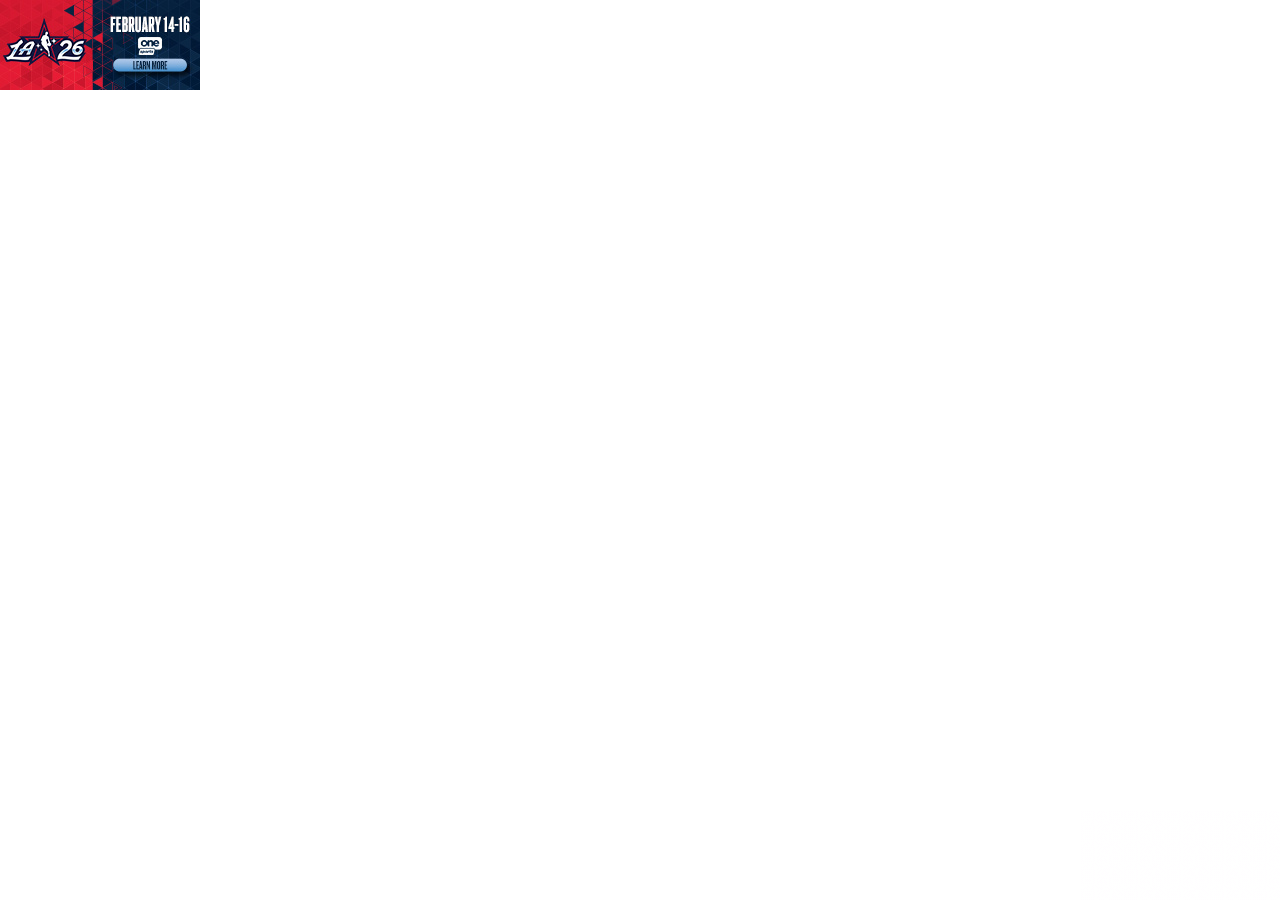
<file: assets/saved_resource(1).html>
<!DOCTYPE html>
<!-- saved from url=(0020)https://www.nba.com/ -->
<html><head><meta http-equiv="Content-Type" content="text/html; charset=UTF-8"><script>var jscVersion = 'r20260129';</script><script>var google_casm=[];</script><style>a { color: #000000 }</style><script>function su(id) {var a = document.getElementById(id);var b = (new Date()).getTime();if (a && a.myt && b) {var t = b - a.myt;if (window.css) {css(id,'clkt',t);return;}var bi = a.href.indexOf("&clkt=");if (bi > 0) {var c = a.href.substring(0, bi+6); var d = a.href.substring(bi+6, a.href.length);var ei = d.indexOf("&");var r = '';if (ei >= 0)r = d.substring(ei, d.length);a.href = c + t + r; } else {a.href += "&clkt=" + t;}}}</script><script>window.dicnf = {};</script><script data-jc="42" data-jc-version="r20260129" data-jc-flags="[&quot;x%278446&#39;9efotm(&amp;20067;&gt;8&amp;&gt;`dopb/%&lt;1732261!=|vqc)!7201061?&#39;9efotm(&amp;20723;&gt;:&amp;&gt;`dopb/%&lt;1245;05!=nehu`/!361&lt;&lt;101!9abk{a($16463496&amp;&lt;qqvb/%&lt;137360&gt;!=|vqcx&quot;]">(function(){'use strict';/*  Copyright The Closure Library Authors. SPDX-License-Identifier: Apache-2.0 */ var r=this||self;function aa(a){r.setTimeout(()=>{throw a;},0)};var v,w;a:{for(var ba=["CLOSURE_FLAGS"],z=r,B=0;B<ba.length;B++)if(z=z[ba[B]],z==null){w=null;break a}w=z}var ca=w&&w[748402147];v=ca!=null?ca:!0;function E(a){E[" "](a);return a}E[" "]=function(){};const da={};let F=null;let ea=void 0;function G(a,b=!1){return b&&Symbol.for&&a?Symbol.for(a):a!=null?Symbol(a):Symbol()}var H=G(),I=G("m_m",!0);const J=G("jas",!0);var fa;const ha=[];ha[J]=7;fa=Object.freeze(ha);var ia={};function ja(a,b){return b===void 0?a.g!==K&&!!(2&(a.j[J]|0)):!!(2&b)&&a.g!==K}const K={};const ka=BigInt(Number.MIN_SAFE_INTEGER),la=BigInt(Number.MAX_SAFE_INTEGER);function ma(a){if(typeof a!=="boolean"){var b=typeof a;throw Error(`Expected boolean but got ${b!="object"?b:a?Array.isArray(a)?"array":b:"null"}: ${a}`);}return a};function na(a){return a};function oa(a,b,c,d){var e=d!==void 0;d=!!d;const f=[];var g=a.length;let k,h=4294967295,m=!1;const l=!!(b&64),p=l?b&128?0:-1:void 0;b&1||(k=g&&a[g-1],k!=null&&typeof k==="object"&&k.constructor===Object?(g--,h=g):k=void 0,!l||b&128||e||(m=!0,h=(qa??na)(h-p,p,a,k,void 0)+p));b=void 0;for(e=0;e<g;e++){let n=a[e];if(n!=null&&(n=c(n,d))!=null)if(l&&e>=h){const q=e-p;(b??(b={}))[q]=n}else f[e]=n}if(k)for(let n in k){a=k[n];if(a==null||(a=c(a,d))==null)continue;g=+n;let q;l&&!Number.isNaN(g)&&(q=g+p)< h?f[q]=a:(b??(b={}))[n]=a}b&&(m?f.push(b):f[h]=b);return f}function ra(a){switch(typeof a){case "number":return Number.isFinite(a)?a:""+a;case "bigint":return a>=ka&&a<=la?Number(a):""+a;case "boolean":return a?1:0;case "object":if(Array.isArray(a)){const b=a[J]|0;return a.length===0&&b&1?void 0:oa(a,b,ra)}if(a!=null&&a[I]===ia)return sa(a);return}return a}let qa;function sa(a){a=a.j;return oa(a,a[J]|0,ra)};function ta(a,b,c,d=0){if(a==null){var e=32;c?(a=[c],e|=128):a=[];b&&(e=e&-16760833|(b&1023)<<14)}else{if(!Array.isArray(a))throw Error("narr");e=a[J]|0;if(v&&1&e)throw Error("rfarr");2048&e&&!(2&e)&&ua();if(e&256)throw Error("farr");if(e&64)return(e|d)!==e&&(a[J]=e|d),a;if(c&&(e|=128,c!==a[0]))throw Error("mid");a:{c=a;e|=64;var f=c.length;if(f){var g=f-1;const h=c[g];if(h!=null&&typeof h==="object"&&h.constructor===Object){b=e&128?0:-1;g-=b;if(g>=1024)throw Error("pvtlmt");for(var k in h)if(f=+k, f<g)c[f+b]=h[k],delete h[k];else break;e=e&-16760833|(g&1023)<<14;break a}}if(b){k=Math.max(b,f-(e&128?0:-1));if(k>1024)throw Error("spvt");e=e&-16760833|(k&1023)<<14}}}a[J]=e|64|d;return a}function ua(){if(v)throw Error("carr");if(H!=null){var a=ea??(ea={});var b=a[H]||0;b>=5||(a[H]=b+1,a=Error(),a.__closure__error__context__984382||(a.__closure__error__context__984382={}),a.__closure__error__context__984382.severity="incident",aa(a))}};function va(a,b){if(typeof a!=="object")return a;if(Array.isArray(a)){var c=a[J]|0;a.length===0&&c&1?a=void 0:c&2||(!b||4096&c||16&c?a=wa(a,c,!1,b&&!(c&16)):(a[J]|=34,c&4&&Object.freeze(a)));return a}if(a!=null&&a[I]===ia){c=a.j;const d=c[J]|0;ja(a,d)||(d&2?b=!0:!(d&32)||d&4096?b=!1:(c[J]=d|2,a.g=K,b=!0),b?(a=new a.constructor(c),a.i=K):a=wa(c,d));return a}}function wa(a,b,c,d){d??(d=!!(34&b));a=oa(a,b,va,d);d=32;c&&(d|=2);b=b&16769217|d;a[J]=b;return a} function xa(a){if(a.g===K){var b=a.j;b=wa(b,b[J]|0);b[J]|=2048;a.j=b;a.g=void 0;a.i=void 0;b=!0}else b=!1;if(!b&&ja(a,a.j[J]|0))throw Error();};function ya(a,b,c){xa(a);const d=a.j;za(d,d[J]|0,b,c);return a}function za(a,b,c,d){const e=c+-1;var f=a.length-1;if(f>=0&&e>=f){const g=a[f];if(g!=null&&typeof g==="object"&&g.constructor===Object)return g[c]=d,b}if(e<=f)return a[e]=d,b;d!==void 0&&(f=(b??(b=a[J]|0))>>14&1023||536870912,c>=f?d!=null&&(a[f+-1]={[c]:d}):a[e]=d);return b}function L(a,b,c){if(c!=null&&typeof c!=="string")throw Error();return ya(a,b,c)};var M=class{constructor(a){this.j=ta(a,void 0,void 0,2048)}toJSON(){return sa(this)}};M.prototype[I]=ia;M.prototype.toString=function(){return this.j.toString()};var N=class{constructor(a,b=!1){this.key=a;this.defaultValue=b;this.valueType="boolean"}};var Aa=new N("45368259"),Ba=new N("45357156",!0),Ca=new N("45350890"),Da=new N("45414892"),Ea=new N("45620832"),Fa=new N("45648564"),Ga=new N("45716539",!0);const Ha=RegExp("ad\\.doubleclick\\.net/(ddm/trackimp|pcs/view)");var O=(a,b)=>a.substring(a.length-7)=="&adurl="?a.substring(0,a.length-7)+b+"&adurl=":a+b;let Ia=r.dicnf||{};function Ja(a,b){if(a)for(const c in a)Object.prototype.hasOwnProperty.call(a,c)&&b(a[c],c,a)};function Ka(){if(!globalThis.crypto)return Math.random();try{const a=new Uint32Array(1);globalThis.crypto.getRandomValues(a);return a[0]/65536/65536}catch(a){return Math.random()}};function La(a=document){return a.createElement("img")};let P=[];function Ma(){const a=P;P=[];for(const b of a)try{b()}catch{}};function Q(a,b,c){typeof a.addEventListener==="function"&&a.addEventListener(b,c,!1)}function Na(a,b,c){typeof a.removeEventListener==="function"&&a.removeEventListener(b,c,!1)}function Sa(a,b){a.readyState==="complete"||a.readyState==="interactive"?(P.push(b),P.length===1&&(window.Promise?Promise.resolve().then(Ma):(a=window.setImmediate,typeof a==="function"?a(Ma):setTimeout(Ma,0)))):a.addEventListener("DOMContentLoaded",b)};function Ta(a,b=null){Ua(a,b)}function Ua(a,b){r.google_image_requests||(r.google_image_requests=[]);const c=La(r.document);if(b){const d=e=>{b&&b(e);Na(c,"load",d);Na(c,"error",d)};Q(c,"load",d);Q(c,"error",d)}c.src=a;r.google_image_requests.push(c)};let Va=0;function Wa(a,b=null){return b&&b.getAttribute("data-jc")===String(a)?b:document.querySelector(`[${"data-jc"}="${a}"]`)};function R(a){Xa||(Xa=new Ya);const b=Xa.g[a.key];if(a.valueType==="proto"){try{const c=JSON.parse(b);if(Array.isArray(c))return c}catch(c){}return a.defaultValue}return typeof b===typeof a.defaultValue?b:a.defaultValue}var Za=class{constructor(){this.g={}}};var Ya=class extends Za{constructor(){super();var a=Wa(Va,document.currentScript);a=a&&a.getAttribute("data-jc-flags")||"";try{const b=JSON.parse(a)[0];a="";for(let c=0;c<b.length;c++)a+=String.fromCharCode(b.charCodeAt(c)^"\u0003\u0007\u0003\u0007\b\u0004\u0004\u0006\u0005\u0003".charCodeAt(c%10));this.g=JSON.parse(a)}catch(b){}}},Xa;var $a=class{constructor(a,b){this.error=a;this.meta={};this.context=b.context;this.msg=b.message||"";this.id=b.id||"jserror"}};function ab(a){let b=a.toString();a.name&&b.indexOf(a.name)==-1&&(b+=": "+a.name);a.message&&b.indexOf(a.message)==-1&&(b+=": "+a.message);if(a.stack)a:{a=a.stack;var c=b;try{a.indexOf(c)==-1&&(a=c+"\n"+a);let d;for(;a!=d;)d=a,a=a.replace(RegExp("((https?:/..*/)[^/:]*:\\d+(?:.|\n)*)\\2"),"$1");b=a.replace(RegExp("\n *","g"),"\n");break a}catch(d){b=c;break a}b=void 0}return b};const bb=RegExp("^https?://(\\w|-)+\\.cdn\\.ampproject\\.(net|org)(\\?|/|$)");var cb=class{constructor(a,b){this.g=a;this.i=b}},db=class{constructor(a,b){this.url=a;this.g=!!b;this.depth=null}};let S=null;function eb(){const a=r.performance;return a&&a.now&&a.timing?Math.floor(a.now()+a.timing.navigationStart):Date.now()}function fb(){const a=r.performance;return a&&a.now?a.now():null};var gb=class{constructor(a,b){var c=fb()||eb();this.label=a;this.type=b;this.value=c;this.duration=0;this.taskId=this.slotId=void 0;this.uniqueId=Math.random()}};const U=r.performance,hb=!!(U&&U.mark&&U.measure&&U.clearMarks),V=function(a){let b=!1,c;return function(){b||(c=a(),b=!0);return c}}(()=>{var a;if(a=hb){var b;a=window;if(S===null){S="";try{let c="";try{c=a.top.location.hash}catch(d){c=a.location.hash}c&&(S=(b=c.match(/\bdeid=([\d,]+)/))?b[1]:"")}catch(c){}}b=S;a=!!b.indexOf&&b.indexOf("1337")>=0}return a});function ib(a){a&&U&&V()&&(U.clearMarks(`goog_${a.label}_${a.uniqueId}_start`),U.clearMarks(`goog_${a.label}_${a.uniqueId}_end`))};function W(a,b){const c={};c[a]=b;return[c]}function jb(a,b,c,d,e){const f=[];Ja(a,(g,k)=>{(g=kb(g,b,c,d,e))&&f.push(`${k}=${g}`)});return f.join(b)} function kb(a,b,c,d,e){if(a==null)return"";b=b||"&";c=c||",$";typeof c==="string"&&(c=c.split(""));if(a instanceof Array){if(d||(d=0),d<c.length){const f=[];for(let g=0;g<a.length;g++)f.push(kb(a[g],b,c,d+1,e));return f.join(c[d])}}else if(typeof a==="object")return e||(e=0),e<2?encodeURIComponent(jb(a,b,c,d,e+1)):"...";return encodeURIComponent(String(a))}function lb(a){let b=1;for(const c in a.i)c.length>b&&(b=c.length);return 3997-b-a.l.length-1} function mb(a,b,c){b="https://"+b+c;let d=lb(a)-c.length;if(d<0)return"";a.g.sort((f,g)=>f-g);c=null;let e="";for(let f=0;f<a.g.length;f++){const g=a.g[f],k=a.i[g];for(let h=0;h<k.length;h++){if(!d){c=c==null?g:c;break}let m=jb(k[h],a.l,",$");if(m){m=e+m;if(d>=m.length){d-=m.length;b+=m;e=a.l;break}c=c==null?g:c}}}a="";c!=null&&(a=`${e}${"trn"}=${c}`);return b+a}var nb=class{constructor(){this.l="&";this.i={};this.m=0;this.g=[]}};const ob=RegExp("^(?:([^:/?#.]+):)?(?://(?:([^\\\\/?#]*)@)?([^\\\\/?#]*?)(?::([0-9]+))?(?=[\\\\/?#]|$))?([^?#]+)?(?:\\?([^#]*))?(?:#([\\s\\S]*))?$");function pb(a,b,c,d){const e=c.length;for(;(b=a.indexOf(c,b))>=0&&b<d;){var f=a.charCodeAt(b-1);if(f==38||f==63)if(f=a.charCodeAt(b+e),!f||f==61||f==38||f==35)return b;b+=e+1}return-1}const qb=/#|$/; function rb(a){const b=a.search(qb);let c=pb(a,0,"ase",b);if(c<0)return null;let d=a.indexOf("&",c);if(d<0||d>b)d=b;return decodeURIComponent(a.slice(c+4,d!==-1?d:0).replace(/\+/g," "))}const sb=/[?&]($|#)/; function tb(a,b){var c=a.search(qb),d=0,e;const f=[];for(;(e=pb(a,d,"nis",c))>=0;)f.push(a.substring(d,e)),d=Math.min(a.indexOf("&",e)+1||c,c);f.push(a.slice(d));a=f.join("").replace(sb,"$1");(b="nis"+(b!=null?"="+encodeURIComponent(String(b)):""))?(c=a.indexOf("#"),c<0&&(c=a.length),d=a.indexOf("?"),d<0||d>c?(d=c,e=""):e=a.substring(d+1,c),a=[a.slice(0,d),e,a.slice(c)],c=a[1],a[1]=b?c?c+"&"+b:b:c,b=a[0]+(a[1]?"?"+a[1]:"")+a[2]):b=a;return b};function ub(a,b,c,d){let e,f;try{a.g&&a.g.g?(f=a.g.start(b.toString(),3),e=c(),a.g.end(f)):e=c()}catch(g){c=!0;try{ib(f),c=a.v(b,new $a(g,{message:ab(g)}),void 0,d)}catch(k){a.m(217,k)}if(c)window.console?.error?.(g);else throw g;}return e}function vb(a,b,c,d){var e=X;return(...f)=>ub(e,a,()=>b.apply(c,f),d)} var xb=class{constructor(a=null){this.u=Y;this.g=a;this.i=null;this.l=!1;this.v=this.m}m(a,b,c,d,e){e=e||"jserror";let f=void 0;try{const C=new nb;var g=C;g.g.push(1);g.i[1]=W("context",a);b.error&&b.meta&&b.id||(b=new $a(b,{message:ab(b)}));g=b;if(g.msg){b=C;var k=g.msg.substring(0,512);b.g.push(2);b.i[2]=W("msg",k)}var h=g.meta||{};k=h;if(this.i)try{this.i(k)}catch(A){}if(d)try{d(k)}catch(A){}d=C;h=[h];d.g.push(3);d.i[3]=h;var m;if(!(m=q)){d=r;h=[];let A;k=null;do{var l=d;try{var p;if(p=!!l&&l.location.href!= null)b:{try{E(l.foo);p=!0;break b}catch(x){}p=!1}var n=p}catch{n=!1}n?(A=l.location.href,k=l.document&&l.document.referrer||null):(A=k,k=null);h.push(new db(A||""));try{d=l.parent}catch(x){d=null}}while(d&&l!==d);for(let x=0,Oa=h.length-1;x<=Oa;++x)h[x].depth=Oa-x;l=r;if(l.location&&l.location.ancestorOrigins&&l.location.ancestorOrigins.length===h.length-1)for(n=1;n<h.length;++n){const x=h[n];x.url||(x.url=l.location.ancestorOrigins[n-1]||"",x.g=!0)}m=h}var q=m;let T=new db(r.location.href,!1);m= null;const pa=q.length-1;for(l=pa;l>=0;--l){var t=q[l];!m&&bb.test(t.url)&&(m=t);if(t.url&&!t.g){T=t;break}}t=null;const Cb=q.length&&q[pa].url;T.depth!==0&&Cb&&(t=q[pa]);f=new cb(T,t);if(f.i){q=C;var u=f.i.url||"";q.g.push(4);q.i[4]=W("top",u)}var D={url:f.g.url||""};if(f.g.url){const A=f.g.url.match(ob);var y=A[1],Pa=A[3],Qa=A[4];u="";y&&(u+=y+":");Pa&&(u+="//",u+=Pa,Qa&&(u+=":"+Qa));var Ra=u}else Ra="";y=C;D=[D,{url:Ra}];y.g.push(5);y.i[5]=D;wb(this.u,e,C,this.l,c)}catch(C){try{wb(this.u,e,{context:"ecmserr", rctx:a,msg:ab(C),url:f?.g.url??""},this.l,c)}catch(T){}}return!0}};class yb{};function wb(a,b,c,d=!1,e,f){if((d?a.g:Math.random())<(e||.01))try{let g;c instanceof nb?g=c:(g=new nb,Ja(c,(h,m)=>{var l=g;const p=l.m++;h=W(m,h);l.g.push(p);l.i[p]=h}));const k=mb(g,a.domain,a.path+b+"&");k&&(typeof f!=="undefined"?Ta(k,f):Ta(k))}catch(g){}}function zb(){var a=Y,b=window.google_srt;b>=0&&b<=1&&(a.g=b)}var Ab=class{constructor(){this.domain="pagead2.googlesyndication.com";this.path="/pagead/gen_204?id=";this.g=Math.random()}};let Y,X; const Z=new class{constructor(a,b){this.i=[];this.l=b||r;let c=null;b&&(b.google_js_reporting_queue=b.google_js_reporting_queue||[],this.i=b.google_js_reporting_queue,c=b.google_measure_js_timing);this.g=V()||(c!=null?c:Math.random()<a)}start(a,b){if(!this.g)return null;a=new gb(a,b);b=`goog_${a.label}_${a.uniqueId}_start`;U&&V()&&U.mark(b);return a}end(a){if(this.g&&typeof a.value==="number"){a.duration=(fb()||eb())-a.value;var b=`goog_${a.label}_${a.uniqueId}_end`;U&&V()&&U.mark(b);!this.g||this.i.length> 2048||this.i.push(a)}}}(1,window);function Bb(){window.google_measure_js_timing||(Z.g=!1,Z.i!==Z.l.google_js_reporting_queue&&(V()&&Array.prototype.forEach.call(Z.i,ib,void 0),Z.i.length=0))} (function(a){Y=a??new Ab;typeof window.google_srt!=="number"&&(window.google_srt=Math.random());zb();X=new xb(Z);X.i=b=>{var c=Va;c!==0&&(b.jc=String(c),c=(c=Wa(c,document.currentScript))&&c.getAttribute("data-jc-version")||"unknown",b.shv=c)};X.l=!0;window.document.readyState==="complete"?Bb():Z.g&&Q(window,"load",()=>{Bb()})})();function Db(a,b,c,d){return vb(a,b,c,d)} function Eb(a,b,c,d){var e=yb;var f="o";e.o&&e.hasOwnProperty(f)||(f=new e,e.o=f);e=[];!b.eid&&e.length&&(b.eid=e.toString());wb(Y,a,b,!0,c,d)};const Fb=["FRAME","IMG","IFRAME"],Gb=/^[01](px)?$/;function Hb(a){return typeof a==="string"?document.getElementById(a):a}function Ib(a){a||(a=(b,c,d)=>{b.addEventListener(c,d)});return a} function Jb(a,b){if(a=Hb(a)){var c=Ib(c);var d=!1,e=n=>{d||(d=!0,b(n))},f=2;for(var g=0;g<Fb.length;++g)if(Fb[g]===a.tagName){f=3;var k=[a];break}k||(k=a.querySelectorAll(Fb.join(",")));var h=0,m=0,l=!0;a=!1;for(g=0;g<k.length;g++){const n=k[g];if(n.tagName!=="IMG"||!n.complete||n.naturalWidth&&n.naturalHeight?Gb.test(n.getAttribute("width")??"")&&Gb.test(n.getAttribute("height")??""):1)continue;const q=n.tagName==="IMG";if(n.tagName==="IMG")var p=n.naturalWidth&&n.naturalHeight?!0:!1;else try{p= (n.readyState?n.readyState:n.contentWindow?.document?.readyState)==="complete"}catch(t){p=!1}if(p)a=!0,q&&(l=!0);else{h++;const t=u=>{h--;!h&&l&&e(f);q&&(u=u&&u.type==="error",m--,u||(l=!0))};c(n,"load",t);q&&(m++,c(n,"error",t))}}m===0&&(l=!0);k=null;k=r.document.readyState==="complete";if(h===0&&!a&&k)f=5;else if(h||!a){c(r,"load",()=>{e(4)});return}e(f)}};function Kb(a){let b;a.visibilityState?b="visibilitychange":a.mozVisibilityState?b="mozvisibilitychange":a.webkitVisibilityState&&(b="webkitvisibilitychange");return b};function Lb(){const a=window;if(a.gmaSdk||a.webkit?.messageHandlers?.getGmaViewSignals)return a;try{const b=window.parent;if(b.gmaSdk||b.webkit?.messageHandlers?.getGmaViewSignals)return b}catch(b){}return null} function Mb(a,b={},c=()=>{},d=()=>{},e=200,f,g){const k=String(Math.floor(Ka()*2147483647));let h=0;const m=l=>{try{const p=typeof l.data==="object"?l.data:JSON.parse(l.data);k===p.paw_id&&(window.clearTimeout(h),window.removeEventListener("message",m),p.signal?c(p.signal):p.error&&d(p.error))}catch(p){g("paw_sigs",{msg:"postmessageError",err:p instanceof Error?p.message:"nonError",data:l.data==null?"null":l.data.length>500?l.data.substring(0,500):l.data})}};window.addEventListener("message",l=>{f(903, ()=>{m(l)})()});a.postMessage({paw_id:k,...b});h=window.setTimeout(()=>{window.removeEventListener("message",m);d("PAW GMA postmessage timed out.")},e)};function Nb(a=document){return!!a.featurePolicy?.allowedFeatures().includes("attribution-reporting")};var Ob=class extends M{};function Pb(a,b){return L(a,2,b)}function Qb(a,b){return L(a,3,b)}function Rb(a,b){return L(a,4,b)}function Sb(a,b){return L(a,5,b)}function Tb(a,b){return L(a,9,b)} function Ub(a,b){{var c=b;xa(a);const l=a.j;b=l[J]|0;if(c==null)za(l,b,10);else{var d=c===fa?7:c[J]|0,e=d,f=!!(2&d)&&!!(4&d)||!!(256&d),g=f||Object.isFrozen(c),k=!0,h=!0;for(let p=0;p<c.length;p++){var m=c[p];f||(m=ja(m),k&&(k=!m),h&&(h=m))}f||(d=k?13:5,d=h?d&-4097:d|4096);g&&d===e||(c=[...c],e=0,d=2&b?d|2:d&-3,d&=-273);d!==e&&(c[J]=d);b=za(l,b,10,c);2&d||!(4096&d||16&d)||(c=l,b===void 0&&(b=c[J]|0),b&32&&!(b&4096)&&(c[J]=b|4096))}}return a}function Vb(a,b){return ya(a,11,b==null?b:ma(b))} function Wb(a,b){return L(a,1,b)}function Xb(a,b){return ya(a,7,b==null?b:ma(b))}var Yb=class extends M{};const Zb="platform platformVersion architecture model uaFullVersion bitness fullVersionList wow64".split(" ");function $b(){var a=window;if(typeof a.navigator?.userAgentData?.getHighEntropyValues!=="function")return null;const b=a.google_tag_data??(a.google_tag_data={});if(b.uach_promise)return b.uach_promise;a=a.navigator.userAgentData.getHighEntropyValues(Zb).then(c=>{b.uach??(b.uach=c);return c});return b.uach_promise=a} function ac(a){return Vb(Ub(Sb(Pb(Wb(Rb(Xb(Tb(Qb(new Yb,a.architecture||""),a.bitness||""),a.mobile||!1),a.model||""),a.platform||""),a.platformVersion||""),a.uaFullVersion||""),a.fullVersionList?.map(b=>{var c=new Ob;c=L(c,1,b.brand);return L(c,2,b.version)})||[]),a.wow64||!1)}function bc(){return $b()?.then(a=>ac(a))??null};class cc{constructor(){this.promise=new Promise((a,b)=>{this.resolve=a;this.reject=b})}};window.viewReq=[];function dc(a,b){b?(b=La(),b.src=a.replace("&amp;","&"),b.attributionSrc="",window.viewReq.push(b)):(b=new Image,b.src=a.replace("&amp;","&"),window.viewReq.push(b))} function ec(a,b){var c={keepalive:!0,credentials:"include",redirect:"follow",method:"get",mode:"no-cors"};b&&(c.mode="cors","setAttributionReporting"in XMLHttpRequest.prototype?c.attributionReporting={eventSourceEligible:"true",triggerEligible:"false"}:c.headers={"Attribution-Reporting-Eligible":"event-source"});c=fetch(a,c).catch(()=>{dc(a,b)});R(Ga)&&c instanceof Promise&&c.then(d=>{if(d instanceof Response){var e=window;const g={};if(d=d.headers.get("X-Ad-Event-Value"))try{const k=JSON.parse(d); g.revenueCurrency=k.currency;g.revenueMicros=k.value;var f=e.parent;g.googMsgType="aevi";f.postMessage(JSON.stringify(g),"*")}catch{}}})}function fc(a,b){window.fetch?ec(a,b):dc(a,b)}function hc(){const a=r.document;return new Promise(b=>{const c=Kb(a);if(c){var d=()=>{(a.prerendering?3:{visible:1,hidden:2,prerender:3,preview:4,unloaded:5,"":0}[a.visibilityState||a.webkitVisibilityState||a.mozVisibilityState||""]??0)!==3&&(Na(a,c,d),b())};Q(a,c,d)}})}Va=42; window.vu=a=>{var b=R(Ba)||R(Da);const c=Lb();if(b&&c?.gmaSdk?.getViewSignals){var d=c.gmaSdk.getViewSignals();d&&!R(Da)&&(a=O(a,"&ms="+d))}R(Aa)&&"__google_lidar_radf_"in window&&(a=O(a,"&avradf=1"));const e=[];d=()=>{const k=new cc;e.push(k.promise);return k.resolve};if(R(Fa)){var f=hc();if(f!=null){const k=d();f.then(()=>{a=O(a,"&sbtr=1");k()})}}if(Ia.ebtrg){const k=d(),h=l=>{l&&(a=O(a,`&dett=${l}`));k()},m=r.document;Sa(m,()=>{Jb(m.body,h)})}R(Ea)&&(a=O(a,"&sbtr=1"));if(R(Ca)&&(f=bc(),f!=null)){const k= d();f.then(h=>{var m=JSON.stringify(sa(h));h=[];var l=0;for(var p=0;p<m.length;p++){var n=m.charCodeAt(p);n>255&&(h[l++]=n&255,n>>=8);h[l++]=n}m=3;m===void 0&&(m=0);if(!F)for(F={},l="ABCDEFGHIJKLMNOPQRSTUVWXYZabcdefghijklmnopqrstuvwxyz0123456789".split(""),p=["+/=","+/","-_=","-_.","-_"],n=0;n<5;n++){var q=l.concat(p[n].split(""));da[n]=q;for(var t=0;t<q.length;t++){var u=q[t];F[u]===void 0&&(F[u]=t)}}m=da[m];l=Array(Math.floor(h.length/3));p=m[64]||"";for(n=q=0;q<h.length-2;q+=3){var D=h[q],y=h[q+ 1];u=h[q+2];t=m[D>>2];D=m[(D&3)<<4|y>>4];y=m[(y&15)<<2|u>>6];u=m[u&63];l[n++]=t+D+y+u}t=0;u=p;switch(h.length-q){case 2:t=h[q+1],u=m[(t&15)<<2]||p;case 1:h=h[q],l[n]=m[h>>2]+m[(h&3)<<4|t>>4]+u+p}h=l.join("");h.length>0&&(a=O(a,"&uach="+h));k()})}if(b&&c?.webkit?.messageHandlers?.getGmaViewSignals){const k=d();Mb(c.webkit.messageHandlers.getGmaViewSignals,{},h=>{R(Da)||(a=O(a,"&"+h));k()},()=>{k()},200,Db,Eb)}const g=rb(a)===(2).toString()||Ha.test(a);g&&(b=Nb(window.document)?6:5,a=tb(a,b));e.length> 0?Promise.all(e).then(()=>{fc(a,g)}):fc(a,g)};}).call(this);</script><script data-jc="53" data-jc-version="r20260129">(function(){'use strict';var aa=Object.defineProperty,ba=globalThis;function ca(a,b){if(b)a:{var c=ba;a=a.split(".");for(var d=0;d<a.length-1;d++){var e=a[d];if(!(e in c))break a;c=c[e]}a=a[a.length-1];d=c[a];b=b(d);b!=d&&b!=null&&aa(c,a,{configurable:!0,writable:!0,value:b})}}ca("Symbol.dispose",function(a){return a?a:Symbol("Symbol.dispose")});/*  Copyright The Closure Library Authors. SPDX-License-Identifier: Apache-2.0 */ var p=this||self;function t(a){var b=typeof a;return b=="object"&&a!=null||b=="function"}function da(a,b){function c(){}c.prototype=b.prototype;a.B=b.prototype;a.prototype=new c;a.prototype.constructor=a;a.aa=function(d,e,f){for(var g=Array(arguments.length-2),l=2;l<arguments.length;l++)g[l-2]=arguments[l];return b.prototype[e].apply(d,g)}};function u(){this.o=this.o;this.u=this.u}u.prototype.o=!1;u.prototype.dispose=function(){this.o||(this.o=!0,this.v())};u.prototype[Symbol.dispose]=function(){this.dispose()};u.prototype.v=function(){if(this.u)for(;this.u.length;)this.u.shift()()};function v(a,b){this.type=a;this.g=this.target=b;this.defaultPrevented=!1}v.prototype.h=function(){this.defaultPrevented=!0};var w,x;a:{for(var ea=["CLOSURE_FLAGS"],y=p,z=0;z<ea.length;z++)if(y=y[ea[z]],y==null){x=null;break a}x=y}var fa=x&&x[748402147];w=fa!=null?fa:!0;function A(a,b){v.call(this,a?a.type:"");this.relatedTarget=this.g=this.target=null;this.button=this.screenY=this.screenX=this.clientY=this.clientX=0;this.key="";this.metaKey=this.shiftKey=this.altKey=this.ctrlKey=!1;this.state=null;this.pointerId=0;this.pointerType="";this.i=null;a&&this.init(a,b)}da(A,v); A.prototype.init=function(a,b){const c=this.type=a.type,d=a.changedTouches&&a.changedTouches.length?a.changedTouches[0]:null;this.target=a.target||a.srcElement;this.g=b;b=a.relatedTarget;b||(c=="mouseover"?b=a.fromElement:c=="mouseout"&&(b=a.toElement));this.relatedTarget=b;d?(this.clientX=d.clientX!==void 0?d.clientX:d.pageX,this.clientY=d.clientY!==void 0?d.clientY:d.pageY,this.screenX=d.screenX||0,this.screenY=d.screenY||0):(this.clientX=a.clientX!==void 0?a.clientX:a.pageX,this.clientY=a.clientY!== void 0?a.clientY:a.pageY,this.screenX=a.screenX||0,this.screenY=a.screenY||0);this.button=a.button;this.key=a.key||"";this.ctrlKey=a.ctrlKey;this.altKey=a.altKey;this.shiftKey=a.shiftKey;this.metaKey=a.metaKey;this.pointerId=a.pointerId||0;this.pointerType=a.pointerType;this.state=a.state;this.i=a;a.defaultPrevented&&A.B.h.call(this)};A.prototype.h=function(){A.B.h.call(this);const a=this.i;a.preventDefault?a.preventDefault():a.returnValue=!1};var B="closure_listenable_"+(Math.random()*1E6|0);var ha=0;function ia(a,b,c,d,e){this.listener=a;this.proxy=null;this.src=b;this.type=c;this.capture=!!d;this.handler=e;this.key=++ha;this.l=this.m=!1}function C(a){a.l=!0;a.listener=null;a.proxy=null;a.src=null;a.handler=null};function ja(a){const b=[];let c=0;for(const d in a)b[c++]=a[d];return b}const ka="constructor hasOwnProperty isPrototypeOf propertyIsEnumerable toLocaleString toString valueOf".split(" ");function la(a,b){let c,d;for(let e=1;e<arguments.length;e++){d=arguments[e];for(c in d)a[c]=d[c];for(let f=0;f<ka.length;f++)c=ka[f],Object.prototype.hasOwnProperty.call(d,c)&&(a[c]=d[c])}};function D(a){this.src=a;this.g={};this.h=0}D.prototype.add=function(a,b,c,d,e){const f=a.toString();a=this.g[f];a||(a=this.g[f]=[],this.h++);const g=E(a,b,d,e);g>-1?(b=a[g],c||(b.m=!1)):(b=new ia(b,this.src,f,!!d,e),b.m=c,a.push(b));return b};function F(a,b){const c=b.type;if(c in a.g){var d=a.g[c],e=Array.prototype.indexOf.call(d,b,void 0),f;(f=e>=0)&&Array.prototype.splice.call(d,e,1);f&&(C(b),a.g[c].length==0&&(delete a.g[c],a.h--))}} function E(a,b,c,d){for(let e=0;e<a.length;++e){const f=a[e];if(!f.l&&f.listener==b&&f.capture==!!c&&f.handler==d)return e}return-1};var ma="closure_lm_"+(Math.random()*1E6|0),na={},oa=0;function pa(a,b,c,d,e){if(d&&d.once)qa(a,b,c,d,e);else if(Array.isArray(b))for(let f=0;f<b.length;f++)pa(a,b[f],c,d,e);else c=sa(c),a&&a[B]?a.listen(b,c,t(d)?!!d.capture:!!d,e):ta(a,b,c,!1,d,e)} function ta(a,b,c,d,e,f){if(!b)throw Error("Invalid event type");const g=t(e)?!!e.capture:!!e;let l=ua(a);l||(a[ma]=l=new D(a));c=l.add(b,c,d,g,f);if(!c.proxy){d=va();c.proxy=d;d.src=a;d.listener=c;if(a.addEventListener)e===void 0&&(e=!1),a.addEventListener(b.toString(),d,e);else if(a.attachEvent)a.attachEvent(wa(b.toString()),d);else if(a.addListener&&a.removeListener)a.addListener(d);else throw Error("addEventListener and attachEvent are unavailable.");oa++}} function va(){function a(c){return b.call(a.src,a.listener,c)}const b=xa;return a}function qa(a,b,c,d,e){if(Array.isArray(b))for(let f=0;f<b.length;f++)qa(a,b[f],c,d,e);else c=sa(c),a&&a[B]?ya(a,b,c,t(d)?!!d.capture:!!d,e):ta(a,b,c,!0,d,e)} function za(a,b,c,d,e){if(Array.isArray(b))for(var f=0;f<b.length;f++)za(a,b[f],c,d,e);else(d=t(d)?!!d.capture:!!d,c=sa(c),a&&a[B])?(a=a.g,f=String(b).toString(),f in a.g&&(b=a.g[f],c=E(b,c,d,e),c>-1&&(C(b[c]),Array.prototype.splice.call(b,c,1),b.length==0&&(delete a.g[f],a.h--)))):a&&(a=ua(a))&&(b=a.g[b.toString()],a=-1,b&&(a=E(b,c,d,e)),(c=a>-1?b[a]:null)&&Aa(c))} function Aa(a){if(typeof a!=="number"&&a&&!a.l){var b=a.src;if(b&&b[B])F(b.g,a);else{var c=a.type,d=a.proxy;b.removeEventListener?b.removeEventListener(c,d,a.capture):b.detachEvent?b.detachEvent(wa(c),d):b.addListener&&b.removeListener&&b.removeListener(d);oa--;(c=ua(b))?(F(c,a),c.h==0&&(c.src=null,b[ma]=null)):C(a)}}}function wa(a){return a in na?na[a]:na[a]="on"+a}function xa(a,b){if(a.l)a=!0;else{b=new A(b,this);const c=a.listener,d=a.handler||a.src;a.m&&Aa(a);a=c.call(d,b)}return a} function ua(a){a=a[ma];return a instanceof D?a:null}var Ba="__closure_events_fn_"+(Math.random()*1E9>>>0);function sa(a){if(typeof a==="function")return a;a[Ba]||(a[Ba]=function(b){return a.handleEvent(b)});return a[Ba]};function G(){u.call(this);this.g=new D(this);this.G=this;this.C=null}da(G,u);G.prototype[B]=!0;G.prototype.addEventListener=function(a,b,c,d){pa(this,a,b,c,d)};G.prototype.removeEventListener=function(a,b,c,d){za(this,a,b,c,d)}; G.prototype.dispatchEvent=function(a){var b,c=this.C;if(c)for(b=[];c;c=c.C)b.push(c);c=this.G;const d=a.type||a;if(typeof a==="string")a=new v(a,c);else if(a instanceof v)a.target=a.target||c;else{var e=a;a=new v(d,c);la(a,e)}e=!0;let f,g;if(b)for(g=b.length-1;g>=0;g--)f=a.g=b[g],e=H(f,d,!0,a)&&e;f=a.g=c;e=H(f,d,!0,a)&&e;e=H(f,d,!1,a)&&e;if(b)for(g=0;g<b.length;g++)f=a.g=b[g],e=H(f,d,!1,a)&&e;return e}; G.prototype.v=function(){G.B.v.call(this);if(this.g){var a=this.g;let b=0;for(const c in a.g){const d=a.g[c];for(let e=0;e<d.length;e++)++b,C(d[e]);delete a.g[c];a.h--}}this.C=null};G.prototype.listen=function(a,b,c,d){return this.g.add(String(a),b,!1,c,d)};function ya(a,b,c,d,e){a.g.add(String(b),c,!0,d,e)} function H(a,b,c,d){b=a.g.g[String(b)];if(!b)return!0;b=b.concat();let e=!0;for(let f=0;f<b.length;++f){const g=b[f];if(g&&!g.l&&g.capture==c){const l=g.listener,h=g.handler||g.src;g.m&&F(a.g,g);e=l.call(h,d)!==!1&&e}}return e&&!d.defaultPrevented};function Ca(a){a.dispatchEvent(new Event("became-visible"))}function Da(a){a.dispatchEvent(new Event("became-invisible"))}var Ea=class extends G{constructor(){super();this.D=!1}};/*  Copyright Google LLC SPDX-License-Identifier: Apache-2.0 */ var I=class{constructor(a){this.g=a}toString(){return this.g}};class Fa{constructor(a){this.J=a}}function J(a){return new Fa(b=>b.substr(0,a.length+1).toLowerCase()===a+":")}const Ga=[J("data"),J("http"),J("https"),J("mailto"),J("ftp"),new Fa(a=>/^[^:]*([/?#]|$)/.test(a))];var Ha=/^\s*(?!javascript:)(?:[\w+.-]+:|[^:/?#]*(?:[/?#]|$))/i;function Ia(a,b){a.__closure__error__context__984382||(a.__closure__error__context__984382={});a.__closure__error__context__984382.severity=b};function Ja(a){let b=!1,c;return function(){b||(c=a(),b=!0);return c}};function Ka(a,b){return a&&b?a==b||a.contains(b):!1};var La={capture:!0},Ma=Ja(()=>{let a=!1;try{const b=Object.defineProperty({},"passive",{get(){a=!0}});p.addEventListener("test",null,b)}catch(b){}return a});function Na(a){return a?a.passive&&Ma()?a:a.capture||!1:!1}function K(a,b,c,d){typeof a.addEventListener==="function"&&a.addEventListener(b,c,Na(d))};function L(a){return a.prerendering?3:{visible:1,hidden:2,prerender:3,preview:4,unloaded:5,"":0}[a.visibilityState||a.webkitVisibilityState||a.mozVisibilityState||""]??0}function Oa(a){let b;a.visibilityState?b="visibilitychange":a.mozVisibilityState?b="mozvisibilitychange":a.webkitVisibilityState&&(b="webkitvisibilitychange");return b}function Pa(a,b){if(L(b)===3)return!1;a();return!0} function Qa(a){function b(){!d&&Pa(a,c)&&(d=!0,typeof c.removeEventListener==="function"&&c.removeEventListener(e,b,Na()))}var c=p.document;if(!Pa(a,c)){var d=!1,e=Oa(c);e&&K(c,e,b)}};function Ra(a){if("IntersectionObserver"in p&&"IntersectionObserverEntry"in p&&"isIntersecting"in p.IntersectionObserverEntry.prototype&&L(document)!==0){(new IntersectionObserver(c=>{for(const g of c){c=a;const l=g.intersectionRatio;var d=c,e=g.intersectionRect.top+"-"+g.intersectionRect.left+"-"+g.intersectionRect.bottom+"-"+g.intersectionRect.right,f=l;let h=new Event("visibility-update");h.visibleCoordinates=e;h.visibleFraction=f;d.dispatchEvent(h);d=l>=.1;Sa(c)?Ta(c,d):Ua(c,d)}},a.I)).observe(a.F); const b=Oa(p.document);b&&(Sa(a)?(K(p,b,()=>Ta(a)),Qa(()=>Ta(a))):(a.h=!1,K(p,b,()=>Va(a)),Qa(()=>Va(a))));Wa(a)}else Xa(a)}function Sa(a){return Array.prototype.indexOf.call(a.H,"combine_io_and_pv_functions",void 0)>=0}function Ta(a,b=a.A){a.A=b;b=L(p.document)===1;Ua(a,a.A&&b)}function Va(a){const b=a.h;a.h=L(p.document)===1;!b&&a.h&&a.i?Ca(a):b&&!a.h&&Da(a)}function Wa(a){const b=new Event("monitoring-started");a.dispatchEvent(b)} function Xa(a){const b=new Event("monitoring-failed");a.dispatchEvent(b)}function Ua(a,b){const c=a.i;a.i=b;a.i&&!c&&a.h?Ca(a):!a.i&&c&&Da(a)}var Ya=class extends Ea{constructor(){var a=document.body;super();this.F=a;this.I={threshold:[.1]};this.H=[];this.A=this.i=!1;this.h=!0}};function Za(a){p.setTimeout(()=>{throw a;},0)};let $a=void 0;function ab(a,b=!1){return b&&Symbol.for&&a?Symbol.for(a):a!=null?Symbol(a):Symbol()}var bb=ab(),cb=ab("m_m",!0);const M=ab("jas",!0);var db;const eb=[];eb[M]=7;db=Object.freeze(eb);var fb={};function gb(a,b){return b===void 0?a.g!==N&&!!(2&(a.j[M]|0)):!!(2&b)&&a.g!==N}const N={};const hb=BigInt(Number.MIN_SAFE_INTEGER),ib=BigInt(Number.MAX_SAFE_INTEGER);const jb=Number.isFinite;function kb(a){if(!jb(a))throw a=Error("enum"),Ia(a,"warning"),a;return a|0};function lb(a){return a};function nb(a,b,c,d){var e=d!==void 0;d=!!d;const f=[];var g=a.length;let l,h=4294967295,k=!1;const m=!!(b&64),n=m?b&128?0:-1:void 0;b&1||(l=g&&a[g-1],l!=null&&typeof l==="object"&&l.constructor===Object?(g--,h=g):l=void 0,!m||b&128||e||(k=!0,h=(ob??lb)(h-n,n,a,l,void 0)+n));b=void 0;for(e=0;e<g;e++){let q=a[e];if(q!=null&&(q=c(q,d))!=null)if(m&&e>=h){const r=e-n;(b??(b={}))[r]=q}else f[e]=q}if(l)for(let q in l){a=l[q];if(a==null||(a=c(a,d))==null)continue;g=+q;let r;m&&!Number.isNaN(g)&&(r=g+n)< h?f[r]=a:(b??(b={}))[q]=a}b&&(k?f.push(b):f[h]=b);return f}function pb(a){switch(typeof a){case "number":return Number.isFinite(a)?a:""+a;case "bigint":return a>=hb&&a<=ib?Number(a):""+a;case "boolean":return a?1:0;case "object":if(Array.isArray(a)){const b=a[M]|0;return a.length===0&&b&1?void 0:nb(a,b,pb)}if(a!=null&&a[cb]===fb)return qb(a);return}return a}let ob;function qb(a){a=a.j;return nb(a,a[M]|0,pb)};function rb(a,b,c,d=0){if(a==null){var e=32;c?(a=[c],e|=128):a=[];b&&(e=e&-16760833|(b&1023)<<14)}else{if(!Array.isArray(a))throw Error("narr");e=a[M]|0;if(w&&1&e)throw Error("rfarr");2048&e&&!(2&e)&&sb();if(e&256)throw Error("farr");if(e&64)return(e|d)!==e&&(a[M]=e|d),a;if(c&&(e|=128,c!==a[0]))throw Error("mid");a:{c=a;e|=64;var f=c.length;if(f){var g=f-1;const h=c[g];if(h!=null&&typeof h==="object"&&h.constructor===Object){b=e&128?0:-1;g-=b;if(g>=1024)throw Error("pvtlmt");for(var l in h)if(f=+l, f<g)c[f+b]=h[l],delete h[l];else break;e=e&-16760833|(g&1023)<<14;break a}}if(b){l=Math.max(b,f-(e&128?0:-1));if(l>1024)throw Error("spvt");e=e&-16760833|(l&1023)<<14}}}a[M]=e|64|d;return a}function sb(){if(w)throw Error("carr");if(bb!=null){var a=$a??($a={});var b=a[bb]||0;b>=5||(a[bb]=b+1,a=Error(),Ia(a,"incident"),Za(a))}};function tb(a,b){if(typeof a!=="object")return a;if(Array.isArray(a)){var c=a[M]|0;a.length===0&&c&1?a=void 0:c&2||(!b||4096&c||16&c?a=O(a,c,!1,b&&!(c&16)):(a[M]|=34,c&4&&Object.freeze(a)));return a}if(a!=null&&a[cb]===fb)return b=a.j,c=b[M]|0,gb(a,c)?a:ub(a,b,c)?vb(a,b):O(b,c)}function vb(a,b,c){a=new a.constructor(b);c&&(a.g=N);a.h=N;return a}function O(a,b,c,d){d??(d=!!(34&b));a=nb(a,b,tb,d);d=32;c&&(d|=2);b=b&16769217|d;a[M]=b;return a} function wb(a){if(a.g!==N)return!1;var b=a.j;b=O(b,b[M]|0);b[M]|=2048;a.j=b;a.g=void 0;a.h=void 0;return!0}function ub(a,b,c){return c&2?!0:c&32&&!(c&4096)?(b[M]=c|2,a.g=N,!0):!1};function xb(a,b,c,d){const e=1+(d?0:-1);var f=a.length-1;if(f>=1+(d?0:-1)&&e>=f){const g=a[f];if(g!=null&&typeof g==="object"&&g.constructor===Object)return g[1]=c,b}if(e<=f)return a[e]=c,b;c!==void 0&&(f=(b??(b=a[M]|0))>>14&1023||536870912,1>=f?c!=null&&(a[f+(d?0:-1)]={[1]:c}):a[e]=c);return b}function yb(a){return!!(2&a)&&!!(4&a)||!!(256&a)}function zb(a,b){return a=(2&b?a|2:a&-3)&-273} function Ab(a,b,c,d,e){if(!wb(a)&&gb(a,a.j[M]|0))throw Error();var f=a.j,g=f[M]|0;const l=gb(a,g)?1:2;l===2&&wb(a)&&(f=a.j,g=f[M]|0);a:{var h=1+(c?0:-1);var k=f.length-1;if(k<1+(c?0:-1))h=void 0;else if(h>=k){var m=f[k];if(m!=null&&typeof m==="object"&&m.constructor===Object)h=m[1];else if(h===k)h=m;else{h=void 0;break a}}else h=f[h]}k=Array.isArray(h)?h:db;h=m=k===db?7:k[M]|0;2&g&&(h|=2);var n=h|1;h=4&n?!1:!0;if(h){4&n&&(k=[...k],m=0,n=zb(n,g),g=xb(f,g,k,c));let r=0,ra=0;for(;r<k.length;r++){var q= k[r];q=q==null?q:jb(q)?q|0:void 0;q!=null&&(k[ra++]=q)}ra<r&&(k.length=ra);n=(n|4)&-513;n&=-1025;n&=-4097}n!==m&&(k[M]=n,2&n&&Object.freeze(k));n=m=n;l===1||(l!==4?0:2&m||!(16&m)&&32&g)?yb(m)||(m|=!k.length||h&&!(4096&m)||32&g&&!(4096&m||16&m)?2:256,m!==n&&(k[M]=m),Object.freeze(k)):(l===2&&yb(m)&&(k=[...k],n=0,m=zb(m,g),g=xb(f,g,k,c)),yb(m)||m!==n&&(k[M]=m));2&m||!(4096&m||16&m)||(c=g,c===void 0&&(c=f[M]|0),c&32&&!(c&4096)&&(f[M]=c|4096));c=k;if(e)if(Array.isArray(b))for(d=b.length,e=0;e<d;e++)c.push(kb(b[e])); else for(const r of b)c.push(kb(r));else{if(d)throw Error();c.push(kb(b))}return a};var Bb=class{constructor(a){this.j=rb(a,void 0,void 0,2048)}toJSON(){var a=qb(this);return a}};Bb.prototype[cb]=fb;Bb.prototype.toString=function(){return this.j.toString()};let P=null;function Cb(){const a=p.performance;return a&&a.now&&a.timing?Math.floor(a.now()+a.timing.navigationStart):Date.now()}function Db(){const a=p.performance;return a&&a.now?a.now():null};var Eb=class{constructor(a,b){var c=Db()||Cb();this.label=a;this.type=b;this.value=c;this.duration=0;this.taskId=this.slotId=void 0;this.uniqueId=Math.random()}};const Q=p.performance,Fb=!!(Q&&Q.mark&&Q.measure&&Q.clearMarks),R=Ja(()=>{var a;if(a=Fb){var b;a=window;if(P===null){P="";try{let c="";try{c=a.top.location.hash}catch(d){c=a.location.hash}c&&(P=(b=c.match(/\bdeid=([\d,]+)/))?b[1]:"")}catch(c){}}b=P;a=!!b.indexOf&&b.indexOf("1337")>=0}return a});function Gb(a){a&&Q&&R()&&(Q.clearMarks(`goog_${a.label}_${a.uniqueId}_start`),Q.clearMarks(`goog_${a.label}_${a.uniqueId}_end`))};const S=new class{constructor(a,b){this.g=[];this.i=b||p;let c=null;b&&(b.google_js_reporting_queue=b.google_js_reporting_queue||[],this.g=b.google_js_reporting_queue,c=b.google_measure_js_timing);this.h=R()||(c!=null?c:Math.random()<a)}start(a,b){if(!this.h)return null;a=new Eb(a,b);b=`goog_${a.label}_${a.uniqueId}_start`;Q&&R()&&Q.mark(b);return a}end(a){if(this.h&&typeof a.value==="number"){a.duration=(Db()||Cb())-a.value;var b=`goog_${a.label}_${a.uniqueId}_end`;Q&&R()&&Q.mark(b);!this.h||this.g.length> 2048||this.g.push(a)}}}(1,window);function Hb(){window.google_measure_js_timing||(S.h=!1,S.g!==S.i.google_js_reporting_queue&&(R()&&Array.prototype.forEach.call(S.g,Gb,void 0),S.g.length=0))}typeof window.google_srt!=="number"&&(window.google_srt=Math.random());window.document.readyState==="complete"?Hb():S.h&&K(window,"load",()=>{Hb()});var T=document;ja({V:0,U:1,R:2,L:3,S:4,M:5,T:6,O:7,P:8,K:9,N:10,W:11}).map(a=>Number(a));ja({Y:0,Z:1,X:2}).map(a=>Number(a));function Ib(a){var b=new Jb;return Ab(b,a,void 0,void 0,!0)}var Jb=class extends Bb{};[2,2,2,2,2,2,2,2,2,2,2,2,2,2,2,2,2,2,2,2].reduce((a,b)=>a+b);[2,2,2,2,2,2,2,2,2,2,2,2,2,2,2,2].reduce((a,b)=>a+b);[2,2,2,2,2,2,2,2,2,2,2,2,2,2,2,2,2,2,2].reduce((a,b)=>a+b);[2,2,2,2,2,2,2,2,2,2,2,2,2,2,2,2,2,2,2,2].reduce((a,b)=>a+b);[2,2,2,2,2,2,2,2,2,2,2,2,2,2,2,2,2,2,2,2,2,2,2,2,2,2,2,2,2,2,2,2].reduce((a,b)=>a+b);[2,2,2,2,2,2,2,2,2,2,2,2,2,2,2,2,2].reduce((a,b)=>a+b);Ib([1,8,9,10,11,12,2,3,4,5,15,16,19,20,21,23]);var U=Ib([1,6,7,9,10,11,12,2,3,4,5,13,14,18,19,20,21,23]);const V=U.j,Kb=V[M]|0;var Lb;ub(U,V,Kb)?Lb=vb(U,V,!0):Lb=new U.constructor(O(V,Kb,!1));Ab(Lb,22);Ib([1,6,7,9,10,11,12,22,2,3,4,5,13,14,17,18,19,20,21,23]);new Jb;function W(a,b,c,d,e){if(window.css)window.css(b,c,d,e,void 0);else if(a){a:if(b=a.href,e?d=b+("&"+c+"="+d):(e="&"+c+"=",c=b.indexOf(e),c<0?d=b+e+d:(c+=e.length,e=b.indexOf("&",c),d=e>=0?b.substring(0,c)+d+b.substring(e):b.substring(0,c)+d)),b=d.length>6E4?b:d,!(b instanceof I)){for(d=0;d<Ga.length;++d)if(c=Ga[d],c instanceof Fa&&c.J(b)){b=new I(b);break a}b=void 0}if(b instanceof I)if(b instanceof I)b=b.g;else throw Error("");else b=Ha.test(b)?b:void 0;b!==void 0&&(a.href=b)}};let Mb=!1,Nb=!1,Ob=null;const Pb=()=>{K?.(document,"click",a=>{Ob=a},La)};var Qb=()=>{const a=Ob;return a?Mb||Nb?!1:(a.preventDefault?a.preventDefault():a.returnValue=!1,!0):!1},Rb=()=>{K(document,"mousedown",()=>{Mb=!0});K(document,"keydown",()=>{Nb=!0});Pb()};var Sb=(a,b=17)=>{if(b<0||Math.floor(b)!==b)b=17;X(a,b)},Tb=(a,b)=>{X(a,b||1)},Ub=a=>{X(a,2)},Vb=(a,b)=>{X(a,b||0)};let Y={},Wb=!0;const X=(a,b)=>{var c;if(c=Wb)Y[a]===void 0&&(Y[a]=[]),(c=Y[a][b])||(Y[a][b]=!0);c||W(document.getElementById(a),a,"nb",b,Wb)};function Xb(a,b,c){const d=a.id||"";W(a,d,"nx",b);W(a,d,"ny",c)}var Yb=class{constructor(){this.g=this.h=null;T.addEventListener&&T.addEventListener("mousedown",a=>{this.h=a},!0);K(T,"DOMContentLoaded",()=>{this.g=T.getElementById("common_15click_anchor")})}};const Zb=[0,2,1];let $b=null;var ac=a=>{if(a){var b;{const c=window.event||$b;c?((b=c.which?1<<Zb[c.which-1]:c.button)&&c.shiftKey&&(b|=8),b&&c.altKey&&(b|=16),b&&c.ctrlKey&&(b|=32)):b=null}b&&W(a,a.id,"mb",b)}};document.addEventListener&&document.addEventListener("mousedown",a=>{$b=a},!0);window.mb=ac;var Z={},bc=(a,b=2,c="")=>{c=c?c:a;b!==1&&(Z[c]===void 0?Z[c]=1:Z[c]++);b!==0&&Z[c]&&W(document.getElementById(a),a,"nm",Z[c])};function cc(a,b){b&&(b=new Ya,ya(b,"monitoring-failed",()=>{a.g=-1}),b.listen("became-visible",()=>{a.g=(new Date).getTime()}),b.D||(b.D=!0,Ra(b)))}var dc=class{constructor(){this.g=0}};window.init_ssb=(a,b,c,d,e,f,g)=>{const l=window;a&&(Rb(),l.accbk=Qb);b&&(f&&(Wb=!1),l.cla=Sb,l.cll=Tb,l.clb=Ub,l.clh=Vb);if(c){const h=new Yb;l.xy=(k,m,n)=>{n=n||m;const q=k||h.h;if(q&&m&&n&&!Ka(h.g,q.target)){k=T.querySelector("a.one-point-five-click.rhbutton");var r;(r=!k)||(k.classList?r=k.classList.contains("preexpanded"):(r=k.classList?k.classList:(typeof k.className=="string"?k.className:k.getAttribute&&k.getAttribute("class")||"").match(/\S+/g)||[],r=Array.prototype.indexOf.call(r,"preexpanded", void 0)>=0));if(r||!Ka(k,q.target))r=Math.round(q.clientX-n.offsetLeft),n=Math.round(q.clientY-n.offsetTop),Xb(m,r,n),h.g&&Xb(h.g,r,n),k&&Xb(k,r,n)}}}d&&(l.mb=ac);e&&(l.ss=bc);if(g){const h=new dc;l.vti=k=>{if(k){const m=(new Date).getTime();W(k,k.id,"vti",h.g>0&&h.g<=m?m-h.g:h.g<0?h.g:"")}};l.ivti=k=>{cc(h,k)}}};}).call(this);</script><script>init_ssb(true,false,true,true,true,false,false);</script><script>if (typeof(ss) === "undefined") { ss = function(){}; }function st(id) {var a = document.getElementById(id);if (a) {a.myt = (new Date()).getTime();xy(window.event, a);mb(a);}}function ha(a,x){  if (accbk()) return;su(a);}function ia(a,e,x) {if (accbk()) return;su(a);}function ja(a,x) {if (accbk()) return;su(a);}function ga(o,e,x) {if (document.getElementById) {var a=o.id.substring(1),p="",r="",g=e.target,t,f,h;if (g) {t=g.id;f=g.parentNode;if (f) {p=f.id;h=f.parentNode;if (h)r=h.id;}} else {h=e.srcElement;f=h.parentNode;if (f)p=f.id;t=h.id;}if (t==a||p==a||r==a)return true;ia(a,e,x);window.open(document.getElementById(a).href);}}</script><meta http-equiv="origin-trial" content="AxjhRadLCARYRJawRjMjq4U8V8okQvSnrBIJWdMajuEkN3/DfVAcLcFhMVrUWnOXagwlI8dQD84FwJDGj9ohqAYAAABveyJvcmlnaW4iOiJodHRwczovL2dvb2dsZWFkc2VydmljZXMuY29tOjQ0MyIsImZlYXR1cmUiOiJGZXRjaExhdGVyQVBJIiwiZXhwaXJ5IjoxNzI1NDA3OTk5LCJpc1RoaXJkUGFydHkiOnRydWV9"><meta http-equiv="origin-trial" content="AxjhRadLCARYRJawRjMjq4U8V8okQvSnrBIJWdMajuEkN3/DfVAcLcFhMVrUWnOXagwlI8dQD84FwJDGj9ohqAYAAABveyJvcmlnaW4iOiJodHRwczovL2dvb2dsZWFkc2VydmljZXMuY29tOjQ0MyIsImZlYXR1cmUiOiJGZXRjaExhdGVyQVBJIiwiZXhwaXJ5IjoxNzI1NDA3OTk5LCJpc1RoaXJkUGFydHkiOnRydWV9"></head><body leftmargin="0" topmargin="0" marginwidth="0" marginheight="0" style="background:transparent; line-height:0"><div id="google_image_div" style="overflow:hidden; position:absolute" class="GoogleActiveViewElement" data-google-av-cxn="https://pagead2.googlesyndication.com/pcs/activeview?xai=AKAOjsvKlbzpEYEdYBvqRa1W5dSk3QQAfa48VosxTee7h_CJkToYvi9IEDFIyaF-gkKO-zIEAFk-JYo0Q3t_-sCKAayOSwQqdcQ2v9XBCHOtowl5SKURYTKmR7Ynvs4JTLfCxESsIY6Br0Vk_kjLqLuDWDHT6s3mwZfxPobufh0kg3wZjnZ-2hcJN3hrkhZX&amp;sig=Cg0ArKJSzFTF1fU4V4XCEAE" data-google-av-adk="646545130" data-google-av-metadata="la=0&amp;xdi=0&amp;" data-google-av-ufs-integrator-metadata="[base64]" data-google-av-override="-1" data-google-av-dm="2" data-google-av-aid="0" data-google-av-naid="1" data-google-av-slift="" data-google-av-cpmav="" data-google-av-btr="https://pagead2.googlesyndication.com/pcs/view?xai=[base64]&amp;sig=Cg0ArKJSzD8XYeKS8xg_EAE&amp;uach_m=%5BUACH%5D&amp;adurl=" data-google-av-itpl="3" data-google-av-rs="4" data-google-av-flags="[&quot;x%278440&#39;9efotm(&amp;753374%2bejvf/%27844&gt;&#39;9wuvb$&amp;56533&gt;!=|vqc)!273794&amp;&lt;qqvb/%&lt;1735020!=nehu`/!364=5051!9abk{a($160210:3&amp;&lt;cbotf+*0150034:%2bejvf/%72;17613!=efdwa*&#39;76463;21$?ebkpb$&amp;0366717&gt;*&gt;bgipf+!3=712363%9aihwc)!7202&lt;217&#39;9efotm(&amp;20061;48&amp;&gt;`dopb/%&lt;1707200!=8(&amp;2005575?&amp;&gt;`dopb/%&lt;170642?!=|vqc)!7201;=50&#39;9wuvb$&amp;03641654*&gt;bgipf+!3=731103%9aihwc)!7200?073&#39;9efotm(&amp;2004?51;&amp;&gt;`dopb/%&lt;17&gt;474&gt;!=nehu`/!36406412!9abk{a($167745;=&amp;&lt;cbotf+*01254133%2pvs`/!36383624!9abk{a($167574&gt;7&amp;&lt;qqvb/%&lt;104=460!=nehu`/!363;42&gt;7!9abk{a($1656;3?&lt;&amp;&lt;cbotf+*01011776%2bejvf/%72&gt;17266!=efdwa*&#39;7616?=&lt;=$?ebkpb$&amp;0335225&gt;*&gt;bgipf+!3=340764%94&gt;44653/%72?66?&lt;2!=wu}a($1644;2;=&amp;&lt;4~&quot;]" data-creative-load-listener=""><script>vu("https://pagead2.googlesyndication.com/pcs/view?xai\[base64]\x26sig\x3dCg0ArKJSzDb1hPFZOaSbEAE\x26uach_m\x3d%5BUACH%5D\x26adurl\x3d")</script><a id="aw0" target="_blank" href="https://pagead2.googlesyndication.com/pcs/click?xai=[base64]&amp;sig=Cg0ArKJSzCYuCWRGueX1&amp;fbs_aeid=%5Bgw_fbsaeid%5D&amp;adurl=https://nba.smart.link/9kihxfpvj" onfocus="ss(&#39;aw0&#39;)" onmousedown="st(&#39;aw0&#39;)" onmouseover="ss(&#39;aw0&#39;)" onclick="ha(&#39;aw0&#39;)"><img src="./14325393886887687083" border="0" width="200" height="90" alt="" class="img_ad"></a></div><script data-jc="22" src="./f(2).txt" async="" data-jc-version="r20260129" data-jcp-url="https://pagead2.googlesyndication.com/pagead/interaction/?ai=&amp;sigh=BpnfxIaauQU" data-jcp-gws-id="" data-jcp-qem-id="CL6ToaurupIDFWQ3ewcdtcMbKA"></script><script>window.parent.postMessage('{"googMsgType":"pvt","token":"AOrYGslNCIJ6eOvISQNMA8xuWRON6wcAFNquHbBX6AClbs6Lt4JDxN2qg6uP3PKp92i-0hJ9qTDyZBKGslkGEyL-qQYCCsa0OZY2aEC1Ug"}', '*');</script><div style="bottom:0;right:0;width:200px;height:90px;background:initial !important;position:absolute !important;max-width:100% !important;max-height:100% !important;pointer-events:none !important;image-rendering:pixelated !important;z-index:2147483647;background-image:url(&#39;[data-uri]&#39;) !important;"></div><script data-jc="103" data-jc-version="r20260129" data-jc-flags="[&quot;x%72?06104!=wu}ay&quot;]" data-jcp-base_url="https://pagead2.googlesyndication.com/pagead/conversion/?ai=[base64]&amp;sigh=ZPtCYHRV40k" data-jcp-cpu_label="heavy_ad_intervention_cpu" data-jcp-net_label="heavy_ad_intervention_network">(function(){'use strict';var d=new class{constructor(a,b=!1){this.key=a;this.defaultValue=b;this.valueType="boolean"}}("45742757",!0);let f=0;function k(a,b=null){return b&&b.getAttribute("data-jc")===String(a)?b:document.querySelector(`[${"data-jc"}="${a}"]`)};function l(){m||(m=new n);const a=m.g[d.key];if(d.valueType==="proto"){try{const b=JSON.parse(a);if(Array.isArray(b))return b}catch(b){}return d.defaultValue}return typeof a===typeof d.defaultValue?a:d.defaultValue}var p=class{constructor(){this.g={}}};var n=class extends p{constructor(){super();var a=k(f,document.currentScript);a=a&&a.getAttribute("data-jc-flags")||"";try{const b=JSON.parse(a)[0];a="";for(let c=0;c<b.length;c++)a+=String.fromCharCode(b.charCodeAt(c)^"\u0003\u0007\u0003\u0007\b\u0004\u0004\u0006\u0005\u0003".charCodeAt(c%10));this.g=JSON.parse(a)}catch(b){}}},m;f=103;const r=k(103,document.currentScript);if(r==null)throw Error("JSC not found 103");const t={},u=r.attributes;for(let a=u.length-1;a>=0;a--){const b=u[a].name;b.indexOf("data-jcp-")===0&&(t[b.substring(9)]=u[a].value)} (function(a,b,c){var e=window;if(a&&b&&c&&e.ReportingObserver&&e.fetch){var q=(g,v)=>{g=g[0];g?.body?.id==="HeavyAdIntervention"&&(e.fetch(`${a}&label=${(g.body.message?.indexOf("network")||0)>0?c:b}`,{keepalive:!0,method:"get",mode:"no-cors"}),v.disconnect())},h=new e.ReportingObserver(q,{types:["intervention"],buffered:!0});h.observe();l()&&e.addEventListener("pagehide",()=>{q(h.takeRecords(),h);h.disconnect()})}})(t.base_url,t.cpu_label,t.net_label);}).call(this);</script><script id="googleActiveViewDisplayScript" src="./f(3).txt"></script><script type="text/javascript">osdlfm();</script></body></html>
</file>
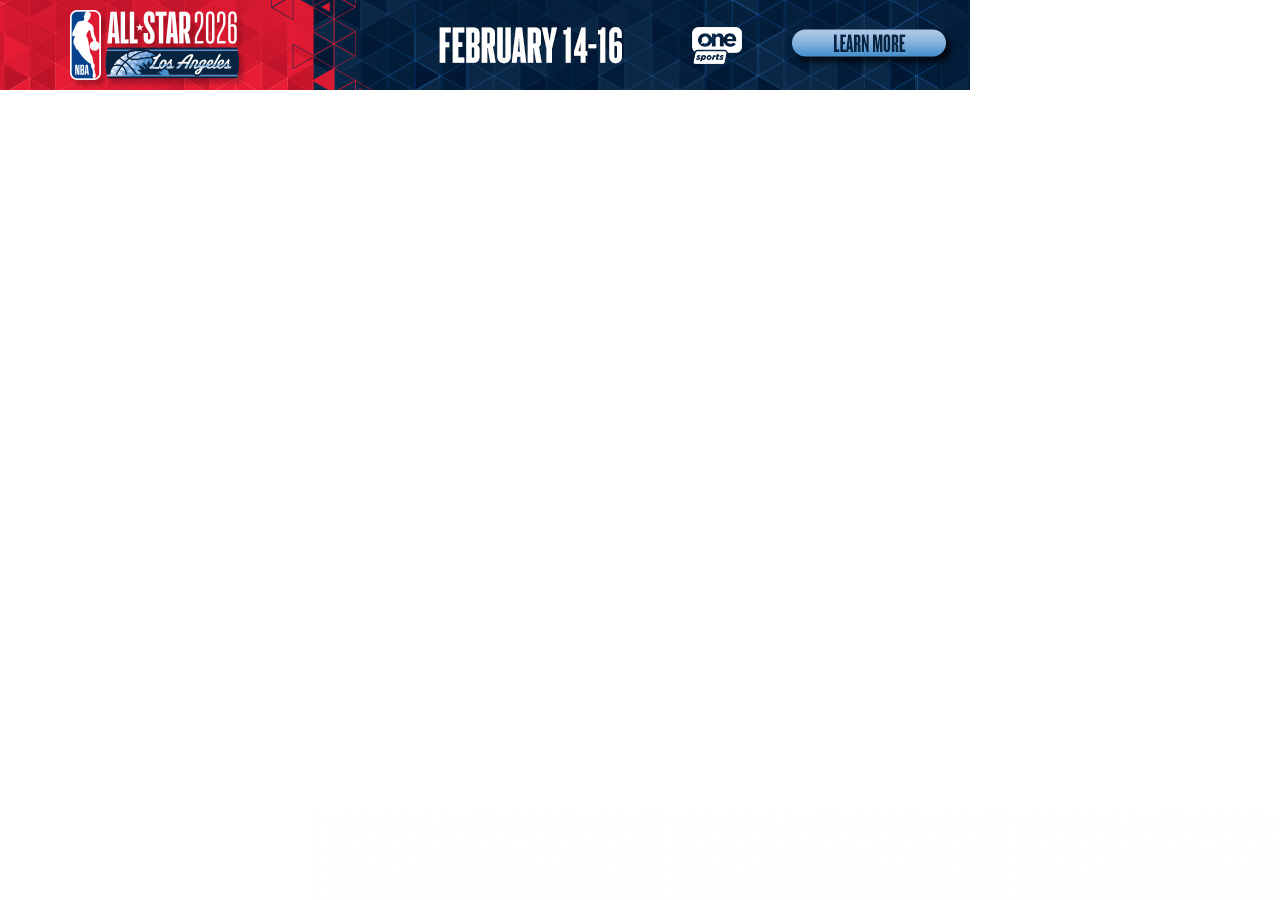
<file: assets/saved_resource(2).html>
<!DOCTYPE html>
<!-- saved from url=(0020)https://www.nba.com/ -->
<html><head><meta http-equiv="Content-Type" content="text/html; charset=UTF-8"><script>var jscVersion = 'r20260129';</script><script>var google_casm=[];</script><style>a { color: #000000 }</style><script>function su(id) {var a = document.getElementById(id);var b = (new Date()).getTime();if (a && a.myt && b) {var t = b - a.myt;if (window.css) {css(id,'clkt',t);return;}var bi = a.href.indexOf("&clkt=");if (bi > 0) {var c = a.href.substring(0, bi+6); var d = a.href.substring(bi+6, a.href.length);var ei = d.indexOf("&");var r = '';if (ei >= 0)r = d.substring(ei, d.length);a.href = c + t + r; } else {a.href += "&clkt=" + t;}}}</script><script>window.dicnf = {};</script><script data-jc="42" data-jc-version="r20260129" data-jc-flags="[&quot;x%278446&#39;9efotm(&amp;20067;&gt;8&amp;&gt;`dopb/%&lt;1732261!=|vqc)!7201061?&#39;9efotm(&amp;20723;&gt;:&amp;&gt;`dopb/%&lt;1245;05!=nehu`/!361&lt;&lt;101!9abk{a($16463496&amp;&lt;qqvb/%&lt;137360&gt;!=|vqcx&quot;]">(function(){'use strict';/*  Copyright The Closure Library Authors. SPDX-License-Identifier: Apache-2.0 */ var r=this||self;function aa(a){r.setTimeout(()=>{throw a;},0)};var v,w;a:{for(var ba=["CLOSURE_FLAGS"],z=r,B=0;B<ba.length;B++)if(z=z[ba[B]],z==null){w=null;break a}w=z}var ca=w&&w[748402147];v=ca!=null?ca:!0;function E(a){E[" "](a);return a}E[" "]=function(){};const da={};let F=null;let ea=void 0;function G(a,b=!1){return b&&Symbol.for&&a?Symbol.for(a):a!=null?Symbol(a):Symbol()}var H=G(),I=G("m_m",!0);const J=G("jas",!0);var fa;const ha=[];ha[J]=7;fa=Object.freeze(ha);var ia={};function ja(a,b){return b===void 0?a.g!==K&&!!(2&(a.j[J]|0)):!!(2&b)&&a.g!==K}const K={};const ka=BigInt(Number.MIN_SAFE_INTEGER),la=BigInt(Number.MAX_SAFE_INTEGER);function ma(a){if(typeof a!=="boolean"){var b=typeof a;throw Error(`Expected boolean but got ${b!="object"?b:a?Array.isArray(a)?"array":b:"null"}: ${a}`);}return a};function na(a){return a};function oa(a,b,c,d){var e=d!==void 0;d=!!d;const f=[];var g=a.length;let k,h=4294967295,m=!1;const l=!!(b&64),p=l?b&128?0:-1:void 0;b&1||(k=g&&a[g-1],k!=null&&typeof k==="object"&&k.constructor===Object?(g--,h=g):k=void 0,!l||b&128||e||(m=!0,h=(qa??na)(h-p,p,a,k,void 0)+p));b=void 0;for(e=0;e<g;e++){let n=a[e];if(n!=null&&(n=c(n,d))!=null)if(l&&e>=h){const q=e-p;(b??(b={}))[q]=n}else f[e]=n}if(k)for(let n in k){a=k[n];if(a==null||(a=c(a,d))==null)continue;g=+n;let q;l&&!Number.isNaN(g)&&(q=g+p)< h?f[q]=a:(b??(b={}))[n]=a}b&&(m?f.push(b):f[h]=b);return f}function ra(a){switch(typeof a){case "number":return Number.isFinite(a)?a:""+a;case "bigint":return a>=ka&&a<=la?Number(a):""+a;case "boolean":return a?1:0;case "object":if(Array.isArray(a)){const b=a[J]|0;return a.length===0&&b&1?void 0:oa(a,b,ra)}if(a!=null&&a[I]===ia)return sa(a);return}return a}let qa;function sa(a){a=a.j;return oa(a,a[J]|0,ra)};function ta(a,b,c,d=0){if(a==null){var e=32;c?(a=[c],e|=128):a=[];b&&(e=e&-16760833|(b&1023)<<14)}else{if(!Array.isArray(a))throw Error("narr");e=a[J]|0;if(v&&1&e)throw Error("rfarr");2048&e&&!(2&e)&&ua();if(e&256)throw Error("farr");if(e&64)return(e|d)!==e&&(a[J]=e|d),a;if(c&&(e|=128,c!==a[0]))throw Error("mid");a:{c=a;e|=64;var f=c.length;if(f){var g=f-1;const h=c[g];if(h!=null&&typeof h==="object"&&h.constructor===Object){b=e&128?0:-1;g-=b;if(g>=1024)throw Error("pvtlmt");for(var k in h)if(f=+k, f<g)c[f+b]=h[k],delete h[k];else break;e=e&-16760833|(g&1023)<<14;break a}}if(b){k=Math.max(b,f-(e&128?0:-1));if(k>1024)throw Error("spvt");e=e&-16760833|(k&1023)<<14}}}a[J]=e|64|d;return a}function ua(){if(v)throw Error("carr");if(H!=null){var a=ea??(ea={});var b=a[H]||0;b>=5||(a[H]=b+1,a=Error(),a.__closure__error__context__984382||(a.__closure__error__context__984382={}),a.__closure__error__context__984382.severity="incident",aa(a))}};function va(a,b){if(typeof a!=="object")return a;if(Array.isArray(a)){var c=a[J]|0;a.length===0&&c&1?a=void 0:c&2||(!b||4096&c||16&c?a=wa(a,c,!1,b&&!(c&16)):(a[J]|=34,c&4&&Object.freeze(a)));return a}if(a!=null&&a[I]===ia){c=a.j;const d=c[J]|0;ja(a,d)||(d&2?b=!0:!(d&32)||d&4096?b=!1:(c[J]=d|2,a.g=K,b=!0),b?(a=new a.constructor(c),a.i=K):a=wa(c,d));return a}}function wa(a,b,c,d){d??(d=!!(34&b));a=oa(a,b,va,d);d=32;c&&(d|=2);b=b&16769217|d;a[J]=b;return a} function xa(a){if(a.g===K){var b=a.j;b=wa(b,b[J]|0);b[J]|=2048;a.j=b;a.g=void 0;a.i=void 0;b=!0}else b=!1;if(!b&&ja(a,a.j[J]|0))throw Error();};function ya(a,b,c){xa(a);const d=a.j;za(d,d[J]|0,b,c);return a}function za(a,b,c,d){const e=c+-1;var f=a.length-1;if(f>=0&&e>=f){const g=a[f];if(g!=null&&typeof g==="object"&&g.constructor===Object)return g[c]=d,b}if(e<=f)return a[e]=d,b;d!==void 0&&(f=(b??(b=a[J]|0))>>14&1023||536870912,c>=f?d!=null&&(a[f+-1]={[c]:d}):a[e]=d);return b}function L(a,b,c){if(c!=null&&typeof c!=="string")throw Error();return ya(a,b,c)};var M=class{constructor(a){this.j=ta(a,void 0,void 0,2048)}toJSON(){return sa(this)}};M.prototype[I]=ia;M.prototype.toString=function(){return this.j.toString()};var N=class{constructor(a,b=!1){this.key=a;this.defaultValue=b;this.valueType="boolean"}};var Aa=new N("45368259"),Ba=new N("45357156",!0),Ca=new N("45350890"),Da=new N("45414892"),Ea=new N("45620832"),Fa=new N("45648564"),Ga=new N("45716539",!0);const Ha=RegExp("ad\\.doubleclick\\.net/(ddm/trackimp|pcs/view)");var O=(a,b)=>a.substring(a.length-7)=="&adurl="?a.substring(0,a.length-7)+b+"&adurl=":a+b;let Ia=r.dicnf||{};function Ja(a,b){if(a)for(const c in a)Object.prototype.hasOwnProperty.call(a,c)&&b(a[c],c,a)};function Ka(){if(!globalThis.crypto)return Math.random();try{const a=new Uint32Array(1);globalThis.crypto.getRandomValues(a);return a[0]/65536/65536}catch(a){return Math.random()}};function La(a=document){return a.createElement("img")};let P=[];function Ma(){const a=P;P=[];for(const b of a)try{b()}catch{}};function Q(a,b,c){typeof a.addEventListener==="function"&&a.addEventListener(b,c,!1)}function Na(a,b,c){typeof a.removeEventListener==="function"&&a.removeEventListener(b,c,!1)}function Sa(a,b){a.readyState==="complete"||a.readyState==="interactive"?(P.push(b),P.length===1&&(window.Promise?Promise.resolve().then(Ma):(a=window.setImmediate,typeof a==="function"?a(Ma):setTimeout(Ma,0)))):a.addEventListener("DOMContentLoaded",b)};function Ta(a,b=null){Ua(a,b)}function Ua(a,b){r.google_image_requests||(r.google_image_requests=[]);const c=La(r.document);if(b){const d=e=>{b&&b(e);Na(c,"load",d);Na(c,"error",d)};Q(c,"load",d);Q(c,"error",d)}c.src=a;r.google_image_requests.push(c)};let Va=0;function Wa(a,b=null){return b&&b.getAttribute("data-jc")===String(a)?b:document.querySelector(`[${"data-jc"}="${a}"]`)};function R(a){Xa||(Xa=new Ya);const b=Xa.g[a.key];if(a.valueType==="proto"){try{const c=JSON.parse(b);if(Array.isArray(c))return c}catch(c){}return a.defaultValue}return typeof b===typeof a.defaultValue?b:a.defaultValue}var Za=class{constructor(){this.g={}}};var Ya=class extends Za{constructor(){super();var a=Wa(Va,document.currentScript);a=a&&a.getAttribute("data-jc-flags")||"";try{const b=JSON.parse(a)[0];a="";for(let c=0;c<b.length;c++)a+=String.fromCharCode(b.charCodeAt(c)^"\u0003\u0007\u0003\u0007\b\u0004\u0004\u0006\u0005\u0003".charCodeAt(c%10));this.g=JSON.parse(a)}catch(b){}}},Xa;var $a=class{constructor(a,b){this.error=a;this.meta={};this.context=b.context;this.msg=b.message||"";this.id=b.id||"jserror"}};function ab(a){let b=a.toString();a.name&&b.indexOf(a.name)==-1&&(b+=": "+a.name);a.message&&b.indexOf(a.message)==-1&&(b+=": "+a.message);if(a.stack)a:{a=a.stack;var c=b;try{a.indexOf(c)==-1&&(a=c+"\n"+a);let d;for(;a!=d;)d=a,a=a.replace(RegExp("((https?:/..*/)[^/:]*:\\d+(?:.|\n)*)\\2"),"$1");b=a.replace(RegExp("\n *","g"),"\n");break a}catch(d){b=c;break a}b=void 0}return b};const bb=RegExp("^https?://(\\w|-)+\\.cdn\\.ampproject\\.(net|org)(\\?|/|$)");var cb=class{constructor(a,b){this.g=a;this.i=b}},db=class{constructor(a,b){this.url=a;this.g=!!b;this.depth=null}};let S=null;function eb(){const a=r.performance;return a&&a.now&&a.timing?Math.floor(a.now()+a.timing.navigationStart):Date.now()}function fb(){const a=r.performance;return a&&a.now?a.now():null};var gb=class{constructor(a,b){var c=fb()||eb();this.label=a;this.type=b;this.value=c;this.duration=0;this.taskId=this.slotId=void 0;this.uniqueId=Math.random()}};const U=r.performance,hb=!!(U&&U.mark&&U.measure&&U.clearMarks),V=function(a){let b=!1,c;return function(){b||(c=a(),b=!0);return c}}(()=>{var a;if(a=hb){var b;a=window;if(S===null){S="";try{let c="";try{c=a.top.location.hash}catch(d){c=a.location.hash}c&&(S=(b=c.match(/\bdeid=([\d,]+)/))?b[1]:"")}catch(c){}}b=S;a=!!b.indexOf&&b.indexOf("1337")>=0}return a});function ib(a){a&&U&&V()&&(U.clearMarks(`goog_${a.label}_${a.uniqueId}_start`),U.clearMarks(`goog_${a.label}_${a.uniqueId}_end`))};function W(a,b){const c={};c[a]=b;return[c]}function jb(a,b,c,d,e){const f=[];Ja(a,(g,k)=>{(g=kb(g,b,c,d,e))&&f.push(`${k}=${g}`)});return f.join(b)} function kb(a,b,c,d,e){if(a==null)return"";b=b||"&";c=c||",$";typeof c==="string"&&(c=c.split(""));if(a instanceof Array){if(d||(d=0),d<c.length){const f=[];for(let g=0;g<a.length;g++)f.push(kb(a[g],b,c,d+1,e));return f.join(c[d])}}else if(typeof a==="object")return e||(e=0),e<2?encodeURIComponent(jb(a,b,c,d,e+1)):"...";return encodeURIComponent(String(a))}function lb(a){let b=1;for(const c in a.i)c.length>b&&(b=c.length);return 3997-b-a.l.length-1} function mb(a,b,c){b="https://"+b+c;let d=lb(a)-c.length;if(d<0)return"";a.g.sort((f,g)=>f-g);c=null;let e="";for(let f=0;f<a.g.length;f++){const g=a.g[f],k=a.i[g];for(let h=0;h<k.length;h++){if(!d){c=c==null?g:c;break}let m=jb(k[h],a.l,",$");if(m){m=e+m;if(d>=m.length){d-=m.length;b+=m;e=a.l;break}c=c==null?g:c}}}a="";c!=null&&(a=`${e}${"trn"}=${c}`);return b+a}var nb=class{constructor(){this.l="&";this.i={};this.m=0;this.g=[]}};const ob=RegExp("^(?:([^:/?#.]+):)?(?://(?:([^\\\\/?#]*)@)?([^\\\\/?#]*?)(?::([0-9]+))?(?=[\\\\/?#]|$))?([^?#]+)?(?:\\?([^#]*))?(?:#([\\s\\S]*))?$");function pb(a,b,c,d){const e=c.length;for(;(b=a.indexOf(c,b))>=0&&b<d;){var f=a.charCodeAt(b-1);if(f==38||f==63)if(f=a.charCodeAt(b+e),!f||f==61||f==38||f==35)return b;b+=e+1}return-1}const qb=/#|$/; function rb(a){const b=a.search(qb);let c=pb(a,0,"ase",b);if(c<0)return null;let d=a.indexOf("&",c);if(d<0||d>b)d=b;return decodeURIComponent(a.slice(c+4,d!==-1?d:0).replace(/\+/g," "))}const sb=/[?&]($|#)/; function tb(a,b){var c=a.search(qb),d=0,e;const f=[];for(;(e=pb(a,d,"nis",c))>=0;)f.push(a.substring(d,e)),d=Math.min(a.indexOf("&",e)+1||c,c);f.push(a.slice(d));a=f.join("").replace(sb,"$1");(b="nis"+(b!=null?"="+encodeURIComponent(String(b)):""))?(c=a.indexOf("#"),c<0&&(c=a.length),d=a.indexOf("?"),d<0||d>c?(d=c,e=""):e=a.substring(d+1,c),a=[a.slice(0,d),e,a.slice(c)],c=a[1],a[1]=b?c?c+"&"+b:b:c,b=a[0]+(a[1]?"?"+a[1]:"")+a[2]):b=a;return b};function ub(a,b,c,d){let e,f;try{a.g&&a.g.g?(f=a.g.start(b.toString(),3),e=c(),a.g.end(f)):e=c()}catch(g){c=!0;try{ib(f),c=a.v(b,new $a(g,{message:ab(g)}),void 0,d)}catch(k){a.m(217,k)}if(c)window.console?.error?.(g);else throw g;}return e}function vb(a,b,c,d){var e=X;return(...f)=>ub(e,a,()=>b.apply(c,f),d)} var xb=class{constructor(a=null){this.u=Y;this.g=a;this.i=null;this.l=!1;this.v=this.m}m(a,b,c,d,e){e=e||"jserror";let f=void 0;try{const C=new nb;var g=C;g.g.push(1);g.i[1]=W("context",a);b.error&&b.meta&&b.id||(b=new $a(b,{message:ab(b)}));g=b;if(g.msg){b=C;var k=g.msg.substring(0,512);b.g.push(2);b.i[2]=W("msg",k)}var h=g.meta||{};k=h;if(this.i)try{this.i(k)}catch(A){}if(d)try{d(k)}catch(A){}d=C;h=[h];d.g.push(3);d.i[3]=h;var m;if(!(m=q)){d=r;h=[];let A;k=null;do{var l=d;try{var p;if(p=!!l&&l.location.href!= null)b:{try{E(l.foo);p=!0;break b}catch(x){}p=!1}var n=p}catch{n=!1}n?(A=l.location.href,k=l.document&&l.document.referrer||null):(A=k,k=null);h.push(new db(A||""));try{d=l.parent}catch(x){d=null}}while(d&&l!==d);for(let x=0,Oa=h.length-1;x<=Oa;++x)h[x].depth=Oa-x;l=r;if(l.location&&l.location.ancestorOrigins&&l.location.ancestorOrigins.length===h.length-1)for(n=1;n<h.length;++n){const x=h[n];x.url||(x.url=l.location.ancestorOrigins[n-1]||"",x.g=!0)}m=h}var q=m;let T=new db(r.location.href,!1);m= null;const pa=q.length-1;for(l=pa;l>=0;--l){var t=q[l];!m&&bb.test(t.url)&&(m=t);if(t.url&&!t.g){T=t;break}}t=null;const Cb=q.length&&q[pa].url;T.depth!==0&&Cb&&(t=q[pa]);f=new cb(T,t);if(f.i){q=C;var u=f.i.url||"";q.g.push(4);q.i[4]=W("top",u)}var D={url:f.g.url||""};if(f.g.url){const A=f.g.url.match(ob);var y=A[1],Pa=A[3],Qa=A[4];u="";y&&(u+=y+":");Pa&&(u+="//",u+=Pa,Qa&&(u+=":"+Qa));var Ra=u}else Ra="";y=C;D=[D,{url:Ra}];y.g.push(5);y.i[5]=D;wb(this.u,e,C,this.l,c)}catch(C){try{wb(this.u,e,{context:"ecmserr", rctx:a,msg:ab(C),url:f?.g.url??""},this.l,c)}catch(T){}}return!0}};class yb{};function wb(a,b,c,d=!1,e,f){if((d?a.g:Math.random())<(e||.01))try{let g;c instanceof nb?g=c:(g=new nb,Ja(c,(h,m)=>{var l=g;const p=l.m++;h=W(m,h);l.g.push(p);l.i[p]=h}));const k=mb(g,a.domain,a.path+b+"&");k&&(typeof f!=="undefined"?Ta(k,f):Ta(k))}catch(g){}}function zb(){var a=Y,b=window.google_srt;b>=0&&b<=1&&(a.g=b)}var Ab=class{constructor(){this.domain="pagead2.googlesyndication.com";this.path="/pagead/gen_204?id=";this.g=Math.random()}};let Y,X; const Z=new class{constructor(a,b){this.i=[];this.l=b||r;let c=null;b&&(b.google_js_reporting_queue=b.google_js_reporting_queue||[],this.i=b.google_js_reporting_queue,c=b.google_measure_js_timing);this.g=V()||(c!=null?c:Math.random()<a)}start(a,b){if(!this.g)return null;a=new gb(a,b);b=`goog_${a.label}_${a.uniqueId}_start`;U&&V()&&U.mark(b);return a}end(a){if(this.g&&typeof a.value==="number"){a.duration=(fb()||eb())-a.value;var b=`goog_${a.label}_${a.uniqueId}_end`;U&&V()&&U.mark(b);!this.g||this.i.length> 2048||this.i.push(a)}}}(1,window);function Bb(){window.google_measure_js_timing||(Z.g=!1,Z.i!==Z.l.google_js_reporting_queue&&(V()&&Array.prototype.forEach.call(Z.i,ib,void 0),Z.i.length=0))} (function(a){Y=a??new Ab;typeof window.google_srt!=="number"&&(window.google_srt=Math.random());zb();X=new xb(Z);X.i=b=>{var c=Va;c!==0&&(b.jc=String(c),c=(c=Wa(c,document.currentScript))&&c.getAttribute("data-jc-version")||"unknown",b.shv=c)};X.l=!0;window.document.readyState==="complete"?Bb():Z.g&&Q(window,"load",()=>{Bb()})})();function Db(a,b,c,d){return vb(a,b,c,d)} function Eb(a,b,c,d){var e=yb;var f="o";e.o&&e.hasOwnProperty(f)||(f=new e,e.o=f);e=[];!b.eid&&e.length&&(b.eid=e.toString());wb(Y,a,b,!0,c,d)};const Fb=["FRAME","IMG","IFRAME"],Gb=/^[01](px)?$/;function Hb(a){return typeof a==="string"?document.getElementById(a):a}function Ib(a){a||(a=(b,c,d)=>{b.addEventListener(c,d)});return a} function Jb(a,b){if(a=Hb(a)){var c=Ib(c);var d=!1,e=n=>{d||(d=!0,b(n))},f=2;for(var g=0;g<Fb.length;++g)if(Fb[g]===a.tagName){f=3;var k=[a];break}k||(k=a.querySelectorAll(Fb.join(",")));var h=0,m=0,l=!0;a=!1;for(g=0;g<k.length;g++){const n=k[g];if(n.tagName!=="IMG"||!n.complete||n.naturalWidth&&n.naturalHeight?Gb.test(n.getAttribute("width")??"")&&Gb.test(n.getAttribute("height")??""):1)continue;const q=n.tagName==="IMG";if(n.tagName==="IMG")var p=n.naturalWidth&&n.naturalHeight?!0:!1;else try{p= (n.readyState?n.readyState:n.contentWindow?.document?.readyState)==="complete"}catch(t){p=!1}if(p)a=!0,q&&(l=!0);else{h++;const t=u=>{h--;!h&&l&&e(f);q&&(u=u&&u.type==="error",m--,u||(l=!0))};c(n,"load",t);q&&(m++,c(n,"error",t))}}m===0&&(l=!0);k=null;k=r.document.readyState==="complete";if(h===0&&!a&&k)f=5;else if(h||!a){c(r,"load",()=>{e(4)});return}e(f)}};function Kb(a){let b;a.visibilityState?b="visibilitychange":a.mozVisibilityState?b="mozvisibilitychange":a.webkitVisibilityState&&(b="webkitvisibilitychange");return b};function Lb(){const a=window;if(a.gmaSdk||a.webkit?.messageHandlers?.getGmaViewSignals)return a;try{const b=window.parent;if(b.gmaSdk||b.webkit?.messageHandlers?.getGmaViewSignals)return b}catch(b){}return null} function Mb(a,b={},c=()=>{},d=()=>{},e=200,f,g){const k=String(Math.floor(Ka()*2147483647));let h=0;const m=l=>{try{const p=typeof l.data==="object"?l.data:JSON.parse(l.data);k===p.paw_id&&(window.clearTimeout(h),window.removeEventListener("message",m),p.signal?c(p.signal):p.error&&d(p.error))}catch(p){g("paw_sigs",{msg:"postmessageError",err:p instanceof Error?p.message:"nonError",data:l.data==null?"null":l.data.length>500?l.data.substring(0,500):l.data})}};window.addEventListener("message",l=>{f(903, ()=>{m(l)})()});a.postMessage({paw_id:k,...b});h=window.setTimeout(()=>{window.removeEventListener("message",m);d("PAW GMA postmessage timed out.")},e)};function Nb(a=document){return!!a.featurePolicy?.allowedFeatures().includes("attribution-reporting")};var Ob=class extends M{};function Pb(a,b){return L(a,2,b)}function Qb(a,b){return L(a,3,b)}function Rb(a,b){return L(a,4,b)}function Sb(a,b){return L(a,5,b)}function Tb(a,b){return L(a,9,b)} function Ub(a,b){{var c=b;xa(a);const l=a.j;b=l[J]|0;if(c==null)za(l,b,10);else{var d=c===fa?7:c[J]|0,e=d,f=!!(2&d)&&!!(4&d)||!!(256&d),g=f||Object.isFrozen(c),k=!0,h=!0;for(let p=0;p<c.length;p++){var m=c[p];f||(m=ja(m),k&&(k=!m),h&&(h=m))}f||(d=k?13:5,d=h?d&-4097:d|4096);g&&d===e||(c=[...c],e=0,d=2&b?d|2:d&-3,d&=-273);d!==e&&(c[J]=d);b=za(l,b,10,c);2&d||!(4096&d||16&d)||(c=l,b===void 0&&(b=c[J]|0),b&32&&!(b&4096)&&(c[J]=b|4096))}}return a}function Vb(a,b){return ya(a,11,b==null?b:ma(b))} function Wb(a,b){return L(a,1,b)}function Xb(a,b){return ya(a,7,b==null?b:ma(b))}var Yb=class extends M{};const Zb="platform platformVersion architecture model uaFullVersion bitness fullVersionList wow64".split(" ");function $b(){var a=window;if(typeof a.navigator?.userAgentData?.getHighEntropyValues!=="function")return null;const b=a.google_tag_data??(a.google_tag_data={});if(b.uach_promise)return b.uach_promise;a=a.navigator.userAgentData.getHighEntropyValues(Zb).then(c=>{b.uach??(b.uach=c);return c});return b.uach_promise=a} function ac(a){return Vb(Ub(Sb(Pb(Wb(Rb(Xb(Tb(Qb(new Yb,a.architecture||""),a.bitness||""),a.mobile||!1),a.model||""),a.platform||""),a.platformVersion||""),a.uaFullVersion||""),a.fullVersionList?.map(b=>{var c=new Ob;c=L(c,1,b.brand);return L(c,2,b.version)})||[]),a.wow64||!1)}function bc(){return $b()?.then(a=>ac(a))??null};class cc{constructor(){this.promise=new Promise((a,b)=>{this.resolve=a;this.reject=b})}};window.viewReq=[];function dc(a,b){b?(b=La(),b.src=a.replace("&amp;","&"),b.attributionSrc="",window.viewReq.push(b)):(b=new Image,b.src=a.replace("&amp;","&"),window.viewReq.push(b))} function ec(a,b){var c={keepalive:!0,credentials:"include",redirect:"follow",method:"get",mode:"no-cors"};b&&(c.mode="cors","setAttributionReporting"in XMLHttpRequest.prototype?c.attributionReporting={eventSourceEligible:"true",triggerEligible:"false"}:c.headers={"Attribution-Reporting-Eligible":"event-source"});c=fetch(a,c).catch(()=>{dc(a,b)});R(Ga)&&c instanceof Promise&&c.then(d=>{if(d instanceof Response){var e=window;const g={};if(d=d.headers.get("X-Ad-Event-Value"))try{const k=JSON.parse(d); g.revenueCurrency=k.currency;g.revenueMicros=k.value;var f=e.parent;g.googMsgType="aevi";f.postMessage(JSON.stringify(g),"*")}catch{}}})}function fc(a,b){window.fetch?ec(a,b):dc(a,b)}function hc(){const a=r.document;return new Promise(b=>{const c=Kb(a);if(c){var d=()=>{(a.prerendering?3:{visible:1,hidden:2,prerender:3,preview:4,unloaded:5,"":0}[a.visibilityState||a.webkitVisibilityState||a.mozVisibilityState||""]??0)!==3&&(Na(a,c,d),b())};Q(a,c,d)}})}Va=42; window.vu=a=>{var b=R(Ba)||R(Da);const c=Lb();if(b&&c?.gmaSdk?.getViewSignals){var d=c.gmaSdk.getViewSignals();d&&!R(Da)&&(a=O(a,"&ms="+d))}R(Aa)&&"__google_lidar_radf_"in window&&(a=O(a,"&avradf=1"));const e=[];d=()=>{const k=new cc;e.push(k.promise);return k.resolve};if(R(Fa)){var f=hc();if(f!=null){const k=d();f.then(()=>{a=O(a,"&sbtr=1");k()})}}if(Ia.ebtrg){const k=d(),h=l=>{l&&(a=O(a,`&dett=${l}`));k()},m=r.document;Sa(m,()=>{Jb(m.body,h)})}R(Ea)&&(a=O(a,"&sbtr=1"));if(R(Ca)&&(f=bc(),f!=null)){const k= d();f.then(h=>{var m=JSON.stringify(sa(h));h=[];var l=0;for(var p=0;p<m.length;p++){var n=m.charCodeAt(p);n>255&&(h[l++]=n&255,n>>=8);h[l++]=n}m=3;m===void 0&&(m=0);if(!F)for(F={},l="ABCDEFGHIJKLMNOPQRSTUVWXYZabcdefghijklmnopqrstuvwxyz0123456789".split(""),p=["+/=","+/","-_=","-_.","-_"],n=0;n<5;n++){var q=l.concat(p[n].split(""));da[n]=q;for(var t=0;t<q.length;t++){var u=q[t];F[u]===void 0&&(F[u]=t)}}m=da[m];l=Array(Math.floor(h.length/3));p=m[64]||"";for(n=q=0;q<h.length-2;q+=3){var D=h[q],y=h[q+ 1];u=h[q+2];t=m[D>>2];D=m[(D&3)<<4|y>>4];y=m[(y&15)<<2|u>>6];u=m[u&63];l[n++]=t+D+y+u}t=0;u=p;switch(h.length-q){case 2:t=h[q+1],u=m[(t&15)<<2]||p;case 1:h=h[q],l[n]=m[h>>2]+m[(h&3)<<4|t>>4]+u+p}h=l.join("");h.length>0&&(a=O(a,"&uach="+h));k()})}if(b&&c?.webkit?.messageHandlers?.getGmaViewSignals){const k=d();Mb(c.webkit.messageHandlers.getGmaViewSignals,{},h=>{R(Da)||(a=O(a,"&"+h));k()},()=>{k()},200,Db,Eb)}const g=rb(a)===(2).toString()||Ha.test(a);g&&(b=Nb(window.document)?6:5,a=tb(a,b));e.length> 0?Promise.all(e).then(()=>{fc(a,g)}):fc(a,g)};}).call(this);</script><script data-jc="53" data-jc-version="r20260129">(function(){'use strict';var aa=Object.defineProperty,ba=globalThis;function ca(a,b){if(b)a:{var c=ba;a=a.split(".");for(var d=0;d<a.length-1;d++){var e=a[d];if(!(e in c))break a;c=c[e]}a=a[a.length-1];d=c[a];b=b(d);b!=d&&b!=null&&aa(c,a,{configurable:!0,writable:!0,value:b})}}ca("Symbol.dispose",function(a){return a?a:Symbol("Symbol.dispose")});/*  Copyright The Closure Library Authors. SPDX-License-Identifier: Apache-2.0 */ var p=this||self;function t(a){var b=typeof a;return b=="object"&&a!=null||b=="function"}function da(a,b){function c(){}c.prototype=b.prototype;a.B=b.prototype;a.prototype=new c;a.prototype.constructor=a;a.aa=function(d,e,f){for(var g=Array(arguments.length-2),l=2;l<arguments.length;l++)g[l-2]=arguments[l];return b.prototype[e].apply(d,g)}};function u(){this.o=this.o;this.u=this.u}u.prototype.o=!1;u.prototype.dispose=function(){this.o||(this.o=!0,this.v())};u.prototype[Symbol.dispose]=function(){this.dispose()};u.prototype.v=function(){if(this.u)for(;this.u.length;)this.u.shift()()};function v(a,b){this.type=a;this.g=this.target=b;this.defaultPrevented=!1}v.prototype.h=function(){this.defaultPrevented=!0};var w,x;a:{for(var ea=["CLOSURE_FLAGS"],y=p,z=0;z<ea.length;z++)if(y=y[ea[z]],y==null){x=null;break a}x=y}var fa=x&&x[748402147];w=fa!=null?fa:!0;function A(a,b){v.call(this,a?a.type:"");this.relatedTarget=this.g=this.target=null;this.button=this.screenY=this.screenX=this.clientY=this.clientX=0;this.key="";this.metaKey=this.shiftKey=this.altKey=this.ctrlKey=!1;this.state=null;this.pointerId=0;this.pointerType="";this.i=null;a&&this.init(a,b)}da(A,v); A.prototype.init=function(a,b){const c=this.type=a.type,d=a.changedTouches&&a.changedTouches.length?a.changedTouches[0]:null;this.target=a.target||a.srcElement;this.g=b;b=a.relatedTarget;b||(c=="mouseover"?b=a.fromElement:c=="mouseout"&&(b=a.toElement));this.relatedTarget=b;d?(this.clientX=d.clientX!==void 0?d.clientX:d.pageX,this.clientY=d.clientY!==void 0?d.clientY:d.pageY,this.screenX=d.screenX||0,this.screenY=d.screenY||0):(this.clientX=a.clientX!==void 0?a.clientX:a.pageX,this.clientY=a.clientY!== void 0?a.clientY:a.pageY,this.screenX=a.screenX||0,this.screenY=a.screenY||0);this.button=a.button;this.key=a.key||"";this.ctrlKey=a.ctrlKey;this.altKey=a.altKey;this.shiftKey=a.shiftKey;this.metaKey=a.metaKey;this.pointerId=a.pointerId||0;this.pointerType=a.pointerType;this.state=a.state;this.i=a;a.defaultPrevented&&A.B.h.call(this)};A.prototype.h=function(){A.B.h.call(this);const a=this.i;a.preventDefault?a.preventDefault():a.returnValue=!1};var B="closure_listenable_"+(Math.random()*1E6|0);var ha=0;function ia(a,b,c,d,e){this.listener=a;this.proxy=null;this.src=b;this.type=c;this.capture=!!d;this.handler=e;this.key=++ha;this.l=this.m=!1}function C(a){a.l=!0;a.listener=null;a.proxy=null;a.src=null;a.handler=null};function ja(a){const b=[];let c=0;for(const d in a)b[c++]=a[d];return b}const ka="constructor hasOwnProperty isPrototypeOf propertyIsEnumerable toLocaleString toString valueOf".split(" ");function la(a,b){let c,d;for(let e=1;e<arguments.length;e++){d=arguments[e];for(c in d)a[c]=d[c];for(let f=0;f<ka.length;f++)c=ka[f],Object.prototype.hasOwnProperty.call(d,c)&&(a[c]=d[c])}};function D(a){this.src=a;this.g={};this.h=0}D.prototype.add=function(a,b,c,d,e){const f=a.toString();a=this.g[f];a||(a=this.g[f]=[],this.h++);const g=E(a,b,d,e);g>-1?(b=a[g],c||(b.m=!1)):(b=new ia(b,this.src,f,!!d,e),b.m=c,a.push(b));return b};function F(a,b){const c=b.type;if(c in a.g){var d=a.g[c],e=Array.prototype.indexOf.call(d,b,void 0),f;(f=e>=0)&&Array.prototype.splice.call(d,e,1);f&&(C(b),a.g[c].length==0&&(delete a.g[c],a.h--))}} function E(a,b,c,d){for(let e=0;e<a.length;++e){const f=a[e];if(!f.l&&f.listener==b&&f.capture==!!c&&f.handler==d)return e}return-1};var ma="closure_lm_"+(Math.random()*1E6|0),na={},oa=0;function pa(a,b,c,d,e){if(d&&d.once)qa(a,b,c,d,e);else if(Array.isArray(b))for(let f=0;f<b.length;f++)pa(a,b[f],c,d,e);else c=sa(c),a&&a[B]?a.listen(b,c,t(d)?!!d.capture:!!d,e):ta(a,b,c,!1,d,e)} function ta(a,b,c,d,e,f){if(!b)throw Error("Invalid event type");const g=t(e)?!!e.capture:!!e;let l=ua(a);l||(a[ma]=l=new D(a));c=l.add(b,c,d,g,f);if(!c.proxy){d=va();c.proxy=d;d.src=a;d.listener=c;if(a.addEventListener)e===void 0&&(e=!1),a.addEventListener(b.toString(),d,e);else if(a.attachEvent)a.attachEvent(wa(b.toString()),d);else if(a.addListener&&a.removeListener)a.addListener(d);else throw Error("addEventListener and attachEvent are unavailable.");oa++}} function va(){function a(c){return b.call(a.src,a.listener,c)}const b=xa;return a}function qa(a,b,c,d,e){if(Array.isArray(b))for(let f=0;f<b.length;f++)qa(a,b[f],c,d,e);else c=sa(c),a&&a[B]?ya(a,b,c,t(d)?!!d.capture:!!d,e):ta(a,b,c,!0,d,e)} function za(a,b,c,d,e){if(Array.isArray(b))for(var f=0;f<b.length;f++)za(a,b[f],c,d,e);else(d=t(d)?!!d.capture:!!d,c=sa(c),a&&a[B])?(a=a.g,f=String(b).toString(),f in a.g&&(b=a.g[f],c=E(b,c,d,e),c>-1&&(C(b[c]),Array.prototype.splice.call(b,c,1),b.length==0&&(delete a.g[f],a.h--)))):a&&(a=ua(a))&&(b=a.g[b.toString()],a=-1,b&&(a=E(b,c,d,e)),(c=a>-1?b[a]:null)&&Aa(c))} function Aa(a){if(typeof a!=="number"&&a&&!a.l){var b=a.src;if(b&&b[B])F(b.g,a);else{var c=a.type,d=a.proxy;b.removeEventListener?b.removeEventListener(c,d,a.capture):b.detachEvent?b.detachEvent(wa(c),d):b.addListener&&b.removeListener&&b.removeListener(d);oa--;(c=ua(b))?(F(c,a),c.h==0&&(c.src=null,b[ma]=null)):C(a)}}}function wa(a){return a in na?na[a]:na[a]="on"+a}function xa(a,b){if(a.l)a=!0;else{b=new A(b,this);const c=a.listener,d=a.handler||a.src;a.m&&Aa(a);a=c.call(d,b)}return a} function ua(a){a=a[ma];return a instanceof D?a:null}var Ba="__closure_events_fn_"+(Math.random()*1E9>>>0);function sa(a){if(typeof a==="function")return a;a[Ba]||(a[Ba]=function(b){return a.handleEvent(b)});return a[Ba]};function G(){u.call(this);this.g=new D(this);this.G=this;this.C=null}da(G,u);G.prototype[B]=!0;G.prototype.addEventListener=function(a,b,c,d){pa(this,a,b,c,d)};G.prototype.removeEventListener=function(a,b,c,d){za(this,a,b,c,d)}; G.prototype.dispatchEvent=function(a){var b,c=this.C;if(c)for(b=[];c;c=c.C)b.push(c);c=this.G;const d=a.type||a;if(typeof a==="string")a=new v(a,c);else if(a instanceof v)a.target=a.target||c;else{var e=a;a=new v(d,c);la(a,e)}e=!0;let f,g;if(b)for(g=b.length-1;g>=0;g--)f=a.g=b[g],e=H(f,d,!0,a)&&e;f=a.g=c;e=H(f,d,!0,a)&&e;e=H(f,d,!1,a)&&e;if(b)for(g=0;g<b.length;g++)f=a.g=b[g],e=H(f,d,!1,a)&&e;return e}; G.prototype.v=function(){G.B.v.call(this);if(this.g){var a=this.g;let b=0;for(const c in a.g){const d=a.g[c];for(let e=0;e<d.length;e++)++b,C(d[e]);delete a.g[c];a.h--}}this.C=null};G.prototype.listen=function(a,b,c,d){return this.g.add(String(a),b,!1,c,d)};function ya(a,b,c,d,e){a.g.add(String(b),c,!0,d,e)} function H(a,b,c,d){b=a.g.g[String(b)];if(!b)return!0;b=b.concat();let e=!0;for(let f=0;f<b.length;++f){const g=b[f];if(g&&!g.l&&g.capture==c){const l=g.listener,h=g.handler||g.src;g.m&&F(a.g,g);e=l.call(h,d)!==!1&&e}}return e&&!d.defaultPrevented};function Ca(a){a.dispatchEvent(new Event("became-visible"))}function Da(a){a.dispatchEvent(new Event("became-invisible"))}var Ea=class extends G{constructor(){super();this.D=!1}};/*  Copyright Google LLC SPDX-License-Identifier: Apache-2.0 */ var I=class{constructor(a){this.g=a}toString(){return this.g}};class Fa{constructor(a){this.J=a}}function J(a){return new Fa(b=>b.substr(0,a.length+1).toLowerCase()===a+":")}const Ga=[J("data"),J("http"),J("https"),J("mailto"),J("ftp"),new Fa(a=>/^[^:]*([/?#]|$)/.test(a))];var Ha=/^\s*(?!javascript:)(?:[\w+.-]+:|[^:/?#]*(?:[/?#]|$))/i;function Ia(a,b){a.__closure__error__context__984382||(a.__closure__error__context__984382={});a.__closure__error__context__984382.severity=b};function Ja(a){let b=!1,c;return function(){b||(c=a(),b=!0);return c}};function Ka(a,b){return a&&b?a==b||a.contains(b):!1};var La={capture:!0},Ma=Ja(()=>{let a=!1;try{const b=Object.defineProperty({},"passive",{get(){a=!0}});p.addEventListener("test",null,b)}catch(b){}return a});function Na(a){return a?a.passive&&Ma()?a:a.capture||!1:!1}function K(a,b,c,d){typeof a.addEventListener==="function"&&a.addEventListener(b,c,Na(d))};function L(a){return a.prerendering?3:{visible:1,hidden:2,prerender:3,preview:4,unloaded:5,"":0}[a.visibilityState||a.webkitVisibilityState||a.mozVisibilityState||""]??0}function Oa(a){let b;a.visibilityState?b="visibilitychange":a.mozVisibilityState?b="mozvisibilitychange":a.webkitVisibilityState&&(b="webkitvisibilitychange");return b}function Pa(a,b){if(L(b)===3)return!1;a();return!0} function Qa(a){function b(){!d&&Pa(a,c)&&(d=!0,typeof c.removeEventListener==="function"&&c.removeEventListener(e,b,Na()))}var c=p.document;if(!Pa(a,c)){var d=!1,e=Oa(c);e&&K(c,e,b)}};function Ra(a){if("IntersectionObserver"in p&&"IntersectionObserverEntry"in p&&"isIntersecting"in p.IntersectionObserverEntry.prototype&&L(document)!==0){(new IntersectionObserver(c=>{for(const g of c){c=a;const l=g.intersectionRatio;var d=c,e=g.intersectionRect.top+"-"+g.intersectionRect.left+"-"+g.intersectionRect.bottom+"-"+g.intersectionRect.right,f=l;let h=new Event("visibility-update");h.visibleCoordinates=e;h.visibleFraction=f;d.dispatchEvent(h);d=l>=.1;Sa(c)?Ta(c,d):Ua(c,d)}},a.I)).observe(a.F); const b=Oa(p.document);b&&(Sa(a)?(K(p,b,()=>Ta(a)),Qa(()=>Ta(a))):(a.h=!1,K(p,b,()=>Va(a)),Qa(()=>Va(a))));Wa(a)}else Xa(a)}function Sa(a){return Array.prototype.indexOf.call(a.H,"combine_io_and_pv_functions",void 0)>=0}function Ta(a,b=a.A){a.A=b;b=L(p.document)===1;Ua(a,a.A&&b)}function Va(a){const b=a.h;a.h=L(p.document)===1;!b&&a.h&&a.i?Ca(a):b&&!a.h&&Da(a)}function Wa(a){const b=new Event("monitoring-started");a.dispatchEvent(b)} function Xa(a){const b=new Event("monitoring-failed");a.dispatchEvent(b)}function Ua(a,b){const c=a.i;a.i=b;a.i&&!c&&a.h?Ca(a):!a.i&&c&&Da(a)}var Ya=class extends Ea{constructor(){var a=document.body;super();this.F=a;this.I={threshold:[.1]};this.H=[];this.A=this.i=!1;this.h=!0}};function Za(a){p.setTimeout(()=>{throw a;},0)};let $a=void 0;function ab(a,b=!1){return b&&Symbol.for&&a?Symbol.for(a):a!=null?Symbol(a):Symbol()}var bb=ab(),cb=ab("m_m",!0);const M=ab("jas",!0);var db;const eb=[];eb[M]=7;db=Object.freeze(eb);var fb={};function gb(a,b){return b===void 0?a.g!==N&&!!(2&(a.j[M]|0)):!!(2&b)&&a.g!==N}const N={};const hb=BigInt(Number.MIN_SAFE_INTEGER),ib=BigInt(Number.MAX_SAFE_INTEGER);const jb=Number.isFinite;function kb(a){if(!jb(a))throw a=Error("enum"),Ia(a,"warning"),a;return a|0};function lb(a){return a};function nb(a,b,c,d){var e=d!==void 0;d=!!d;const f=[];var g=a.length;let l,h=4294967295,k=!1;const m=!!(b&64),n=m?b&128?0:-1:void 0;b&1||(l=g&&a[g-1],l!=null&&typeof l==="object"&&l.constructor===Object?(g--,h=g):l=void 0,!m||b&128||e||(k=!0,h=(ob??lb)(h-n,n,a,l,void 0)+n));b=void 0;for(e=0;e<g;e++){let q=a[e];if(q!=null&&(q=c(q,d))!=null)if(m&&e>=h){const r=e-n;(b??(b={}))[r]=q}else f[e]=q}if(l)for(let q in l){a=l[q];if(a==null||(a=c(a,d))==null)continue;g=+q;let r;m&&!Number.isNaN(g)&&(r=g+n)< h?f[r]=a:(b??(b={}))[q]=a}b&&(k?f.push(b):f[h]=b);return f}function pb(a){switch(typeof a){case "number":return Number.isFinite(a)?a:""+a;case "bigint":return a>=hb&&a<=ib?Number(a):""+a;case "boolean":return a?1:0;case "object":if(Array.isArray(a)){const b=a[M]|0;return a.length===0&&b&1?void 0:nb(a,b,pb)}if(a!=null&&a[cb]===fb)return qb(a);return}return a}let ob;function qb(a){a=a.j;return nb(a,a[M]|0,pb)};function rb(a,b,c,d=0){if(a==null){var e=32;c?(a=[c],e|=128):a=[];b&&(e=e&-16760833|(b&1023)<<14)}else{if(!Array.isArray(a))throw Error("narr");e=a[M]|0;if(w&&1&e)throw Error("rfarr");2048&e&&!(2&e)&&sb();if(e&256)throw Error("farr");if(e&64)return(e|d)!==e&&(a[M]=e|d),a;if(c&&(e|=128,c!==a[0]))throw Error("mid");a:{c=a;e|=64;var f=c.length;if(f){var g=f-1;const h=c[g];if(h!=null&&typeof h==="object"&&h.constructor===Object){b=e&128?0:-1;g-=b;if(g>=1024)throw Error("pvtlmt");for(var l in h)if(f=+l, f<g)c[f+b]=h[l],delete h[l];else break;e=e&-16760833|(g&1023)<<14;break a}}if(b){l=Math.max(b,f-(e&128?0:-1));if(l>1024)throw Error("spvt");e=e&-16760833|(l&1023)<<14}}}a[M]=e|64|d;return a}function sb(){if(w)throw Error("carr");if(bb!=null){var a=$a??($a={});var b=a[bb]||0;b>=5||(a[bb]=b+1,a=Error(),Ia(a,"incident"),Za(a))}};function tb(a,b){if(typeof a!=="object")return a;if(Array.isArray(a)){var c=a[M]|0;a.length===0&&c&1?a=void 0:c&2||(!b||4096&c||16&c?a=O(a,c,!1,b&&!(c&16)):(a[M]|=34,c&4&&Object.freeze(a)));return a}if(a!=null&&a[cb]===fb)return b=a.j,c=b[M]|0,gb(a,c)?a:ub(a,b,c)?vb(a,b):O(b,c)}function vb(a,b,c){a=new a.constructor(b);c&&(a.g=N);a.h=N;return a}function O(a,b,c,d){d??(d=!!(34&b));a=nb(a,b,tb,d);d=32;c&&(d|=2);b=b&16769217|d;a[M]=b;return a} function wb(a){if(a.g!==N)return!1;var b=a.j;b=O(b,b[M]|0);b[M]|=2048;a.j=b;a.g=void 0;a.h=void 0;return!0}function ub(a,b,c){return c&2?!0:c&32&&!(c&4096)?(b[M]=c|2,a.g=N,!0):!1};function xb(a,b,c,d){const e=1+(d?0:-1);var f=a.length-1;if(f>=1+(d?0:-1)&&e>=f){const g=a[f];if(g!=null&&typeof g==="object"&&g.constructor===Object)return g[1]=c,b}if(e<=f)return a[e]=c,b;c!==void 0&&(f=(b??(b=a[M]|0))>>14&1023||536870912,1>=f?c!=null&&(a[f+(d?0:-1)]={[1]:c}):a[e]=c);return b}function yb(a){return!!(2&a)&&!!(4&a)||!!(256&a)}function zb(a,b){return a=(2&b?a|2:a&-3)&-273} function Ab(a,b,c,d,e){if(!wb(a)&&gb(a,a.j[M]|0))throw Error();var f=a.j,g=f[M]|0;const l=gb(a,g)?1:2;l===2&&wb(a)&&(f=a.j,g=f[M]|0);a:{var h=1+(c?0:-1);var k=f.length-1;if(k<1+(c?0:-1))h=void 0;else if(h>=k){var m=f[k];if(m!=null&&typeof m==="object"&&m.constructor===Object)h=m[1];else if(h===k)h=m;else{h=void 0;break a}}else h=f[h]}k=Array.isArray(h)?h:db;h=m=k===db?7:k[M]|0;2&g&&(h|=2);var n=h|1;h=4&n?!1:!0;if(h){4&n&&(k=[...k],m=0,n=zb(n,g),g=xb(f,g,k,c));let r=0,ra=0;for(;r<k.length;r++){var q= k[r];q=q==null?q:jb(q)?q|0:void 0;q!=null&&(k[ra++]=q)}ra<r&&(k.length=ra);n=(n|4)&-513;n&=-1025;n&=-4097}n!==m&&(k[M]=n,2&n&&Object.freeze(k));n=m=n;l===1||(l!==4?0:2&m||!(16&m)&&32&g)?yb(m)||(m|=!k.length||h&&!(4096&m)||32&g&&!(4096&m||16&m)?2:256,m!==n&&(k[M]=m),Object.freeze(k)):(l===2&&yb(m)&&(k=[...k],n=0,m=zb(m,g),g=xb(f,g,k,c)),yb(m)||m!==n&&(k[M]=m));2&m||!(4096&m||16&m)||(c=g,c===void 0&&(c=f[M]|0),c&32&&!(c&4096)&&(f[M]=c|4096));c=k;if(e)if(Array.isArray(b))for(d=b.length,e=0;e<d;e++)c.push(kb(b[e])); else for(const r of b)c.push(kb(r));else{if(d)throw Error();c.push(kb(b))}return a};var Bb=class{constructor(a){this.j=rb(a,void 0,void 0,2048)}toJSON(){var a=qb(this);return a}};Bb.prototype[cb]=fb;Bb.prototype.toString=function(){return this.j.toString()};let P=null;function Cb(){const a=p.performance;return a&&a.now&&a.timing?Math.floor(a.now()+a.timing.navigationStart):Date.now()}function Db(){const a=p.performance;return a&&a.now?a.now():null};var Eb=class{constructor(a,b){var c=Db()||Cb();this.label=a;this.type=b;this.value=c;this.duration=0;this.taskId=this.slotId=void 0;this.uniqueId=Math.random()}};const Q=p.performance,Fb=!!(Q&&Q.mark&&Q.measure&&Q.clearMarks),R=Ja(()=>{var a;if(a=Fb){var b;a=window;if(P===null){P="";try{let c="";try{c=a.top.location.hash}catch(d){c=a.location.hash}c&&(P=(b=c.match(/\bdeid=([\d,]+)/))?b[1]:"")}catch(c){}}b=P;a=!!b.indexOf&&b.indexOf("1337")>=0}return a});function Gb(a){a&&Q&&R()&&(Q.clearMarks(`goog_${a.label}_${a.uniqueId}_start`),Q.clearMarks(`goog_${a.label}_${a.uniqueId}_end`))};const S=new class{constructor(a,b){this.g=[];this.i=b||p;let c=null;b&&(b.google_js_reporting_queue=b.google_js_reporting_queue||[],this.g=b.google_js_reporting_queue,c=b.google_measure_js_timing);this.h=R()||(c!=null?c:Math.random()<a)}start(a,b){if(!this.h)return null;a=new Eb(a,b);b=`goog_${a.label}_${a.uniqueId}_start`;Q&&R()&&Q.mark(b);return a}end(a){if(this.h&&typeof a.value==="number"){a.duration=(Db()||Cb())-a.value;var b=`goog_${a.label}_${a.uniqueId}_end`;Q&&R()&&Q.mark(b);!this.h||this.g.length> 2048||this.g.push(a)}}}(1,window);function Hb(){window.google_measure_js_timing||(S.h=!1,S.g!==S.i.google_js_reporting_queue&&(R()&&Array.prototype.forEach.call(S.g,Gb,void 0),S.g.length=0))}typeof window.google_srt!=="number"&&(window.google_srt=Math.random());window.document.readyState==="complete"?Hb():S.h&&K(window,"load",()=>{Hb()});var T=document;ja({V:0,U:1,R:2,L:3,S:4,M:5,T:6,O:7,P:8,K:9,N:10,W:11}).map(a=>Number(a));ja({Y:0,Z:1,X:2}).map(a=>Number(a));function Ib(a){var b=new Jb;return Ab(b,a,void 0,void 0,!0)}var Jb=class extends Bb{};[2,2,2,2,2,2,2,2,2,2,2,2,2,2,2,2,2,2,2,2].reduce((a,b)=>a+b);[2,2,2,2,2,2,2,2,2,2,2,2,2,2,2,2].reduce((a,b)=>a+b);[2,2,2,2,2,2,2,2,2,2,2,2,2,2,2,2,2,2,2].reduce((a,b)=>a+b);[2,2,2,2,2,2,2,2,2,2,2,2,2,2,2,2,2,2,2,2].reduce((a,b)=>a+b);[2,2,2,2,2,2,2,2,2,2,2,2,2,2,2,2,2,2,2,2,2,2,2,2,2,2,2,2,2,2,2,2].reduce((a,b)=>a+b);[2,2,2,2,2,2,2,2,2,2,2,2,2,2,2,2,2].reduce((a,b)=>a+b);Ib([1,8,9,10,11,12,2,3,4,5,15,16,19,20,21,23]);var U=Ib([1,6,7,9,10,11,12,2,3,4,5,13,14,18,19,20,21,23]);const V=U.j,Kb=V[M]|0;var Lb;ub(U,V,Kb)?Lb=vb(U,V,!0):Lb=new U.constructor(O(V,Kb,!1));Ab(Lb,22);Ib([1,6,7,9,10,11,12,22,2,3,4,5,13,14,17,18,19,20,21,23]);new Jb;function W(a,b,c,d,e){if(window.css)window.css(b,c,d,e,void 0);else if(a){a:if(b=a.href,e?d=b+("&"+c+"="+d):(e="&"+c+"=",c=b.indexOf(e),c<0?d=b+e+d:(c+=e.length,e=b.indexOf("&",c),d=e>=0?b.substring(0,c)+d+b.substring(e):b.substring(0,c)+d)),b=d.length>6E4?b:d,!(b instanceof I)){for(d=0;d<Ga.length;++d)if(c=Ga[d],c instanceof Fa&&c.J(b)){b=new I(b);break a}b=void 0}if(b instanceof I)if(b instanceof I)b=b.g;else throw Error("");else b=Ha.test(b)?b:void 0;b!==void 0&&(a.href=b)}};let Mb=!1,Nb=!1,Ob=null;const Pb=()=>{K?.(document,"click",a=>{Ob=a},La)};var Qb=()=>{const a=Ob;return a?Mb||Nb?!1:(a.preventDefault?a.preventDefault():a.returnValue=!1,!0):!1},Rb=()=>{K(document,"mousedown",()=>{Mb=!0});K(document,"keydown",()=>{Nb=!0});Pb()};var Sb=(a,b=17)=>{if(b<0||Math.floor(b)!==b)b=17;X(a,b)},Tb=(a,b)=>{X(a,b||1)},Ub=a=>{X(a,2)},Vb=(a,b)=>{X(a,b||0)};let Y={},Wb=!0;const X=(a,b)=>{var c;if(c=Wb)Y[a]===void 0&&(Y[a]=[]),(c=Y[a][b])||(Y[a][b]=!0);c||W(document.getElementById(a),a,"nb",b,Wb)};function Xb(a,b,c){const d=a.id||"";W(a,d,"nx",b);W(a,d,"ny",c)}var Yb=class{constructor(){this.g=this.h=null;T.addEventListener&&T.addEventListener("mousedown",a=>{this.h=a},!0);K(T,"DOMContentLoaded",()=>{this.g=T.getElementById("common_15click_anchor")})}};const Zb=[0,2,1];let $b=null;var ac=a=>{if(a){var b;{const c=window.event||$b;c?((b=c.which?1<<Zb[c.which-1]:c.button)&&c.shiftKey&&(b|=8),b&&c.altKey&&(b|=16),b&&c.ctrlKey&&(b|=32)):b=null}b&&W(a,a.id,"mb",b)}};document.addEventListener&&document.addEventListener("mousedown",a=>{$b=a},!0);window.mb=ac;var Z={},bc=(a,b=2,c="")=>{c=c?c:a;b!==1&&(Z[c]===void 0?Z[c]=1:Z[c]++);b!==0&&Z[c]&&W(document.getElementById(a),a,"nm",Z[c])};function cc(a,b){b&&(b=new Ya,ya(b,"monitoring-failed",()=>{a.g=-1}),b.listen("became-visible",()=>{a.g=(new Date).getTime()}),b.D||(b.D=!0,Ra(b)))}var dc=class{constructor(){this.g=0}};window.init_ssb=(a,b,c,d,e,f,g)=>{const l=window;a&&(Rb(),l.accbk=Qb);b&&(f&&(Wb=!1),l.cla=Sb,l.cll=Tb,l.clb=Ub,l.clh=Vb);if(c){const h=new Yb;l.xy=(k,m,n)=>{n=n||m;const q=k||h.h;if(q&&m&&n&&!Ka(h.g,q.target)){k=T.querySelector("a.one-point-five-click.rhbutton");var r;(r=!k)||(k.classList?r=k.classList.contains("preexpanded"):(r=k.classList?k.classList:(typeof k.className=="string"?k.className:k.getAttribute&&k.getAttribute("class")||"").match(/\S+/g)||[],r=Array.prototype.indexOf.call(r,"preexpanded", void 0)>=0));if(r||!Ka(k,q.target))r=Math.round(q.clientX-n.offsetLeft),n=Math.round(q.clientY-n.offsetTop),Xb(m,r,n),h.g&&Xb(h.g,r,n),k&&Xb(k,r,n)}}}d&&(l.mb=ac);e&&(l.ss=bc);if(g){const h=new dc;l.vti=k=>{if(k){const m=(new Date).getTime();W(k,k.id,"vti",h.g>0&&h.g<=m?m-h.g:h.g<0?h.g:"")}};l.ivti=k=>{cc(h,k)}}};}).call(this);</script><script>init_ssb(true,false,true,true,true,false,false);</script><script>if (typeof(ss) === "undefined") { ss = function(){}; }function st(id) {var a = document.getElementById(id);if (a) {a.myt = (new Date()).getTime();xy(window.event, a);mb(a);}}function ha(a,x){  if (accbk()) return;su(a);}function ia(a,e,x) {if (accbk()) return;su(a);}function ja(a,x) {if (accbk()) return;su(a);}function ga(o,e,x) {if (document.getElementById) {var a=o.id.substring(1),p="",r="",g=e.target,t,f,h;if (g) {t=g.id;f=g.parentNode;if (f) {p=f.id;h=f.parentNode;if (h)r=h.id;}} else {h=e.srcElement;f=h.parentNode;if (f)p=f.id;t=h.id;}if (t==a||p==a||r==a)return true;ia(a,e,x);window.open(document.getElementById(a).href);}}</script><meta http-equiv="origin-trial" content="AxjhRadLCARYRJawRjMjq4U8V8okQvSnrBIJWdMajuEkN3/DfVAcLcFhMVrUWnOXagwlI8dQD84FwJDGj9ohqAYAAABveyJvcmlnaW4iOiJodHRwczovL2dvb2dsZWFkc2VydmljZXMuY29tOjQ0MyIsImZlYXR1cmUiOiJGZXRjaExhdGVyQVBJIiwiZXhwaXJ5IjoxNzI1NDA3OTk5LCJpc1RoaXJkUGFydHkiOnRydWV9"><meta http-equiv="origin-trial" content="AxjhRadLCARYRJawRjMjq4U8V8okQvSnrBIJWdMajuEkN3/DfVAcLcFhMVrUWnOXagwlI8dQD84FwJDGj9ohqAYAAABveyJvcmlnaW4iOiJodHRwczovL2dvb2dsZWFkc2VydmljZXMuY29tOjQ0MyIsImZlYXR1cmUiOiJGZXRjaExhdGVyQVBJIiwiZXhwaXJ5IjoxNzI1NDA3OTk5LCJpc1RoaXJkUGFydHkiOnRydWV9"></head><body leftmargin="0" topmargin="0" marginwidth="0" marginheight="0" style="background:transparent; line-height:0"><div id="google_image_div" style="overflow:hidden; position:absolute" class="GoogleActiveViewElement" data-google-av-cxn="https://pagead2.googlesyndication.com/pcs/activeview?xai=AKAOjss0IujYUuDPWx53jiuJAnR2X4it-Lw-Ylatc-ibnLF2AO7zaHwFFCmCmcLPzd5YS9A5cc1OfpMt7TvG6PEBVzQB-fYavGKHbqLDUsT0VkSiKSN5h-mk1AyuS6C283jmKpiOkMm2VsCyQaArykRyg9X9Ck8v63ydLOAzomI2YsyVYAshYjVm6zfAXYEg&amp;sig=Cg0ArKJSzCNenlvBUdKjEAE" data-google-av-adk="762726950" data-google-av-metadata="la=0&amp;xdi=0&amp;" data-google-av-ufs-integrator-metadata="[base64]" data-google-av-override="-1" data-google-av-dm="2" data-google-av-aid="0" data-google-av-naid="1" data-google-av-slift="" data-google-av-cpmav="" data-google-av-btr="https://pagead2.googlesyndication.com/pcs/view?xai=[base64]&amp;sig=Cg0ArKJSzJEonSVT48ivEAE&amp;uach_m=%5BUACH%5D&amp;adurl=" data-google-av-itpl="3" data-google-av-rs="4" data-google-av-flags="[&quot;x%278440&#39;9efotm(&amp;753374%2bejvf/%27844&gt;&#39;9wuvb$&amp;56533&gt;!=|vqc)!273794&amp;&lt;qqvb/%&lt;1735020!=nehu`/!364=5051!9abk{a($160210:3&amp;&lt;cbotf+*0150034:%2bejvf/%72;17613!=efdwa*&#39;76463;21$?ebkpb$&amp;0366717&gt;*&gt;bgipf+!3=712363%9aihwc)!7202&lt;217&#39;9efotm(&amp;20061;48&amp;&gt;`dopb/%&lt;1707200!=8(&amp;2005575?&amp;&gt;`dopb/%&lt;170642?!=|vqc)!7201;=50&#39;9wuvb$&amp;03641654*&gt;bgipf+!3=731103%9aihwc)!7200?073&#39;9efotm(&amp;2004?51;&amp;&gt;`dopb/%&lt;17&gt;474&gt;!=nehu`/!36406412!9abk{a($167745;=&amp;&lt;cbotf+*01254133%2pvs`/!36383624!9abk{a($167574&gt;7&amp;&lt;qqvb/%&lt;104=460!=nehu`/!363;42&gt;7!9abk{a($1656;3?&lt;&amp;&lt;cbotf+*01011776%2bejvf/%72&gt;17266!=efdwa*&#39;7616?=&lt;=$?ebkpb$&amp;0335225&gt;*&gt;bgipf+!3=340764%94&gt;44653/%72?66?&lt;2!=wu}a($1644;2;=&amp;&lt;4~&quot;]" data-creative-load-listener=""><script>vu("https://pagead2.googlesyndication.com/pcs/view?xai\[base64]\x26sig\x3dCg0ArKJSzMzRRHG9NFftEAE\x26uach_m\x3d%5BUACH%5D\x26adurl\x3d")</script><a id="aw0" target="_blank" href="https://pagead2.googlesyndication.com/pcs/click?xai=[base64]&amp;sig=Cg0ArKJSzK8tgYO0Q6et&amp;fbs_aeid=%5Bgw_fbsaeid%5D&amp;adurl=https://nba.smart.link/9kihxfpvj" onfocus="ss(&#39;aw0&#39;)" onmousedown="st(&#39;aw0&#39;)" onmouseover="ss(&#39;aw0&#39;)" onclick="ha(&#39;aw0&#39;)"><img src="./9508444456823332476" border="0" width="970" height="90" alt="" class="img_ad"></a></div><script data-jc="22" src="./f(2).txt" async="" data-jc-version="r20260129" data-jcp-url="https://pagead2.googlesyndication.com/pagead/interaction/?ai=&amp;sigh=BpnfxIaauQU" data-jcp-gws-id="" data-jcp-qem-id="CM2w7KqrupIDFcfvTAIdJcEqtA"></script><script>window.parent.postMessage('{"googMsgType":"pvt","token":"AOrYGskE7bB3HkgSSZNrPhWko7qQdCyN8m4ghw9L-VPbzNZ_CAwUFKalVcLvvz9sf1PoN6ymuRdBTv0xUg2RmazJYz_UJ4rtrF3PnKo"}', '*');</script><div style="bottom:0;right:0;width:970px;height:90px;background:initial !important;position:absolute !important;max-width:100% !important;max-height:100% !important;pointer-events:none !important;image-rendering:pixelated !important;z-index:2147483647;background-image:url(&#39;[data-uri]&#39;) !important;"></div><script data-jc="103" data-jc-version="r20260129" data-jc-flags="[&quot;x%72?06104!=wu}ay&quot;]" data-jcp-base_url="https://pagead2.googlesyndication.com/pagead/conversion/?ai=[base64]&amp;sigh=6sB2Wp0IwF0" data-jcp-cpu_label="heavy_ad_intervention_cpu" data-jcp-net_label="heavy_ad_intervention_network">(function(){'use strict';var d=new class{constructor(a,b=!1){this.key=a;this.defaultValue=b;this.valueType="boolean"}}("45742757",!0);let f=0;function k(a,b=null){return b&&b.getAttribute("data-jc")===String(a)?b:document.querySelector(`[${"data-jc"}="${a}"]`)};function l(){m||(m=new n);const a=m.g[d.key];if(d.valueType==="proto"){try{const b=JSON.parse(a);if(Array.isArray(b))return b}catch(b){}return d.defaultValue}return typeof a===typeof d.defaultValue?a:d.defaultValue}var p=class{constructor(){this.g={}}};var n=class extends p{constructor(){super();var a=k(f,document.currentScript);a=a&&a.getAttribute("data-jc-flags")||"";try{const b=JSON.parse(a)[0];a="";for(let c=0;c<b.length;c++)a+=String.fromCharCode(b.charCodeAt(c)^"\u0003\u0007\u0003\u0007\b\u0004\u0004\u0006\u0005\u0003".charCodeAt(c%10));this.g=JSON.parse(a)}catch(b){}}},m;f=103;const r=k(103,document.currentScript);if(r==null)throw Error("JSC not found 103");const t={},u=r.attributes;for(let a=u.length-1;a>=0;a--){const b=u[a].name;b.indexOf("data-jcp-")===0&&(t[b.substring(9)]=u[a].value)} (function(a,b,c){var e=window;if(a&&b&&c&&e.ReportingObserver&&e.fetch){var q=(g,v)=>{g=g[0];g?.body?.id==="HeavyAdIntervention"&&(e.fetch(`${a}&label=${(g.body.message?.indexOf("network")||0)>0?c:b}`,{keepalive:!0,method:"get",mode:"no-cors"}),v.disconnect())},h=new e.ReportingObserver(q,{types:["intervention"],buffered:!0});h.observe();l()&&e.addEventListener("pagehide",()=>{q(h.takeRecords(),h);h.disconnect()})}})(t.base_url,t.cpu_label,t.net_label);}).call(this);</script><script id="googleActiveViewDisplayScript" src="./f(3).txt"></script><script type="text/javascript">osdlfm();</script></body></html>
</file>
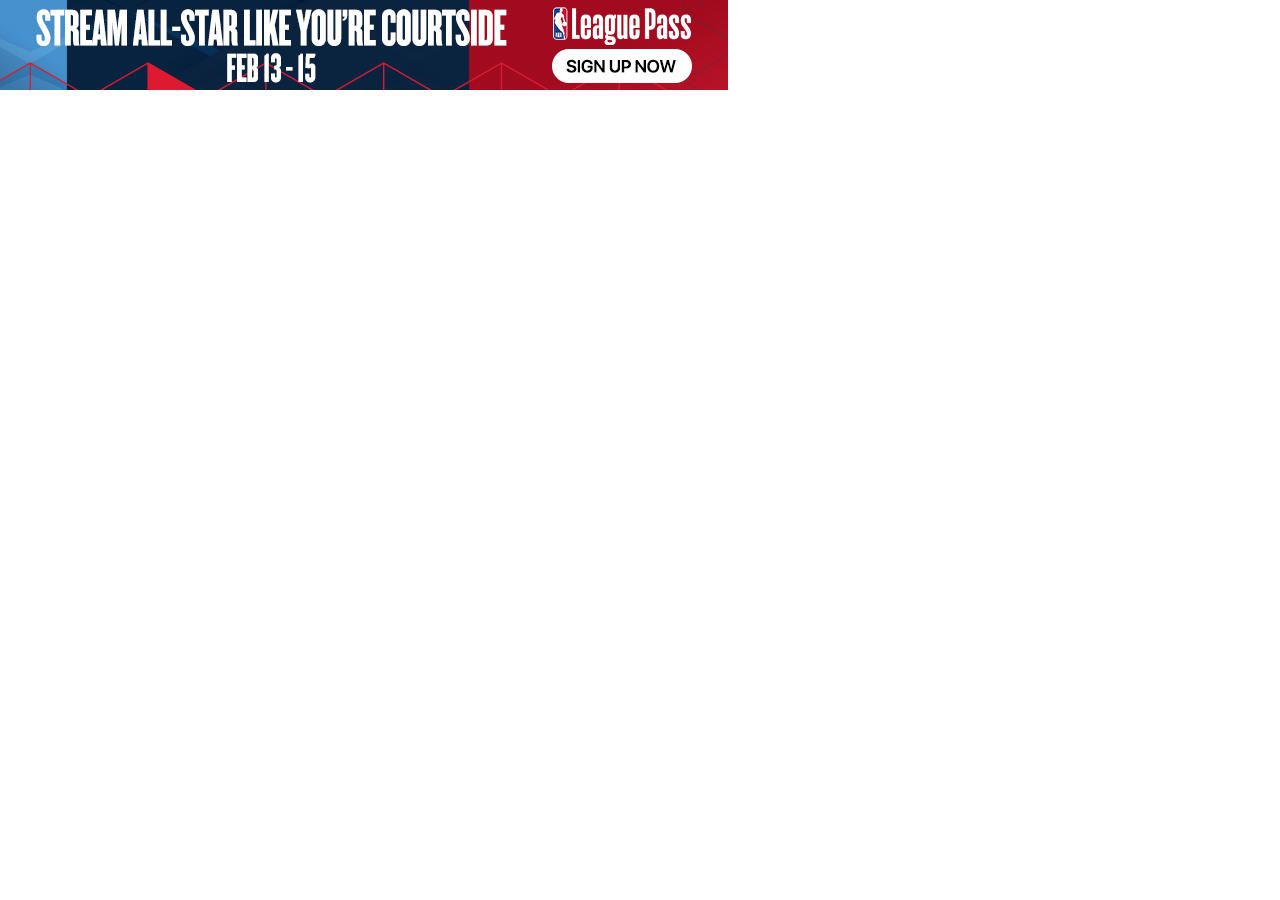
<file: assets/saved_resource(3).html>
<!DOCTYPE html>
<!-- saved from url=(0020)https://www.nba.com/ -->
<html><head><meta http-equiv="Content-Type" content="text/html; charset=UTF-8"><script>var jscVersion = 'r20260129';</script><script>var google_casm=[];</script><style>a { color: #000000 }</style><script>function su(id) {var a = document.getElementById(id);var b = (new Date()).getTime();if (a && a.myt && b) {var t = b - a.myt;if (window.css) {css(id,'clkt',t);return;}var bi = a.href.indexOf("&clkt=");if (bi > 0) {var c = a.href.substring(0, bi+6); var d = a.href.substring(bi+6, a.href.length);var ei = d.indexOf("&");var r = '';if (ei >= 0)r = d.substring(ei, d.length);a.href = c + t + r; } else {a.href += "&clkt=" + t;}}}</script><script>window.dicnf = {};</script><script data-jc="42" data-jc-version="r20260129" data-jc-flags="[&quot;x%278446&#39;9efotm(&amp;20067;&gt;8&amp;&gt;`dopb/%&lt;1732261!=|vqc)!7201061?&#39;9efotm(&amp;20723;&gt;:&amp;&gt;`dopb/%&lt;1245;05!=nehu`/!361&lt;&lt;101!9abk{a($16463496&amp;&lt;qqvb/%&lt;137360&gt;!=|vqcx&quot;]">(function(){'use strict';/*  Copyright The Closure Library Authors. SPDX-License-Identifier: Apache-2.0 */ var r=this||self;function aa(a){r.setTimeout(()=>{throw a;},0)};var v,w;a:{for(var ba=["CLOSURE_FLAGS"],z=r,B=0;B<ba.length;B++)if(z=z[ba[B]],z==null){w=null;break a}w=z}var ca=w&&w[748402147];v=ca!=null?ca:!0;function E(a){E[" "](a);return a}E[" "]=function(){};const da={};let F=null;let ea=void 0;function G(a,b=!1){return b&&Symbol.for&&a?Symbol.for(a):a!=null?Symbol(a):Symbol()}var H=G(),I=G("m_m",!0);const J=G("jas",!0);var fa;const ha=[];ha[J]=7;fa=Object.freeze(ha);var ia={};function ja(a,b){return b===void 0?a.g!==K&&!!(2&(a.j[J]|0)):!!(2&b)&&a.g!==K}const K={};const ka=BigInt(Number.MIN_SAFE_INTEGER),la=BigInt(Number.MAX_SAFE_INTEGER);function ma(a){if(typeof a!=="boolean"){var b=typeof a;throw Error(`Expected boolean but got ${b!="object"?b:a?Array.isArray(a)?"array":b:"null"}: ${a}`);}return a};function na(a){return a};function oa(a,b,c,d){var e=d!==void 0;d=!!d;const f=[];var g=a.length;let k,h=4294967295,m=!1;const l=!!(b&64),p=l?b&128?0:-1:void 0;b&1||(k=g&&a[g-1],k!=null&&typeof k==="object"&&k.constructor===Object?(g--,h=g):k=void 0,!l||b&128||e||(m=!0,h=(qa??na)(h-p,p,a,k,void 0)+p));b=void 0;for(e=0;e<g;e++){let n=a[e];if(n!=null&&(n=c(n,d))!=null)if(l&&e>=h){const q=e-p;(b??(b={}))[q]=n}else f[e]=n}if(k)for(let n in k){a=k[n];if(a==null||(a=c(a,d))==null)continue;g=+n;let q;l&&!Number.isNaN(g)&&(q=g+p)< h?f[q]=a:(b??(b={}))[n]=a}b&&(m?f.push(b):f[h]=b);return f}function ra(a){switch(typeof a){case "number":return Number.isFinite(a)?a:""+a;case "bigint":return a>=ka&&a<=la?Number(a):""+a;case "boolean":return a?1:0;case "object":if(Array.isArray(a)){const b=a[J]|0;return a.length===0&&b&1?void 0:oa(a,b,ra)}if(a!=null&&a[I]===ia)return sa(a);return}return a}let qa;function sa(a){a=a.j;return oa(a,a[J]|0,ra)};function ta(a,b,c,d=0){if(a==null){var e=32;c?(a=[c],e|=128):a=[];b&&(e=e&-16760833|(b&1023)<<14)}else{if(!Array.isArray(a))throw Error("narr");e=a[J]|0;if(v&&1&e)throw Error("rfarr");2048&e&&!(2&e)&&ua();if(e&256)throw Error("farr");if(e&64)return(e|d)!==e&&(a[J]=e|d),a;if(c&&(e|=128,c!==a[0]))throw Error("mid");a:{c=a;e|=64;var f=c.length;if(f){var g=f-1;const h=c[g];if(h!=null&&typeof h==="object"&&h.constructor===Object){b=e&128?0:-1;g-=b;if(g>=1024)throw Error("pvtlmt");for(var k in h)if(f=+k, f<g)c[f+b]=h[k],delete h[k];else break;e=e&-16760833|(g&1023)<<14;break a}}if(b){k=Math.max(b,f-(e&128?0:-1));if(k>1024)throw Error("spvt");e=e&-16760833|(k&1023)<<14}}}a[J]=e|64|d;return a}function ua(){if(v)throw Error("carr");if(H!=null){var a=ea??(ea={});var b=a[H]||0;b>=5||(a[H]=b+1,a=Error(),a.__closure__error__context__984382||(a.__closure__error__context__984382={}),a.__closure__error__context__984382.severity="incident",aa(a))}};function va(a,b){if(typeof a!=="object")return a;if(Array.isArray(a)){var c=a[J]|0;a.length===0&&c&1?a=void 0:c&2||(!b||4096&c||16&c?a=wa(a,c,!1,b&&!(c&16)):(a[J]|=34,c&4&&Object.freeze(a)));return a}if(a!=null&&a[I]===ia){c=a.j;const d=c[J]|0;ja(a,d)||(d&2?b=!0:!(d&32)||d&4096?b=!1:(c[J]=d|2,a.g=K,b=!0),b?(a=new a.constructor(c),a.i=K):a=wa(c,d));return a}}function wa(a,b,c,d){d??(d=!!(34&b));a=oa(a,b,va,d);d=32;c&&(d|=2);b=b&16769217|d;a[J]=b;return a} function xa(a){if(a.g===K){var b=a.j;b=wa(b,b[J]|0);b[J]|=2048;a.j=b;a.g=void 0;a.i=void 0;b=!0}else b=!1;if(!b&&ja(a,a.j[J]|0))throw Error();};function ya(a,b,c){xa(a);const d=a.j;za(d,d[J]|0,b,c);return a}function za(a,b,c,d){const e=c+-1;var f=a.length-1;if(f>=0&&e>=f){const g=a[f];if(g!=null&&typeof g==="object"&&g.constructor===Object)return g[c]=d,b}if(e<=f)return a[e]=d,b;d!==void 0&&(f=(b??(b=a[J]|0))>>14&1023||536870912,c>=f?d!=null&&(a[f+-1]={[c]:d}):a[e]=d);return b}function L(a,b,c){if(c!=null&&typeof c!=="string")throw Error();return ya(a,b,c)};var M=class{constructor(a){this.j=ta(a,void 0,void 0,2048)}toJSON(){return sa(this)}};M.prototype[I]=ia;M.prototype.toString=function(){return this.j.toString()};var N=class{constructor(a,b=!1){this.key=a;this.defaultValue=b;this.valueType="boolean"}};var Aa=new N("45368259"),Ba=new N("45357156",!0),Ca=new N("45350890"),Da=new N("45414892"),Ea=new N("45620832"),Fa=new N("45648564"),Ga=new N("45716539",!0);const Ha=RegExp("ad\\.doubleclick\\.net/(ddm/trackimp|pcs/view)");var O=(a,b)=>a.substring(a.length-7)=="&adurl="?a.substring(0,a.length-7)+b+"&adurl=":a+b;let Ia=r.dicnf||{};function Ja(a,b){if(a)for(const c in a)Object.prototype.hasOwnProperty.call(a,c)&&b(a[c],c,a)};function Ka(){if(!globalThis.crypto)return Math.random();try{const a=new Uint32Array(1);globalThis.crypto.getRandomValues(a);return a[0]/65536/65536}catch(a){return Math.random()}};function La(a=document){return a.createElement("img")};let P=[];function Ma(){const a=P;P=[];for(const b of a)try{b()}catch{}};function Q(a,b,c){typeof a.addEventListener==="function"&&a.addEventListener(b,c,!1)}function Na(a,b,c){typeof a.removeEventListener==="function"&&a.removeEventListener(b,c,!1)}function Sa(a,b){a.readyState==="complete"||a.readyState==="interactive"?(P.push(b),P.length===1&&(window.Promise?Promise.resolve().then(Ma):(a=window.setImmediate,typeof a==="function"?a(Ma):setTimeout(Ma,0)))):a.addEventListener("DOMContentLoaded",b)};function Ta(a,b=null){Ua(a,b)}function Ua(a,b){r.google_image_requests||(r.google_image_requests=[]);const c=La(r.document);if(b){const d=e=>{b&&b(e);Na(c,"load",d);Na(c,"error",d)};Q(c,"load",d);Q(c,"error",d)}c.src=a;r.google_image_requests.push(c)};let Va=0;function Wa(a,b=null){return b&&b.getAttribute("data-jc")===String(a)?b:document.querySelector(`[${"data-jc"}="${a}"]`)};function R(a){Xa||(Xa=new Ya);const b=Xa.g[a.key];if(a.valueType==="proto"){try{const c=JSON.parse(b);if(Array.isArray(c))return c}catch(c){}return a.defaultValue}return typeof b===typeof a.defaultValue?b:a.defaultValue}var Za=class{constructor(){this.g={}}};var Ya=class extends Za{constructor(){super();var a=Wa(Va,document.currentScript);a=a&&a.getAttribute("data-jc-flags")||"";try{const b=JSON.parse(a)[0];a="";for(let c=0;c<b.length;c++)a+=String.fromCharCode(b.charCodeAt(c)^"\u0003\u0007\u0003\u0007\b\u0004\u0004\u0006\u0005\u0003".charCodeAt(c%10));this.g=JSON.parse(a)}catch(b){}}},Xa;var $a=class{constructor(a,b){this.error=a;this.meta={};this.context=b.context;this.msg=b.message||"";this.id=b.id||"jserror"}};function ab(a){let b=a.toString();a.name&&b.indexOf(a.name)==-1&&(b+=": "+a.name);a.message&&b.indexOf(a.message)==-1&&(b+=": "+a.message);if(a.stack)a:{a=a.stack;var c=b;try{a.indexOf(c)==-1&&(a=c+"\n"+a);let d;for(;a!=d;)d=a,a=a.replace(RegExp("((https?:/..*/)[^/:]*:\\d+(?:.|\n)*)\\2"),"$1");b=a.replace(RegExp("\n *","g"),"\n");break a}catch(d){b=c;break a}b=void 0}return b};const bb=RegExp("^https?://(\\w|-)+\\.cdn\\.ampproject\\.(net|org)(\\?|/|$)");var cb=class{constructor(a,b){this.g=a;this.i=b}},db=class{constructor(a,b){this.url=a;this.g=!!b;this.depth=null}};let S=null;function eb(){const a=r.performance;return a&&a.now&&a.timing?Math.floor(a.now()+a.timing.navigationStart):Date.now()}function fb(){const a=r.performance;return a&&a.now?a.now():null};var gb=class{constructor(a,b){var c=fb()||eb();this.label=a;this.type=b;this.value=c;this.duration=0;this.taskId=this.slotId=void 0;this.uniqueId=Math.random()}};const U=r.performance,hb=!!(U&&U.mark&&U.measure&&U.clearMarks),V=function(a){let b=!1,c;return function(){b||(c=a(),b=!0);return c}}(()=>{var a;if(a=hb){var b;a=window;if(S===null){S="";try{let c="";try{c=a.top.location.hash}catch(d){c=a.location.hash}c&&(S=(b=c.match(/\bdeid=([\d,]+)/))?b[1]:"")}catch(c){}}b=S;a=!!b.indexOf&&b.indexOf("1337")>=0}return a});function ib(a){a&&U&&V()&&(U.clearMarks(`goog_${a.label}_${a.uniqueId}_start`),U.clearMarks(`goog_${a.label}_${a.uniqueId}_end`))};function W(a,b){const c={};c[a]=b;return[c]}function jb(a,b,c,d,e){const f=[];Ja(a,(g,k)=>{(g=kb(g,b,c,d,e))&&f.push(`${k}=${g}`)});return f.join(b)} function kb(a,b,c,d,e){if(a==null)return"";b=b||"&";c=c||",$";typeof c==="string"&&(c=c.split(""));if(a instanceof Array){if(d||(d=0),d<c.length){const f=[];for(let g=0;g<a.length;g++)f.push(kb(a[g],b,c,d+1,e));return f.join(c[d])}}else if(typeof a==="object")return e||(e=0),e<2?encodeURIComponent(jb(a,b,c,d,e+1)):"...";return encodeURIComponent(String(a))}function lb(a){let b=1;for(const c in a.i)c.length>b&&(b=c.length);return 3997-b-a.l.length-1} function mb(a,b,c){b="https://"+b+c;let d=lb(a)-c.length;if(d<0)return"";a.g.sort((f,g)=>f-g);c=null;let e="";for(let f=0;f<a.g.length;f++){const g=a.g[f],k=a.i[g];for(let h=0;h<k.length;h++){if(!d){c=c==null?g:c;break}let m=jb(k[h],a.l,",$");if(m){m=e+m;if(d>=m.length){d-=m.length;b+=m;e=a.l;break}c=c==null?g:c}}}a="";c!=null&&(a=`${e}${"trn"}=${c}`);return b+a}var nb=class{constructor(){this.l="&";this.i={};this.m=0;this.g=[]}};const ob=RegExp("^(?:([^:/?#.]+):)?(?://(?:([^\\\\/?#]*)@)?([^\\\\/?#]*?)(?::([0-9]+))?(?=[\\\\/?#]|$))?([^?#]+)?(?:\\?([^#]*))?(?:#([\\s\\S]*))?$");function pb(a,b,c,d){const e=c.length;for(;(b=a.indexOf(c,b))>=0&&b<d;){var f=a.charCodeAt(b-1);if(f==38||f==63)if(f=a.charCodeAt(b+e),!f||f==61||f==38||f==35)return b;b+=e+1}return-1}const qb=/#|$/; function rb(a){const b=a.search(qb);let c=pb(a,0,"ase",b);if(c<0)return null;let d=a.indexOf("&",c);if(d<0||d>b)d=b;return decodeURIComponent(a.slice(c+4,d!==-1?d:0).replace(/\+/g," "))}const sb=/[?&]($|#)/; function tb(a,b){var c=a.search(qb),d=0,e;const f=[];for(;(e=pb(a,d,"nis",c))>=0;)f.push(a.substring(d,e)),d=Math.min(a.indexOf("&",e)+1||c,c);f.push(a.slice(d));a=f.join("").replace(sb,"$1");(b="nis"+(b!=null?"="+encodeURIComponent(String(b)):""))?(c=a.indexOf("#"),c<0&&(c=a.length),d=a.indexOf("?"),d<0||d>c?(d=c,e=""):e=a.substring(d+1,c),a=[a.slice(0,d),e,a.slice(c)],c=a[1],a[1]=b?c?c+"&"+b:b:c,b=a[0]+(a[1]?"?"+a[1]:"")+a[2]):b=a;return b};function ub(a,b,c,d){let e,f;try{a.g&&a.g.g?(f=a.g.start(b.toString(),3),e=c(),a.g.end(f)):e=c()}catch(g){c=!0;try{ib(f),c=a.v(b,new $a(g,{message:ab(g)}),void 0,d)}catch(k){a.m(217,k)}if(c)window.console?.error?.(g);else throw g;}return e}function vb(a,b,c,d){var e=X;return(...f)=>ub(e,a,()=>b.apply(c,f),d)} var xb=class{constructor(a=null){this.u=Y;this.g=a;this.i=null;this.l=!1;this.v=this.m}m(a,b,c,d,e){e=e||"jserror";let f=void 0;try{const C=new nb;var g=C;g.g.push(1);g.i[1]=W("context",a);b.error&&b.meta&&b.id||(b=new $a(b,{message:ab(b)}));g=b;if(g.msg){b=C;var k=g.msg.substring(0,512);b.g.push(2);b.i[2]=W("msg",k)}var h=g.meta||{};k=h;if(this.i)try{this.i(k)}catch(A){}if(d)try{d(k)}catch(A){}d=C;h=[h];d.g.push(3);d.i[3]=h;var m;if(!(m=q)){d=r;h=[];let A;k=null;do{var l=d;try{var p;if(p=!!l&&l.location.href!= null)b:{try{E(l.foo);p=!0;break b}catch(x){}p=!1}var n=p}catch{n=!1}n?(A=l.location.href,k=l.document&&l.document.referrer||null):(A=k,k=null);h.push(new db(A||""));try{d=l.parent}catch(x){d=null}}while(d&&l!==d);for(let x=0,Oa=h.length-1;x<=Oa;++x)h[x].depth=Oa-x;l=r;if(l.location&&l.location.ancestorOrigins&&l.location.ancestorOrigins.length===h.length-1)for(n=1;n<h.length;++n){const x=h[n];x.url||(x.url=l.location.ancestorOrigins[n-1]||"",x.g=!0)}m=h}var q=m;let T=new db(r.location.href,!1);m= null;const pa=q.length-1;for(l=pa;l>=0;--l){var t=q[l];!m&&bb.test(t.url)&&(m=t);if(t.url&&!t.g){T=t;break}}t=null;const Cb=q.length&&q[pa].url;T.depth!==0&&Cb&&(t=q[pa]);f=new cb(T,t);if(f.i){q=C;var u=f.i.url||"";q.g.push(4);q.i[4]=W("top",u)}var D={url:f.g.url||""};if(f.g.url){const A=f.g.url.match(ob);var y=A[1],Pa=A[3],Qa=A[4];u="";y&&(u+=y+":");Pa&&(u+="//",u+=Pa,Qa&&(u+=":"+Qa));var Ra=u}else Ra="";y=C;D=[D,{url:Ra}];y.g.push(5);y.i[5]=D;wb(this.u,e,C,this.l,c)}catch(C){try{wb(this.u,e,{context:"ecmserr", rctx:a,msg:ab(C),url:f?.g.url??""},this.l,c)}catch(T){}}return!0}};class yb{};function wb(a,b,c,d=!1,e,f){if((d?a.g:Math.random())<(e||.01))try{let g;c instanceof nb?g=c:(g=new nb,Ja(c,(h,m)=>{var l=g;const p=l.m++;h=W(m,h);l.g.push(p);l.i[p]=h}));const k=mb(g,a.domain,a.path+b+"&");k&&(typeof f!=="undefined"?Ta(k,f):Ta(k))}catch(g){}}function zb(){var a=Y,b=window.google_srt;b>=0&&b<=1&&(a.g=b)}var Ab=class{constructor(){this.domain="pagead2.googlesyndication.com";this.path="/pagead/gen_204?id=";this.g=Math.random()}};let Y,X; const Z=new class{constructor(a,b){this.i=[];this.l=b||r;let c=null;b&&(b.google_js_reporting_queue=b.google_js_reporting_queue||[],this.i=b.google_js_reporting_queue,c=b.google_measure_js_timing);this.g=V()||(c!=null?c:Math.random()<a)}start(a,b){if(!this.g)return null;a=new gb(a,b);b=`goog_${a.label}_${a.uniqueId}_start`;U&&V()&&U.mark(b);return a}end(a){if(this.g&&typeof a.value==="number"){a.duration=(fb()||eb())-a.value;var b=`goog_${a.label}_${a.uniqueId}_end`;U&&V()&&U.mark(b);!this.g||this.i.length> 2048||this.i.push(a)}}}(1,window);function Bb(){window.google_measure_js_timing||(Z.g=!1,Z.i!==Z.l.google_js_reporting_queue&&(V()&&Array.prototype.forEach.call(Z.i,ib,void 0),Z.i.length=0))} (function(a){Y=a??new Ab;typeof window.google_srt!=="number"&&(window.google_srt=Math.random());zb();X=new xb(Z);X.i=b=>{var c=Va;c!==0&&(b.jc=String(c),c=(c=Wa(c,document.currentScript))&&c.getAttribute("data-jc-version")||"unknown",b.shv=c)};X.l=!0;window.document.readyState==="complete"?Bb():Z.g&&Q(window,"load",()=>{Bb()})})();function Db(a,b,c,d){return vb(a,b,c,d)} function Eb(a,b,c,d){var e=yb;var f="o";e.o&&e.hasOwnProperty(f)||(f=new e,e.o=f);e=[];!b.eid&&e.length&&(b.eid=e.toString());wb(Y,a,b,!0,c,d)};const Fb=["FRAME","IMG","IFRAME"],Gb=/^[01](px)?$/;function Hb(a){return typeof a==="string"?document.getElementById(a):a}function Ib(a){a||(a=(b,c,d)=>{b.addEventListener(c,d)});return a} function Jb(a,b){if(a=Hb(a)){var c=Ib(c);var d=!1,e=n=>{d||(d=!0,b(n))},f=2;for(var g=0;g<Fb.length;++g)if(Fb[g]===a.tagName){f=3;var k=[a];break}k||(k=a.querySelectorAll(Fb.join(",")));var h=0,m=0,l=!0;a=!1;for(g=0;g<k.length;g++){const n=k[g];if(n.tagName!=="IMG"||!n.complete||n.naturalWidth&&n.naturalHeight?Gb.test(n.getAttribute("width")??"")&&Gb.test(n.getAttribute("height")??""):1)continue;const q=n.tagName==="IMG";if(n.tagName==="IMG")var p=n.naturalWidth&&n.naturalHeight?!0:!1;else try{p= (n.readyState?n.readyState:n.contentWindow?.document?.readyState)==="complete"}catch(t){p=!1}if(p)a=!0,q&&(l=!0);else{h++;const t=u=>{h--;!h&&l&&e(f);q&&(u=u&&u.type==="error",m--,u||(l=!0))};c(n,"load",t);q&&(m++,c(n,"error",t))}}m===0&&(l=!0);k=null;k=r.document.readyState==="complete";if(h===0&&!a&&k)f=5;else if(h||!a){c(r,"load",()=>{e(4)});return}e(f)}};function Kb(a){let b;a.visibilityState?b="visibilitychange":a.mozVisibilityState?b="mozvisibilitychange":a.webkitVisibilityState&&(b="webkitvisibilitychange");return b};function Lb(){const a=window;if(a.gmaSdk||a.webkit?.messageHandlers?.getGmaViewSignals)return a;try{const b=window.parent;if(b.gmaSdk||b.webkit?.messageHandlers?.getGmaViewSignals)return b}catch(b){}return null} function Mb(a,b={},c=()=>{},d=()=>{},e=200,f,g){const k=String(Math.floor(Ka()*2147483647));let h=0;const m=l=>{try{const p=typeof l.data==="object"?l.data:JSON.parse(l.data);k===p.paw_id&&(window.clearTimeout(h),window.removeEventListener("message",m),p.signal?c(p.signal):p.error&&d(p.error))}catch(p){g("paw_sigs",{msg:"postmessageError",err:p instanceof Error?p.message:"nonError",data:l.data==null?"null":l.data.length>500?l.data.substring(0,500):l.data})}};window.addEventListener("message",l=>{f(903, ()=>{m(l)})()});a.postMessage({paw_id:k,...b});h=window.setTimeout(()=>{window.removeEventListener("message",m);d("PAW GMA postmessage timed out.")},e)};function Nb(a=document){return!!a.featurePolicy?.allowedFeatures().includes("attribution-reporting")};var Ob=class extends M{};function Pb(a,b){return L(a,2,b)}function Qb(a,b){return L(a,3,b)}function Rb(a,b){return L(a,4,b)}function Sb(a,b){return L(a,5,b)}function Tb(a,b){return L(a,9,b)} function Ub(a,b){{var c=b;xa(a);const l=a.j;b=l[J]|0;if(c==null)za(l,b,10);else{var d=c===fa?7:c[J]|0,e=d,f=!!(2&d)&&!!(4&d)||!!(256&d),g=f||Object.isFrozen(c),k=!0,h=!0;for(let p=0;p<c.length;p++){var m=c[p];f||(m=ja(m),k&&(k=!m),h&&(h=m))}f||(d=k?13:5,d=h?d&-4097:d|4096);g&&d===e||(c=[...c],e=0,d=2&b?d|2:d&-3,d&=-273);d!==e&&(c[J]=d);b=za(l,b,10,c);2&d||!(4096&d||16&d)||(c=l,b===void 0&&(b=c[J]|0),b&32&&!(b&4096)&&(c[J]=b|4096))}}return a}function Vb(a,b){return ya(a,11,b==null?b:ma(b))} function Wb(a,b){return L(a,1,b)}function Xb(a,b){return ya(a,7,b==null?b:ma(b))}var Yb=class extends M{};const Zb="platform platformVersion architecture model uaFullVersion bitness fullVersionList wow64".split(" ");function $b(){var a=window;if(typeof a.navigator?.userAgentData?.getHighEntropyValues!=="function")return null;const b=a.google_tag_data??(a.google_tag_data={});if(b.uach_promise)return b.uach_promise;a=a.navigator.userAgentData.getHighEntropyValues(Zb).then(c=>{b.uach??(b.uach=c);return c});return b.uach_promise=a} function ac(a){return Vb(Ub(Sb(Pb(Wb(Rb(Xb(Tb(Qb(new Yb,a.architecture||""),a.bitness||""),a.mobile||!1),a.model||""),a.platform||""),a.platformVersion||""),a.uaFullVersion||""),a.fullVersionList?.map(b=>{var c=new Ob;c=L(c,1,b.brand);return L(c,2,b.version)})||[]),a.wow64||!1)}function bc(){return $b()?.then(a=>ac(a))??null};class cc{constructor(){this.promise=new Promise((a,b)=>{this.resolve=a;this.reject=b})}};window.viewReq=[];function dc(a,b){b?(b=La(),b.src=a.replace("&amp;","&"),b.attributionSrc="",window.viewReq.push(b)):(b=new Image,b.src=a.replace("&amp;","&"),window.viewReq.push(b))} function ec(a,b){var c={keepalive:!0,credentials:"include",redirect:"follow",method:"get",mode:"no-cors"};b&&(c.mode="cors","setAttributionReporting"in XMLHttpRequest.prototype?c.attributionReporting={eventSourceEligible:"true",triggerEligible:"false"}:c.headers={"Attribution-Reporting-Eligible":"event-source"});c=fetch(a,c).catch(()=>{dc(a,b)});R(Ga)&&c instanceof Promise&&c.then(d=>{if(d instanceof Response){var e=window;const g={};if(d=d.headers.get("X-Ad-Event-Value"))try{const k=JSON.parse(d); g.revenueCurrency=k.currency;g.revenueMicros=k.value;var f=e.parent;g.googMsgType="aevi";f.postMessage(JSON.stringify(g),"*")}catch{}}})}function fc(a,b){window.fetch?ec(a,b):dc(a,b)}function hc(){const a=r.document;return new Promise(b=>{const c=Kb(a);if(c){var d=()=>{(a.prerendering?3:{visible:1,hidden:2,prerender:3,preview:4,unloaded:5,"":0}[a.visibilityState||a.webkitVisibilityState||a.mozVisibilityState||""]??0)!==3&&(Na(a,c,d),b())};Q(a,c,d)}})}Va=42; window.vu=a=>{var b=R(Ba)||R(Da);const c=Lb();if(b&&c?.gmaSdk?.getViewSignals){var d=c.gmaSdk.getViewSignals();d&&!R(Da)&&(a=O(a,"&ms="+d))}R(Aa)&&"__google_lidar_radf_"in window&&(a=O(a,"&avradf=1"));const e=[];d=()=>{const k=new cc;e.push(k.promise);return k.resolve};if(R(Fa)){var f=hc();if(f!=null){const k=d();f.then(()=>{a=O(a,"&sbtr=1");k()})}}if(Ia.ebtrg){const k=d(),h=l=>{l&&(a=O(a,`&dett=${l}`));k()},m=r.document;Sa(m,()=>{Jb(m.body,h)})}R(Ea)&&(a=O(a,"&sbtr=1"));if(R(Ca)&&(f=bc(),f!=null)){const k= d();f.then(h=>{var m=JSON.stringify(sa(h));h=[];var l=0;for(var p=0;p<m.length;p++){var n=m.charCodeAt(p);n>255&&(h[l++]=n&255,n>>=8);h[l++]=n}m=3;m===void 0&&(m=0);if(!F)for(F={},l="ABCDEFGHIJKLMNOPQRSTUVWXYZabcdefghijklmnopqrstuvwxyz0123456789".split(""),p=["+/=","+/","-_=","-_.","-_"],n=0;n<5;n++){var q=l.concat(p[n].split(""));da[n]=q;for(var t=0;t<q.length;t++){var u=q[t];F[u]===void 0&&(F[u]=t)}}m=da[m];l=Array(Math.floor(h.length/3));p=m[64]||"";for(n=q=0;q<h.length-2;q+=3){var D=h[q],y=h[q+ 1];u=h[q+2];t=m[D>>2];D=m[(D&3)<<4|y>>4];y=m[(y&15)<<2|u>>6];u=m[u&63];l[n++]=t+D+y+u}t=0;u=p;switch(h.length-q){case 2:t=h[q+1],u=m[(t&15)<<2]||p;case 1:h=h[q],l[n]=m[h>>2]+m[(h&3)<<4|t>>4]+u+p}h=l.join("");h.length>0&&(a=O(a,"&uach="+h));k()})}if(b&&c?.webkit?.messageHandlers?.getGmaViewSignals){const k=d();Mb(c.webkit.messageHandlers.getGmaViewSignals,{},h=>{R(Da)||(a=O(a,"&"+h));k()},()=>{k()},200,Db,Eb)}const g=rb(a)===(2).toString()||Ha.test(a);g&&(b=Nb(window.document)?6:5,a=tb(a,b));e.length> 0?Promise.all(e).then(()=>{fc(a,g)}):fc(a,g)};}).call(this);</script><script data-jc="53" data-jc-version="r20260129">(function(){'use strict';var aa=Object.defineProperty,ba=globalThis;function ca(a,b){if(b)a:{var c=ba;a=a.split(".");for(var d=0;d<a.length-1;d++){var e=a[d];if(!(e in c))break a;c=c[e]}a=a[a.length-1];d=c[a];b=b(d);b!=d&&b!=null&&aa(c,a,{configurable:!0,writable:!0,value:b})}}ca("Symbol.dispose",function(a){return a?a:Symbol("Symbol.dispose")});/*  Copyright The Closure Library Authors. SPDX-License-Identifier: Apache-2.0 */ var p=this||self;function t(a){var b=typeof a;return b=="object"&&a!=null||b=="function"}function da(a,b){function c(){}c.prototype=b.prototype;a.B=b.prototype;a.prototype=new c;a.prototype.constructor=a;a.aa=function(d,e,f){for(var g=Array(arguments.length-2),l=2;l<arguments.length;l++)g[l-2]=arguments[l];return b.prototype[e].apply(d,g)}};function u(){this.o=this.o;this.u=this.u}u.prototype.o=!1;u.prototype.dispose=function(){this.o||(this.o=!0,this.v())};u.prototype[Symbol.dispose]=function(){this.dispose()};u.prototype.v=function(){if(this.u)for(;this.u.length;)this.u.shift()()};function v(a,b){this.type=a;this.g=this.target=b;this.defaultPrevented=!1}v.prototype.h=function(){this.defaultPrevented=!0};var w,x;a:{for(var ea=["CLOSURE_FLAGS"],y=p,z=0;z<ea.length;z++)if(y=y[ea[z]],y==null){x=null;break a}x=y}var fa=x&&x[748402147];w=fa!=null?fa:!0;function A(a,b){v.call(this,a?a.type:"");this.relatedTarget=this.g=this.target=null;this.button=this.screenY=this.screenX=this.clientY=this.clientX=0;this.key="";this.metaKey=this.shiftKey=this.altKey=this.ctrlKey=!1;this.state=null;this.pointerId=0;this.pointerType="";this.i=null;a&&this.init(a,b)}da(A,v); A.prototype.init=function(a,b){const c=this.type=a.type,d=a.changedTouches&&a.changedTouches.length?a.changedTouches[0]:null;this.target=a.target||a.srcElement;this.g=b;b=a.relatedTarget;b||(c=="mouseover"?b=a.fromElement:c=="mouseout"&&(b=a.toElement));this.relatedTarget=b;d?(this.clientX=d.clientX!==void 0?d.clientX:d.pageX,this.clientY=d.clientY!==void 0?d.clientY:d.pageY,this.screenX=d.screenX||0,this.screenY=d.screenY||0):(this.clientX=a.clientX!==void 0?a.clientX:a.pageX,this.clientY=a.clientY!== void 0?a.clientY:a.pageY,this.screenX=a.screenX||0,this.screenY=a.screenY||0);this.button=a.button;this.key=a.key||"";this.ctrlKey=a.ctrlKey;this.altKey=a.altKey;this.shiftKey=a.shiftKey;this.metaKey=a.metaKey;this.pointerId=a.pointerId||0;this.pointerType=a.pointerType;this.state=a.state;this.i=a;a.defaultPrevented&&A.B.h.call(this)};A.prototype.h=function(){A.B.h.call(this);const a=this.i;a.preventDefault?a.preventDefault():a.returnValue=!1};var B="closure_listenable_"+(Math.random()*1E6|0);var ha=0;function ia(a,b,c,d,e){this.listener=a;this.proxy=null;this.src=b;this.type=c;this.capture=!!d;this.handler=e;this.key=++ha;this.l=this.m=!1}function C(a){a.l=!0;a.listener=null;a.proxy=null;a.src=null;a.handler=null};function ja(a){const b=[];let c=0;for(const d in a)b[c++]=a[d];return b}const ka="constructor hasOwnProperty isPrototypeOf propertyIsEnumerable toLocaleString toString valueOf".split(" ");function la(a,b){let c,d;for(let e=1;e<arguments.length;e++){d=arguments[e];for(c in d)a[c]=d[c];for(let f=0;f<ka.length;f++)c=ka[f],Object.prototype.hasOwnProperty.call(d,c)&&(a[c]=d[c])}};function D(a){this.src=a;this.g={};this.h=0}D.prototype.add=function(a,b,c,d,e){const f=a.toString();a=this.g[f];a||(a=this.g[f]=[],this.h++);const g=E(a,b,d,e);g>-1?(b=a[g],c||(b.m=!1)):(b=new ia(b,this.src,f,!!d,e),b.m=c,a.push(b));return b};function F(a,b){const c=b.type;if(c in a.g){var d=a.g[c],e=Array.prototype.indexOf.call(d,b,void 0),f;(f=e>=0)&&Array.prototype.splice.call(d,e,1);f&&(C(b),a.g[c].length==0&&(delete a.g[c],a.h--))}} function E(a,b,c,d){for(let e=0;e<a.length;++e){const f=a[e];if(!f.l&&f.listener==b&&f.capture==!!c&&f.handler==d)return e}return-1};var ma="closure_lm_"+(Math.random()*1E6|0),na={},oa=0;function pa(a,b,c,d,e){if(d&&d.once)qa(a,b,c,d,e);else if(Array.isArray(b))for(let f=0;f<b.length;f++)pa(a,b[f],c,d,e);else c=sa(c),a&&a[B]?a.listen(b,c,t(d)?!!d.capture:!!d,e):ta(a,b,c,!1,d,e)} function ta(a,b,c,d,e,f){if(!b)throw Error("Invalid event type");const g=t(e)?!!e.capture:!!e;let l=ua(a);l||(a[ma]=l=new D(a));c=l.add(b,c,d,g,f);if(!c.proxy){d=va();c.proxy=d;d.src=a;d.listener=c;if(a.addEventListener)e===void 0&&(e=!1),a.addEventListener(b.toString(),d,e);else if(a.attachEvent)a.attachEvent(wa(b.toString()),d);else if(a.addListener&&a.removeListener)a.addListener(d);else throw Error("addEventListener and attachEvent are unavailable.");oa++}} function va(){function a(c){return b.call(a.src,a.listener,c)}const b=xa;return a}function qa(a,b,c,d,e){if(Array.isArray(b))for(let f=0;f<b.length;f++)qa(a,b[f],c,d,e);else c=sa(c),a&&a[B]?ya(a,b,c,t(d)?!!d.capture:!!d,e):ta(a,b,c,!0,d,e)} function za(a,b,c,d,e){if(Array.isArray(b))for(var f=0;f<b.length;f++)za(a,b[f],c,d,e);else(d=t(d)?!!d.capture:!!d,c=sa(c),a&&a[B])?(a=a.g,f=String(b).toString(),f in a.g&&(b=a.g[f],c=E(b,c,d,e),c>-1&&(C(b[c]),Array.prototype.splice.call(b,c,1),b.length==0&&(delete a.g[f],a.h--)))):a&&(a=ua(a))&&(b=a.g[b.toString()],a=-1,b&&(a=E(b,c,d,e)),(c=a>-1?b[a]:null)&&Aa(c))} function Aa(a){if(typeof a!=="number"&&a&&!a.l){var b=a.src;if(b&&b[B])F(b.g,a);else{var c=a.type,d=a.proxy;b.removeEventListener?b.removeEventListener(c,d,a.capture):b.detachEvent?b.detachEvent(wa(c),d):b.addListener&&b.removeListener&&b.removeListener(d);oa--;(c=ua(b))?(F(c,a),c.h==0&&(c.src=null,b[ma]=null)):C(a)}}}function wa(a){return a in na?na[a]:na[a]="on"+a}function xa(a,b){if(a.l)a=!0;else{b=new A(b,this);const c=a.listener,d=a.handler||a.src;a.m&&Aa(a);a=c.call(d,b)}return a} function ua(a){a=a[ma];return a instanceof D?a:null}var Ba="__closure_events_fn_"+(Math.random()*1E9>>>0);function sa(a){if(typeof a==="function")return a;a[Ba]||(a[Ba]=function(b){return a.handleEvent(b)});return a[Ba]};function G(){u.call(this);this.g=new D(this);this.G=this;this.C=null}da(G,u);G.prototype[B]=!0;G.prototype.addEventListener=function(a,b,c,d){pa(this,a,b,c,d)};G.prototype.removeEventListener=function(a,b,c,d){za(this,a,b,c,d)}; G.prototype.dispatchEvent=function(a){var b,c=this.C;if(c)for(b=[];c;c=c.C)b.push(c);c=this.G;const d=a.type||a;if(typeof a==="string")a=new v(a,c);else if(a instanceof v)a.target=a.target||c;else{var e=a;a=new v(d,c);la(a,e)}e=!0;let f,g;if(b)for(g=b.length-1;g>=0;g--)f=a.g=b[g],e=H(f,d,!0,a)&&e;f=a.g=c;e=H(f,d,!0,a)&&e;e=H(f,d,!1,a)&&e;if(b)for(g=0;g<b.length;g++)f=a.g=b[g],e=H(f,d,!1,a)&&e;return e}; G.prototype.v=function(){G.B.v.call(this);if(this.g){var a=this.g;let b=0;for(const c in a.g){const d=a.g[c];for(let e=0;e<d.length;e++)++b,C(d[e]);delete a.g[c];a.h--}}this.C=null};G.prototype.listen=function(a,b,c,d){return this.g.add(String(a),b,!1,c,d)};function ya(a,b,c,d,e){a.g.add(String(b),c,!0,d,e)} function H(a,b,c,d){b=a.g.g[String(b)];if(!b)return!0;b=b.concat();let e=!0;for(let f=0;f<b.length;++f){const g=b[f];if(g&&!g.l&&g.capture==c){const l=g.listener,h=g.handler||g.src;g.m&&F(a.g,g);e=l.call(h,d)!==!1&&e}}return e&&!d.defaultPrevented};function Ca(a){a.dispatchEvent(new Event("became-visible"))}function Da(a){a.dispatchEvent(new Event("became-invisible"))}var Ea=class extends G{constructor(){super();this.D=!1}};/*  Copyright Google LLC SPDX-License-Identifier: Apache-2.0 */ var I=class{constructor(a){this.g=a}toString(){return this.g}};class Fa{constructor(a){this.J=a}}function J(a){return new Fa(b=>b.substr(0,a.length+1).toLowerCase()===a+":")}const Ga=[J("data"),J("http"),J("https"),J("mailto"),J("ftp"),new Fa(a=>/^[^:]*([/?#]|$)/.test(a))];var Ha=/^\s*(?!javascript:)(?:[\w+.-]+:|[^:/?#]*(?:[/?#]|$))/i;function Ia(a,b){a.__closure__error__context__984382||(a.__closure__error__context__984382={});a.__closure__error__context__984382.severity=b};function Ja(a){let b=!1,c;return function(){b||(c=a(),b=!0);return c}};function Ka(a,b){return a&&b?a==b||a.contains(b):!1};var La={capture:!0},Ma=Ja(()=>{let a=!1;try{const b=Object.defineProperty({},"passive",{get(){a=!0}});p.addEventListener("test",null,b)}catch(b){}return a});function Na(a){return a?a.passive&&Ma()?a:a.capture||!1:!1}function K(a,b,c,d){typeof a.addEventListener==="function"&&a.addEventListener(b,c,Na(d))};function L(a){return a.prerendering?3:{visible:1,hidden:2,prerender:3,preview:4,unloaded:5,"":0}[a.visibilityState||a.webkitVisibilityState||a.mozVisibilityState||""]??0}function Oa(a){let b;a.visibilityState?b="visibilitychange":a.mozVisibilityState?b="mozvisibilitychange":a.webkitVisibilityState&&(b="webkitvisibilitychange");return b}function Pa(a,b){if(L(b)===3)return!1;a();return!0} function Qa(a){function b(){!d&&Pa(a,c)&&(d=!0,typeof c.removeEventListener==="function"&&c.removeEventListener(e,b,Na()))}var c=p.document;if(!Pa(a,c)){var d=!1,e=Oa(c);e&&K(c,e,b)}};function Ra(a){if("IntersectionObserver"in p&&"IntersectionObserverEntry"in p&&"isIntersecting"in p.IntersectionObserverEntry.prototype&&L(document)!==0){(new IntersectionObserver(c=>{for(const g of c){c=a;const l=g.intersectionRatio;var d=c,e=g.intersectionRect.top+"-"+g.intersectionRect.left+"-"+g.intersectionRect.bottom+"-"+g.intersectionRect.right,f=l;let h=new Event("visibility-update");h.visibleCoordinates=e;h.visibleFraction=f;d.dispatchEvent(h);d=l>=.1;Sa(c)?Ta(c,d):Ua(c,d)}},a.I)).observe(a.F); const b=Oa(p.document);b&&(Sa(a)?(K(p,b,()=>Ta(a)),Qa(()=>Ta(a))):(a.h=!1,K(p,b,()=>Va(a)),Qa(()=>Va(a))));Wa(a)}else Xa(a)}function Sa(a){return Array.prototype.indexOf.call(a.H,"combine_io_and_pv_functions",void 0)>=0}function Ta(a,b=a.A){a.A=b;b=L(p.document)===1;Ua(a,a.A&&b)}function Va(a){const b=a.h;a.h=L(p.document)===1;!b&&a.h&&a.i?Ca(a):b&&!a.h&&Da(a)}function Wa(a){const b=new Event("monitoring-started");a.dispatchEvent(b)} function Xa(a){const b=new Event("monitoring-failed");a.dispatchEvent(b)}function Ua(a,b){const c=a.i;a.i=b;a.i&&!c&&a.h?Ca(a):!a.i&&c&&Da(a)}var Ya=class extends Ea{constructor(){var a=document.body;super();this.F=a;this.I={threshold:[.1]};this.H=[];this.A=this.i=!1;this.h=!0}};function Za(a){p.setTimeout(()=>{throw a;},0)};let $a=void 0;function ab(a,b=!1){return b&&Symbol.for&&a?Symbol.for(a):a!=null?Symbol(a):Symbol()}var bb=ab(),cb=ab("m_m",!0);const M=ab("jas",!0);var db;const eb=[];eb[M]=7;db=Object.freeze(eb);var fb={};function gb(a,b){return b===void 0?a.g!==N&&!!(2&(a.j[M]|0)):!!(2&b)&&a.g!==N}const N={};const hb=BigInt(Number.MIN_SAFE_INTEGER),ib=BigInt(Number.MAX_SAFE_INTEGER);const jb=Number.isFinite;function kb(a){if(!jb(a))throw a=Error("enum"),Ia(a,"warning"),a;return a|0};function lb(a){return a};function nb(a,b,c,d){var e=d!==void 0;d=!!d;const f=[];var g=a.length;let l,h=4294967295,k=!1;const m=!!(b&64),n=m?b&128?0:-1:void 0;b&1||(l=g&&a[g-1],l!=null&&typeof l==="object"&&l.constructor===Object?(g--,h=g):l=void 0,!m||b&128||e||(k=!0,h=(ob??lb)(h-n,n,a,l,void 0)+n));b=void 0;for(e=0;e<g;e++){let q=a[e];if(q!=null&&(q=c(q,d))!=null)if(m&&e>=h){const r=e-n;(b??(b={}))[r]=q}else f[e]=q}if(l)for(let q in l){a=l[q];if(a==null||(a=c(a,d))==null)continue;g=+q;let r;m&&!Number.isNaN(g)&&(r=g+n)< h?f[r]=a:(b??(b={}))[q]=a}b&&(k?f.push(b):f[h]=b);return f}function pb(a){switch(typeof a){case "number":return Number.isFinite(a)?a:""+a;case "bigint":return a>=hb&&a<=ib?Number(a):""+a;case "boolean":return a?1:0;case "object":if(Array.isArray(a)){const b=a[M]|0;return a.length===0&&b&1?void 0:nb(a,b,pb)}if(a!=null&&a[cb]===fb)return qb(a);return}return a}let ob;function qb(a){a=a.j;return nb(a,a[M]|0,pb)};function rb(a,b,c,d=0){if(a==null){var e=32;c?(a=[c],e|=128):a=[];b&&(e=e&-16760833|(b&1023)<<14)}else{if(!Array.isArray(a))throw Error("narr");e=a[M]|0;if(w&&1&e)throw Error("rfarr");2048&e&&!(2&e)&&sb();if(e&256)throw Error("farr");if(e&64)return(e|d)!==e&&(a[M]=e|d),a;if(c&&(e|=128,c!==a[0]))throw Error("mid");a:{c=a;e|=64;var f=c.length;if(f){var g=f-1;const h=c[g];if(h!=null&&typeof h==="object"&&h.constructor===Object){b=e&128?0:-1;g-=b;if(g>=1024)throw Error("pvtlmt");for(var l in h)if(f=+l, f<g)c[f+b]=h[l],delete h[l];else break;e=e&-16760833|(g&1023)<<14;break a}}if(b){l=Math.max(b,f-(e&128?0:-1));if(l>1024)throw Error("spvt");e=e&-16760833|(l&1023)<<14}}}a[M]=e|64|d;return a}function sb(){if(w)throw Error("carr");if(bb!=null){var a=$a??($a={});var b=a[bb]||0;b>=5||(a[bb]=b+1,a=Error(),Ia(a,"incident"),Za(a))}};function tb(a,b){if(typeof a!=="object")return a;if(Array.isArray(a)){var c=a[M]|0;a.length===0&&c&1?a=void 0:c&2||(!b||4096&c||16&c?a=O(a,c,!1,b&&!(c&16)):(a[M]|=34,c&4&&Object.freeze(a)));return a}if(a!=null&&a[cb]===fb)return b=a.j,c=b[M]|0,gb(a,c)?a:ub(a,b,c)?vb(a,b):O(b,c)}function vb(a,b,c){a=new a.constructor(b);c&&(a.g=N);a.h=N;return a}function O(a,b,c,d){d??(d=!!(34&b));a=nb(a,b,tb,d);d=32;c&&(d|=2);b=b&16769217|d;a[M]=b;return a} function wb(a){if(a.g!==N)return!1;var b=a.j;b=O(b,b[M]|0);b[M]|=2048;a.j=b;a.g=void 0;a.h=void 0;return!0}function ub(a,b,c){return c&2?!0:c&32&&!(c&4096)?(b[M]=c|2,a.g=N,!0):!1};function xb(a,b,c,d){const e=1+(d?0:-1);var f=a.length-1;if(f>=1+(d?0:-1)&&e>=f){const g=a[f];if(g!=null&&typeof g==="object"&&g.constructor===Object)return g[1]=c,b}if(e<=f)return a[e]=c,b;c!==void 0&&(f=(b??(b=a[M]|0))>>14&1023||536870912,1>=f?c!=null&&(a[f+(d?0:-1)]={[1]:c}):a[e]=c);return b}function yb(a){return!!(2&a)&&!!(4&a)||!!(256&a)}function zb(a,b){return a=(2&b?a|2:a&-3)&-273} function Ab(a,b,c,d,e){if(!wb(a)&&gb(a,a.j[M]|0))throw Error();var f=a.j,g=f[M]|0;const l=gb(a,g)?1:2;l===2&&wb(a)&&(f=a.j,g=f[M]|0);a:{var h=1+(c?0:-1);var k=f.length-1;if(k<1+(c?0:-1))h=void 0;else if(h>=k){var m=f[k];if(m!=null&&typeof m==="object"&&m.constructor===Object)h=m[1];else if(h===k)h=m;else{h=void 0;break a}}else h=f[h]}k=Array.isArray(h)?h:db;h=m=k===db?7:k[M]|0;2&g&&(h|=2);var n=h|1;h=4&n?!1:!0;if(h){4&n&&(k=[...k],m=0,n=zb(n,g),g=xb(f,g,k,c));let r=0,ra=0;for(;r<k.length;r++){var q= k[r];q=q==null?q:jb(q)?q|0:void 0;q!=null&&(k[ra++]=q)}ra<r&&(k.length=ra);n=(n|4)&-513;n&=-1025;n&=-4097}n!==m&&(k[M]=n,2&n&&Object.freeze(k));n=m=n;l===1||(l!==4?0:2&m||!(16&m)&&32&g)?yb(m)||(m|=!k.length||h&&!(4096&m)||32&g&&!(4096&m||16&m)?2:256,m!==n&&(k[M]=m),Object.freeze(k)):(l===2&&yb(m)&&(k=[...k],n=0,m=zb(m,g),g=xb(f,g,k,c)),yb(m)||m!==n&&(k[M]=m));2&m||!(4096&m||16&m)||(c=g,c===void 0&&(c=f[M]|0),c&32&&!(c&4096)&&(f[M]=c|4096));c=k;if(e)if(Array.isArray(b))for(d=b.length,e=0;e<d;e++)c.push(kb(b[e])); else for(const r of b)c.push(kb(r));else{if(d)throw Error();c.push(kb(b))}return a};var Bb=class{constructor(a){this.j=rb(a,void 0,void 0,2048)}toJSON(){var a=qb(this);return a}};Bb.prototype[cb]=fb;Bb.prototype.toString=function(){return this.j.toString()};let P=null;function Cb(){const a=p.performance;return a&&a.now&&a.timing?Math.floor(a.now()+a.timing.navigationStart):Date.now()}function Db(){const a=p.performance;return a&&a.now?a.now():null};var Eb=class{constructor(a,b){var c=Db()||Cb();this.label=a;this.type=b;this.value=c;this.duration=0;this.taskId=this.slotId=void 0;this.uniqueId=Math.random()}};const Q=p.performance,Fb=!!(Q&&Q.mark&&Q.measure&&Q.clearMarks),R=Ja(()=>{var a;if(a=Fb){var b;a=window;if(P===null){P="";try{let c="";try{c=a.top.location.hash}catch(d){c=a.location.hash}c&&(P=(b=c.match(/\bdeid=([\d,]+)/))?b[1]:"")}catch(c){}}b=P;a=!!b.indexOf&&b.indexOf("1337")>=0}return a});function Gb(a){a&&Q&&R()&&(Q.clearMarks(`goog_${a.label}_${a.uniqueId}_start`),Q.clearMarks(`goog_${a.label}_${a.uniqueId}_end`))};const S=new class{constructor(a,b){this.g=[];this.i=b||p;let c=null;b&&(b.google_js_reporting_queue=b.google_js_reporting_queue||[],this.g=b.google_js_reporting_queue,c=b.google_measure_js_timing);this.h=R()||(c!=null?c:Math.random()<a)}start(a,b){if(!this.h)return null;a=new Eb(a,b);b=`goog_${a.label}_${a.uniqueId}_start`;Q&&R()&&Q.mark(b);return a}end(a){if(this.h&&typeof a.value==="number"){a.duration=(Db()||Cb())-a.value;var b=`goog_${a.label}_${a.uniqueId}_end`;Q&&R()&&Q.mark(b);!this.h||this.g.length> 2048||this.g.push(a)}}}(1,window);function Hb(){window.google_measure_js_timing||(S.h=!1,S.g!==S.i.google_js_reporting_queue&&(R()&&Array.prototype.forEach.call(S.g,Gb,void 0),S.g.length=0))}typeof window.google_srt!=="number"&&(window.google_srt=Math.random());window.document.readyState==="complete"?Hb():S.h&&K(window,"load",()=>{Hb()});var T=document;ja({V:0,U:1,R:2,L:3,S:4,M:5,T:6,O:7,P:8,K:9,N:10,W:11}).map(a=>Number(a));ja({Y:0,Z:1,X:2}).map(a=>Number(a));function Ib(a){var b=new Jb;return Ab(b,a,void 0,void 0,!0)}var Jb=class extends Bb{};[2,2,2,2,2,2,2,2,2,2,2,2,2,2,2,2,2,2,2,2].reduce((a,b)=>a+b);[2,2,2,2,2,2,2,2,2,2,2,2,2,2,2,2].reduce((a,b)=>a+b);[2,2,2,2,2,2,2,2,2,2,2,2,2,2,2,2,2,2,2].reduce((a,b)=>a+b);[2,2,2,2,2,2,2,2,2,2,2,2,2,2,2,2,2,2,2,2].reduce((a,b)=>a+b);[2,2,2,2,2,2,2,2,2,2,2,2,2,2,2,2,2,2,2,2,2,2,2,2,2,2,2,2,2,2,2,2].reduce((a,b)=>a+b);[2,2,2,2,2,2,2,2,2,2,2,2,2,2,2,2,2].reduce((a,b)=>a+b);Ib([1,8,9,10,11,12,2,3,4,5,15,16,19,20,21,23]);var U=Ib([1,6,7,9,10,11,12,2,3,4,5,13,14,18,19,20,21,23]);const V=U.j,Kb=V[M]|0;var Lb;ub(U,V,Kb)?Lb=vb(U,V,!0):Lb=new U.constructor(O(V,Kb,!1));Ab(Lb,22);Ib([1,6,7,9,10,11,12,22,2,3,4,5,13,14,17,18,19,20,21,23]);new Jb;function W(a,b,c,d,e){if(window.css)window.css(b,c,d,e,void 0);else if(a){a:if(b=a.href,e?d=b+("&"+c+"="+d):(e="&"+c+"=",c=b.indexOf(e),c<0?d=b+e+d:(c+=e.length,e=b.indexOf("&",c),d=e>=0?b.substring(0,c)+d+b.substring(e):b.substring(0,c)+d)),b=d.length>6E4?b:d,!(b instanceof I)){for(d=0;d<Ga.length;++d)if(c=Ga[d],c instanceof Fa&&c.J(b)){b=new I(b);break a}b=void 0}if(b instanceof I)if(b instanceof I)b=b.g;else throw Error("");else b=Ha.test(b)?b:void 0;b!==void 0&&(a.href=b)}};let Mb=!1,Nb=!1,Ob=null;const Pb=()=>{K?.(document,"click",a=>{Ob=a},La)};var Qb=()=>{const a=Ob;return a?Mb||Nb?!1:(a.preventDefault?a.preventDefault():a.returnValue=!1,!0):!1},Rb=()=>{K(document,"mousedown",()=>{Mb=!0});K(document,"keydown",()=>{Nb=!0});Pb()};var Sb=(a,b=17)=>{if(b<0||Math.floor(b)!==b)b=17;X(a,b)},Tb=(a,b)=>{X(a,b||1)},Ub=a=>{X(a,2)},Vb=(a,b)=>{X(a,b||0)};let Y={},Wb=!0;const X=(a,b)=>{var c;if(c=Wb)Y[a]===void 0&&(Y[a]=[]),(c=Y[a][b])||(Y[a][b]=!0);c||W(document.getElementById(a),a,"nb",b,Wb)};function Xb(a,b,c){const d=a.id||"";W(a,d,"nx",b);W(a,d,"ny",c)}var Yb=class{constructor(){this.g=this.h=null;T.addEventListener&&T.addEventListener("mousedown",a=>{this.h=a},!0);K(T,"DOMContentLoaded",()=>{this.g=T.getElementById("common_15click_anchor")})}};const Zb=[0,2,1];let $b=null;var ac=a=>{if(a){var b;{const c=window.event||$b;c?((b=c.which?1<<Zb[c.which-1]:c.button)&&c.shiftKey&&(b|=8),b&&c.altKey&&(b|=16),b&&c.ctrlKey&&(b|=32)):b=null}b&&W(a,a.id,"mb",b)}};document.addEventListener&&document.addEventListener("mousedown",a=>{$b=a},!0);window.mb=ac;var Z={},bc=(a,b=2,c="")=>{c=c?c:a;b!==1&&(Z[c]===void 0?Z[c]=1:Z[c]++);b!==0&&Z[c]&&W(document.getElementById(a),a,"nm",Z[c])};function cc(a,b){b&&(b=new Ya,ya(b,"monitoring-failed",()=>{a.g=-1}),b.listen("became-visible",()=>{a.g=(new Date).getTime()}),b.D||(b.D=!0,Ra(b)))}var dc=class{constructor(){this.g=0}};window.init_ssb=(a,b,c,d,e,f,g)=>{const l=window;a&&(Rb(),l.accbk=Qb);b&&(f&&(Wb=!1),l.cla=Sb,l.cll=Tb,l.clb=Ub,l.clh=Vb);if(c){const h=new Yb;l.xy=(k,m,n)=>{n=n||m;const q=k||h.h;if(q&&m&&n&&!Ka(h.g,q.target)){k=T.querySelector("a.one-point-five-click.rhbutton");var r;(r=!k)||(k.classList?r=k.classList.contains("preexpanded"):(r=k.classList?k.classList:(typeof k.className=="string"?k.className:k.getAttribute&&k.getAttribute("class")||"").match(/\S+/g)||[],r=Array.prototype.indexOf.call(r,"preexpanded", void 0)>=0));if(r||!Ka(k,q.target))r=Math.round(q.clientX-n.offsetLeft),n=Math.round(q.clientY-n.offsetTop),Xb(m,r,n),h.g&&Xb(h.g,r,n),k&&Xb(k,r,n)}}}d&&(l.mb=ac);e&&(l.ss=bc);if(g){const h=new dc;l.vti=k=>{if(k){const m=(new Date).getTime();W(k,k.id,"vti",h.g>0&&h.g<=m?m-h.g:h.g<0?h.g:"")}};l.ivti=k=>{cc(h,k)}}};}).call(this);</script><script>init_ssb(true,false,true,true,true,false,false);</script><script>if (typeof(ss) === "undefined") { ss = function(){}; }function st(id) {var a = document.getElementById(id);if (a) {a.myt = (new Date()).getTime();xy(window.event, a);mb(a);}}function ha(a,x){  if (accbk()) return;su(a);}function ia(a,e,x) {if (accbk()) return;su(a);}function ja(a,x) {if (accbk()) return;su(a);}function ga(o,e,x) {if (document.getElementById) {var a=o.id.substring(1),p="",r="",g=e.target,t,f,h;if (g) {t=g.id;f=g.parentNode;if (f) {p=f.id;h=f.parentNode;if (h)r=h.id;}} else {h=e.srcElement;f=h.parentNode;if (f)p=f.id;t=h.id;}if (t==a||p==a||r==a)return true;ia(a,e,x);window.open(document.getElementById(a).href);}}</script><meta http-equiv="origin-trial" content="AxjhRadLCARYRJawRjMjq4U8V8okQvSnrBIJWdMajuEkN3/DfVAcLcFhMVrUWnOXagwlI8dQD84FwJDGj9ohqAYAAABveyJvcmlnaW4iOiJodHRwczovL2dvb2dsZWFkc2VydmljZXMuY29tOjQ0MyIsImZlYXR1cmUiOiJGZXRjaExhdGVyQVBJIiwiZXhwaXJ5IjoxNzI1NDA3OTk5LCJpc1RoaXJkUGFydHkiOnRydWV9"><meta http-equiv="origin-trial" content="AxjhRadLCARYRJawRjMjq4U8V8okQvSnrBIJWdMajuEkN3/DfVAcLcFhMVrUWnOXagwlI8dQD84FwJDGj9ohqAYAAABveyJvcmlnaW4iOiJodHRwczovL2dvb2dsZWFkc2VydmljZXMuY29tOjQ0MyIsImZlYXR1cmUiOiJGZXRjaExhdGVyQVBJIiwiZXhwaXJ5IjoxNzI1NDA3OTk5LCJpc1RoaXJkUGFydHkiOnRydWV9"></head><body leftmargin="0" topmargin="0" marginwidth="0" marginheight="0" style="background:transparent; line-height:0"><div id="google_image_div" style="overflow:hidden; position:absolute" class="GoogleActiveViewElement" data-google-av-cxn="https://pagead2.googlesyndication.com/pcs/activeview?xai=AKAOjsuuOcrLrYZwAlk_XdygMX1qxCh8GCSgmNa8_QK8NCPO7eUvoqq1roxRrFneZqbN98CKg4_fNOWeDRINAli0hLI3p8IUMelwVCXOQTsipX0lIYGtYuf_zBdTTeNBjbT0DIDjjmrQG42xLaUrpYcVhT6PyQbivCBzTrWkupbKaOGRwgiy8hjq-jJ80_dv&amp;sig=Cg0ArKJSzJyBUBm_jUJBEAE" data-google-av-adk="2107541842" data-google-av-metadata="la=0&amp;xdi=0&amp;" data-google-av-ufs-integrator-metadata="[base64]" data-google-av-override="-1" data-google-av-dm="2" data-google-av-aid="0" data-google-av-naid="1" data-google-av-slift="" data-google-av-cpmav="" data-google-av-btr="https://pagead2.googlesyndication.com/pcs/view?xai=[base64]&amp;sig=Cg0ArKJSzDHcKzblUQB9EAE&amp;uach_m=%5BUACH%5D&amp;adurl=" data-google-av-itpl="3" data-google-av-rs="4" data-google-av-flags="[&quot;x%278440&#39;9efotm(&amp;753374%2bejvf/%27844&gt;&#39;9wuvb$&amp;56533&gt;!=|vqc)!273794&amp;&lt;qqvb/%&lt;1735020!=nehu`/!364=5051!9abk{a($160210:3&amp;&lt;cbotf+*0150034:%2bejvf/%72;17613!=efdwa*&#39;76463;21$?ebkpb$&amp;0366717&gt;*&gt;bgipf+!3=712363%9aihwc)!7202&lt;217&#39;9efotm(&amp;20061;48&amp;&gt;`dopb/%&lt;1707200!=8(&amp;2005575?&amp;&gt;`dopb/%&lt;170642?!=|vqc)!7201;=50&#39;9wuvb$&amp;03641654*&gt;bgipf+!3=731103%9aihwc)!7200?073&#39;9efotm(&amp;2004?51;&amp;&gt;`dopb/%&lt;17&gt;474&gt;!=nehu`/!36406412!9abk{a($167745;=&amp;&lt;cbotf+*01254133%2pvs`/!36383624!9abk{a($167574&gt;7&amp;&lt;qqvb/%&lt;104=460!=nehu`/!363;42&gt;7!9abk{a($1656;3?&lt;&amp;&lt;cbotf+*01011776%2bejvf/%72&gt;17266!=efdwa*&#39;7616?=&lt;=$?ebkpb$&amp;0335225&gt;*&gt;bgipf+!3=340764%94&gt;44653/%72?66?&lt;2!=wu}a($1644;2;=&amp;&lt;4~&quot;]" data-creative-load-listener=""><script>vu("https://pagead2.googlesyndication.com/pcs/view?xai\[base64]\x26sig\x3dCg0ArKJSzB_aQF7d_QfwEAE\x26uach_m\x3d%5BUACH%5D\x26adurl\x3d")</script><a id="aw0" target="_blank" href="https://pagead2.googlesyndication.com/pcs/click?xai=[base64]&amp;sig=Cg0ArKJSzFLzztLJYhvG&amp;fbs_aeid=%5Bgw_fbsaeid%5D&amp;adurl=https://nba.smart.link/7rdrz8iu8" onfocus="ss(&#39;aw0&#39;)" onmousedown="st(&#39;aw0&#39;)" onmouseover="ss(&#39;aw0&#39;)" onclick="ha(&#39;aw0&#39;)"><img src="./3480896023404116210" border="0" width="728" height="90" alt="" class="img_ad"></a></div><script data-jc="22" src="./f(2).txt" async="" data-jc-version="r20260129" data-jcp-url="https://pagead2.googlesyndication.com/pagead/interaction/?ai=&amp;sigh=BpnfxIaauQU" data-jcp-gws-id="" data-jcp-qem-id="CL3Z7KqrupIDFTsxewcdXr8XZA"></script><script>window.parent.postMessage('{"googMsgType":"pvt","token":"AOrYGsmhw4Kga_1hrV7ynwCS8aKocS0JFi2rWj6p2P0hbM1e6nhh-X3ljbs1TvJDFnYYSuMvhEWxGMiUrPyN4IZ_Q1gptZ8JNf3ZCyP-"}', '*');</script><div style="bottom:0;right:0;width:728px;height:90px;background:initial !important;position:absolute !important;max-width:100% !important;max-height:100% !important;pointer-events:none !important;image-rendering:pixelated !important;z-index:2147483647;background-image:url(&#39;[data-uri]&#39;) !important;"></div><script data-jc="103" data-jc-version="r20260129" data-jc-flags="[&quot;x%72?06104!=wu}ay&quot;]" data-jcp-base_url="https://pagead2.googlesyndication.com/pagead/conversion/?ai=[base64]&amp;sigh=NQVOuQG36FM" data-jcp-cpu_label="heavy_ad_intervention_cpu" data-jcp-net_label="heavy_ad_intervention_network">(function(){'use strict';var d=new class{constructor(a,b=!1){this.key=a;this.defaultValue=b;this.valueType="boolean"}}("45742757",!0);let f=0;function k(a,b=null){return b&&b.getAttribute("data-jc")===String(a)?b:document.querySelector(`[${"data-jc"}="${a}"]`)};function l(){m||(m=new n);const a=m.g[d.key];if(d.valueType==="proto"){try{const b=JSON.parse(a);if(Array.isArray(b))return b}catch(b){}return d.defaultValue}return typeof a===typeof d.defaultValue?a:d.defaultValue}var p=class{constructor(){this.g={}}};var n=class extends p{constructor(){super();var a=k(f,document.currentScript);a=a&&a.getAttribute("data-jc-flags")||"";try{const b=JSON.parse(a)[0];a="";for(let c=0;c<b.length;c++)a+=String.fromCharCode(b.charCodeAt(c)^"\u0003\u0007\u0003\u0007\b\u0004\u0004\u0006\u0005\u0003".charCodeAt(c%10));this.g=JSON.parse(a)}catch(b){}}},m;f=103;const r=k(103,document.currentScript);if(r==null)throw Error("JSC not found 103");const t={},u=r.attributes;for(let a=u.length-1;a>=0;a--){const b=u[a].name;b.indexOf("data-jcp-")===0&&(t[b.substring(9)]=u[a].value)} (function(a,b,c){var e=window;if(a&&b&&c&&e.ReportingObserver&&e.fetch){var q=(g,v)=>{g=g[0];g?.body?.id==="HeavyAdIntervention"&&(e.fetch(`${a}&label=${(g.body.message?.indexOf("network")||0)>0?c:b}`,{keepalive:!0,method:"get",mode:"no-cors"}),v.disconnect())},h=new e.ReportingObserver(q,{types:["intervention"],buffered:!0});h.observe();l()&&e.addEventListener("pagehide",()=>{q(h.takeRecords(),h);h.disconnect()})}})(t.base_url,t.cpu_label,t.net_label);}).call(this);</script><script id="googleActiveViewDisplayScript" src="./f(3).txt"></script><script type="text/javascript">osdlfm();</script></body></html>
</file>
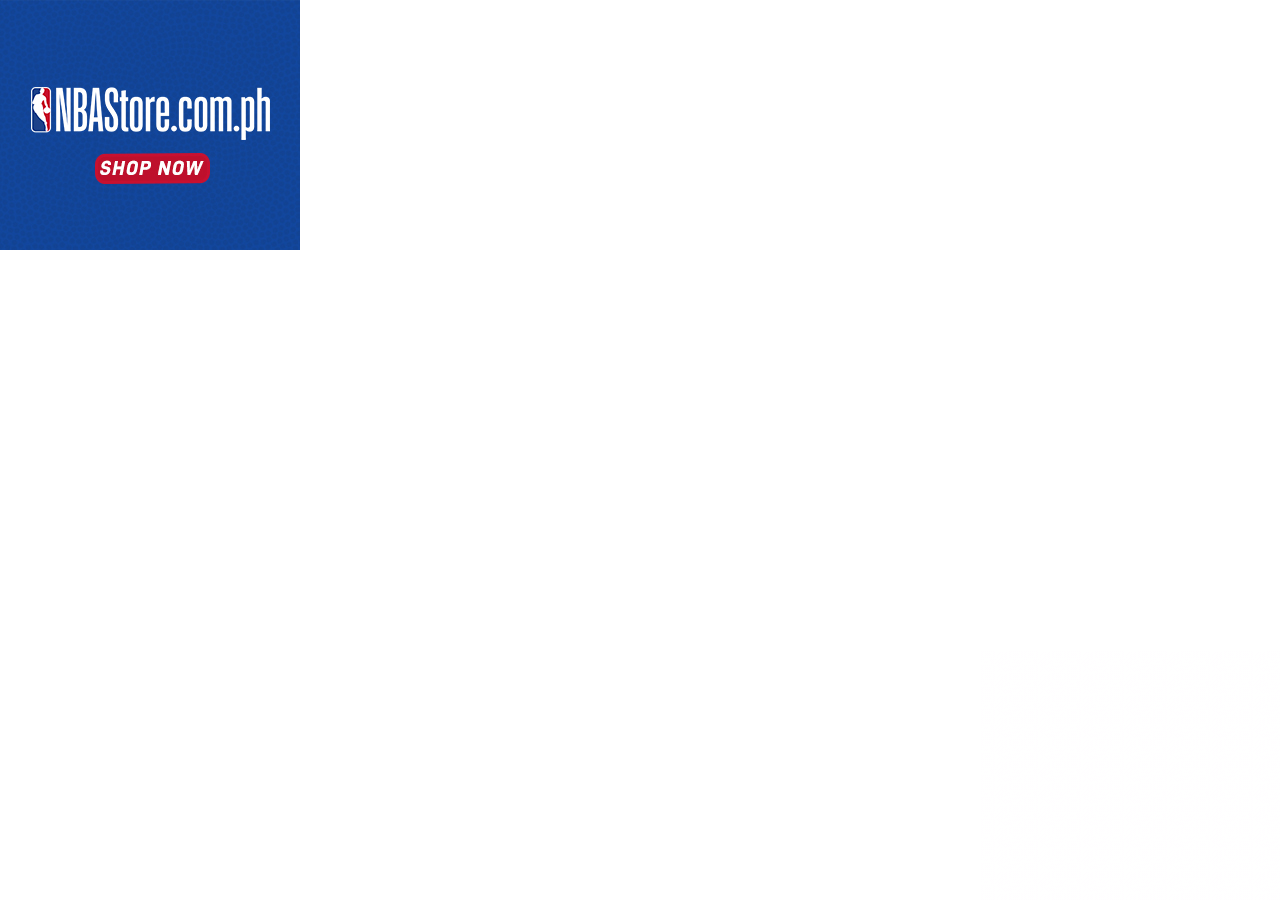
<file: assets/saved_resource(4).html>
<!DOCTYPE html>
<!-- saved from url=(0020)https://www.nba.com/ -->
<html><head><meta http-equiv="Content-Type" content="text/html; charset=UTF-8"><script>var jscVersion = 'r20260129';</script><script>var google_casm=[];</script><style>a { color: #000000 }</style><script>function su(id) {var a = document.getElementById(id);var b = (new Date()).getTime();if (a && a.myt && b) {var t = b - a.myt;if (window.css) {css(id,'clkt',t);return;}var bi = a.href.indexOf("&clkt=");if (bi > 0) {var c = a.href.substring(0, bi+6); var d = a.href.substring(bi+6, a.href.length);var ei = d.indexOf("&");var r = '';if (ei >= 0)r = d.substring(ei, d.length);a.href = c + t + r; } else {a.href += "&clkt=" + t;}}}</script><script>window.dicnf = {};</script><script data-jc="42" data-jc-version="r20260129" data-jc-flags="[&quot;x%278446&#39;9efotm(&amp;20067;&gt;8&amp;&gt;`dopb/%&lt;1732261!=|vqc)!7201061?&#39;9efotm(&amp;20723;&gt;:&amp;&gt;`dopb/%&lt;1245;05!=nehu`/!361&lt;&lt;101!9abk{a($16463496&amp;&lt;qqvb/%&lt;137360&gt;!=|vqcx&quot;]">(function(){'use strict';/*  Copyright The Closure Library Authors. SPDX-License-Identifier: Apache-2.0 */ var r=this||self;function aa(a){r.setTimeout(()=>{throw a;},0)};var v,w;a:{for(var ba=["CLOSURE_FLAGS"],z=r,B=0;B<ba.length;B++)if(z=z[ba[B]],z==null){w=null;break a}w=z}var ca=w&&w[748402147];v=ca!=null?ca:!0;function E(a){E[" "](a);return a}E[" "]=function(){};const da={};let F=null;let ea=void 0;function G(a,b=!1){return b&&Symbol.for&&a?Symbol.for(a):a!=null?Symbol(a):Symbol()}var H=G(),I=G("m_m",!0);const J=G("jas",!0);var fa;const ha=[];ha[J]=7;fa=Object.freeze(ha);var ia={};function ja(a,b){return b===void 0?a.g!==K&&!!(2&(a.j[J]|0)):!!(2&b)&&a.g!==K}const K={};const ka=BigInt(Number.MIN_SAFE_INTEGER),la=BigInt(Number.MAX_SAFE_INTEGER);function ma(a){if(typeof a!=="boolean"){var b=typeof a;throw Error(`Expected boolean but got ${b!="object"?b:a?Array.isArray(a)?"array":b:"null"}: ${a}`);}return a};function na(a){return a};function oa(a,b,c,d){var e=d!==void 0;d=!!d;const f=[];var g=a.length;let k,h=4294967295,m=!1;const l=!!(b&64),p=l?b&128?0:-1:void 0;b&1||(k=g&&a[g-1],k!=null&&typeof k==="object"&&k.constructor===Object?(g--,h=g):k=void 0,!l||b&128||e||(m=!0,h=(qa??na)(h-p,p,a,k,void 0)+p));b=void 0;for(e=0;e<g;e++){let n=a[e];if(n!=null&&(n=c(n,d))!=null)if(l&&e>=h){const q=e-p;(b??(b={}))[q]=n}else f[e]=n}if(k)for(let n in k){a=k[n];if(a==null||(a=c(a,d))==null)continue;g=+n;let q;l&&!Number.isNaN(g)&&(q=g+p)< h?f[q]=a:(b??(b={}))[n]=a}b&&(m?f.push(b):f[h]=b);return f}function ra(a){switch(typeof a){case "number":return Number.isFinite(a)?a:""+a;case "bigint":return a>=ka&&a<=la?Number(a):""+a;case "boolean":return a?1:0;case "object":if(Array.isArray(a)){const b=a[J]|0;return a.length===0&&b&1?void 0:oa(a,b,ra)}if(a!=null&&a[I]===ia)return sa(a);return}return a}let qa;function sa(a){a=a.j;return oa(a,a[J]|0,ra)};function ta(a,b,c,d=0){if(a==null){var e=32;c?(a=[c],e|=128):a=[];b&&(e=e&-16760833|(b&1023)<<14)}else{if(!Array.isArray(a))throw Error("narr");e=a[J]|0;if(v&&1&e)throw Error("rfarr");2048&e&&!(2&e)&&ua();if(e&256)throw Error("farr");if(e&64)return(e|d)!==e&&(a[J]=e|d),a;if(c&&(e|=128,c!==a[0]))throw Error("mid");a:{c=a;e|=64;var f=c.length;if(f){var g=f-1;const h=c[g];if(h!=null&&typeof h==="object"&&h.constructor===Object){b=e&128?0:-1;g-=b;if(g>=1024)throw Error("pvtlmt");for(var k in h)if(f=+k, f<g)c[f+b]=h[k],delete h[k];else break;e=e&-16760833|(g&1023)<<14;break a}}if(b){k=Math.max(b,f-(e&128?0:-1));if(k>1024)throw Error("spvt");e=e&-16760833|(k&1023)<<14}}}a[J]=e|64|d;return a}function ua(){if(v)throw Error("carr");if(H!=null){var a=ea??(ea={});var b=a[H]||0;b>=5||(a[H]=b+1,a=Error(),a.__closure__error__context__984382||(a.__closure__error__context__984382={}),a.__closure__error__context__984382.severity="incident",aa(a))}};function va(a,b){if(typeof a!=="object")return a;if(Array.isArray(a)){var c=a[J]|0;a.length===0&&c&1?a=void 0:c&2||(!b||4096&c||16&c?a=wa(a,c,!1,b&&!(c&16)):(a[J]|=34,c&4&&Object.freeze(a)));return a}if(a!=null&&a[I]===ia){c=a.j;const d=c[J]|0;ja(a,d)||(d&2?b=!0:!(d&32)||d&4096?b=!1:(c[J]=d|2,a.g=K,b=!0),b?(a=new a.constructor(c),a.i=K):a=wa(c,d));return a}}function wa(a,b,c,d){d??(d=!!(34&b));a=oa(a,b,va,d);d=32;c&&(d|=2);b=b&16769217|d;a[J]=b;return a} function xa(a){if(a.g===K){var b=a.j;b=wa(b,b[J]|0);b[J]|=2048;a.j=b;a.g=void 0;a.i=void 0;b=!0}else b=!1;if(!b&&ja(a,a.j[J]|0))throw Error();};function ya(a,b,c){xa(a);const d=a.j;za(d,d[J]|0,b,c);return a}function za(a,b,c,d){const e=c+-1;var f=a.length-1;if(f>=0&&e>=f){const g=a[f];if(g!=null&&typeof g==="object"&&g.constructor===Object)return g[c]=d,b}if(e<=f)return a[e]=d,b;d!==void 0&&(f=(b??(b=a[J]|0))>>14&1023||536870912,c>=f?d!=null&&(a[f+-1]={[c]:d}):a[e]=d);return b}function L(a,b,c){if(c!=null&&typeof c!=="string")throw Error();return ya(a,b,c)};var M=class{constructor(a){this.j=ta(a,void 0,void 0,2048)}toJSON(){return sa(this)}};M.prototype[I]=ia;M.prototype.toString=function(){return this.j.toString()};var N=class{constructor(a,b=!1){this.key=a;this.defaultValue=b;this.valueType="boolean"}};var Aa=new N("45368259"),Ba=new N("45357156",!0),Ca=new N("45350890"),Da=new N("45414892"),Ea=new N("45620832"),Fa=new N("45648564"),Ga=new N("45716539",!0);const Ha=RegExp("ad\\.doubleclick\\.net/(ddm/trackimp|pcs/view)");var O=(a,b)=>a.substring(a.length-7)=="&adurl="?a.substring(0,a.length-7)+b+"&adurl=":a+b;let Ia=r.dicnf||{};function Ja(a,b){if(a)for(const c in a)Object.prototype.hasOwnProperty.call(a,c)&&b(a[c],c,a)};function Ka(){if(!globalThis.crypto)return Math.random();try{const a=new Uint32Array(1);globalThis.crypto.getRandomValues(a);return a[0]/65536/65536}catch(a){return Math.random()}};function La(a=document){return a.createElement("img")};let P=[];function Ma(){const a=P;P=[];for(const b of a)try{b()}catch{}};function Q(a,b,c){typeof a.addEventListener==="function"&&a.addEventListener(b,c,!1)}function Na(a,b,c){typeof a.removeEventListener==="function"&&a.removeEventListener(b,c,!1)}function Sa(a,b){a.readyState==="complete"||a.readyState==="interactive"?(P.push(b),P.length===1&&(window.Promise?Promise.resolve().then(Ma):(a=window.setImmediate,typeof a==="function"?a(Ma):setTimeout(Ma,0)))):a.addEventListener("DOMContentLoaded",b)};function Ta(a,b=null){Ua(a,b)}function Ua(a,b){r.google_image_requests||(r.google_image_requests=[]);const c=La(r.document);if(b){const d=e=>{b&&b(e);Na(c,"load",d);Na(c,"error",d)};Q(c,"load",d);Q(c,"error",d)}c.src=a;r.google_image_requests.push(c)};let Va=0;function Wa(a,b=null){return b&&b.getAttribute("data-jc")===String(a)?b:document.querySelector(`[${"data-jc"}="${a}"]`)};function R(a){Xa||(Xa=new Ya);const b=Xa.g[a.key];if(a.valueType==="proto"){try{const c=JSON.parse(b);if(Array.isArray(c))return c}catch(c){}return a.defaultValue}return typeof b===typeof a.defaultValue?b:a.defaultValue}var Za=class{constructor(){this.g={}}};var Ya=class extends Za{constructor(){super();var a=Wa(Va,document.currentScript);a=a&&a.getAttribute("data-jc-flags")||"";try{const b=JSON.parse(a)[0];a="";for(let c=0;c<b.length;c++)a+=String.fromCharCode(b.charCodeAt(c)^"\u0003\u0007\u0003\u0007\b\u0004\u0004\u0006\u0005\u0003".charCodeAt(c%10));this.g=JSON.parse(a)}catch(b){}}},Xa;var $a=class{constructor(a,b){this.error=a;this.meta={};this.context=b.context;this.msg=b.message||"";this.id=b.id||"jserror"}};function ab(a){let b=a.toString();a.name&&b.indexOf(a.name)==-1&&(b+=": "+a.name);a.message&&b.indexOf(a.message)==-1&&(b+=": "+a.message);if(a.stack)a:{a=a.stack;var c=b;try{a.indexOf(c)==-1&&(a=c+"\n"+a);let d;for(;a!=d;)d=a,a=a.replace(RegExp("((https?:/..*/)[^/:]*:\\d+(?:.|\n)*)\\2"),"$1");b=a.replace(RegExp("\n *","g"),"\n");break a}catch(d){b=c;break a}b=void 0}return b};const bb=RegExp("^https?://(\\w|-)+\\.cdn\\.ampproject\\.(net|org)(\\?|/|$)");var cb=class{constructor(a,b){this.g=a;this.i=b}},db=class{constructor(a,b){this.url=a;this.g=!!b;this.depth=null}};let S=null;function eb(){const a=r.performance;return a&&a.now&&a.timing?Math.floor(a.now()+a.timing.navigationStart):Date.now()}function fb(){const a=r.performance;return a&&a.now?a.now():null};var gb=class{constructor(a,b){var c=fb()||eb();this.label=a;this.type=b;this.value=c;this.duration=0;this.taskId=this.slotId=void 0;this.uniqueId=Math.random()}};const U=r.performance,hb=!!(U&&U.mark&&U.measure&&U.clearMarks),V=function(a){let b=!1,c;return function(){b||(c=a(),b=!0);return c}}(()=>{var a;if(a=hb){var b;a=window;if(S===null){S="";try{let c="";try{c=a.top.location.hash}catch(d){c=a.location.hash}c&&(S=(b=c.match(/\bdeid=([\d,]+)/))?b[1]:"")}catch(c){}}b=S;a=!!b.indexOf&&b.indexOf("1337")>=0}return a});function ib(a){a&&U&&V()&&(U.clearMarks(`goog_${a.label}_${a.uniqueId}_start`),U.clearMarks(`goog_${a.label}_${a.uniqueId}_end`))};function W(a,b){const c={};c[a]=b;return[c]}function jb(a,b,c,d,e){const f=[];Ja(a,(g,k)=>{(g=kb(g,b,c,d,e))&&f.push(`${k}=${g}`)});return f.join(b)} function kb(a,b,c,d,e){if(a==null)return"";b=b||"&";c=c||",$";typeof c==="string"&&(c=c.split(""));if(a instanceof Array){if(d||(d=0),d<c.length){const f=[];for(let g=0;g<a.length;g++)f.push(kb(a[g],b,c,d+1,e));return f.join(c[d])}}else if(typeof a==="object")return e||(e=0),e<2?encodeURIComponent(jb(a,b,c,d,e+1)):"...";return encodeURIComponent(String(a))}function lb(a){let b=1;for(const c in a.i)c.length>b&&(b=c.length);return 3997-b-a.l.length-1} function mb(a,b,c){b="https://"+b+c;let d=lb(a)-c.length;if(d<0)return"";a.g.sort((f,g)=>f-g);c=null;let e="";for(let f=0;f<a.g.length;f++){const g=a.g[f],k=a.i[g];for(let h=0;h<k.length;h++){if(!d){c=c==null?g:c;break}let m=jb(k[h],a.l,",$");if(m){m=e+m;if(d>=m.length){d-=m.length;b+=m;e=a.l;break}c=c==null?g:c}}}a="";c!=null&&(a=`${e}${"trn"}=${c}`);return b+a}var nb=class{constructor(){this.l="&";this.i={};this.m=0;this.g=[]}};const ob=RegExp("^(?:([^:/?#.]+):)?(?://(?:([^\\\\/?#]*)@)?([^\\\\/?#]*?)(?::([0-9]+))?(?=[\\\\/?#]|$))?([^?#]+)?(?:\\?([^#]*))?(?:#([\\s\\S]*))?$");function pb(a,b,c,d){const e=c.length;for(;(b=a.indexOf(c,b))>=0&&b<d;){var f=a.charCodeAt(b-1);if(f==38||f==63)if(f=a.charCodeAt(b+e),!f||f==61||f==38||f==35)return b;b+=e+1}return-1}const qb=/#|$/; function rb(a){const b=a.search(qb);let c=pb(a,0,"ase",b);if(c<0)return null;let d=a.indexOf("&",c);if(d<0||d>b)d=b;return decodeURIComponent(a.slice(c+4,d!==-1?d:0).replace(/\+/g," "))}const sb=/[?&]($|#)/; function tb(a,b){var c=a.search(qb),d=0,e;const f=[];for(;(e=pb(a,d,"nis",c))>=0;)f.push(a.substring(d,e)),d=Math.min(a.indexOf("&",e)+1||c,c);f.push(a.slice(d));a=f.join("").replace(sb,"$1");(b="nis"+(b!=null?"="+encodeURIComponent(String(b)):""))?(c=a.indexOf("#"),c<0&&(c=a.length),d=a.indexOf("?"),d<0||d>c?(d=c,e=""):e=a.substring(d+1,c),a=[a.slice(0,d),e,a.slice(c)],c=a[1],a[1]=b?c?c+"&"+b:b:c,b=a[0]+(a[1]?"?"+a[1]:"")+a[2]):b=a;return b};function ub(a,b,c,d){let e,f;try{a.g&&a.g.g?(f=a.g.start(b.toString(),3),e=c(),a.g.end(f)):e=c()}catch(g){c=!0;try{ib(f),c=a.v(b,new $a(g,{message:ab(g)}),void 0,d)}catch(k){a.m(217,k)}if(c)window.console?.error?.(g);else throw g;}return e}function vb(a,b,c,d){var e=X;return(...f)=>ub(e,a,()=>b.apply(c,f),d)} var xb=class{constructor(a=null){this.u=Y;this.g=a;this.i=null;this.l=!1;this.v=this.m}m(a,b,c,d,e){e=e||"jserror";let f=void 0;try{const C=new nb;var g=C;g.g.push(1);g.i[1]=W("context",a);b.error&&b.meta&&b.id||(b=new $a(b,{message:ab(b)}));g=b;if(g.msg){b=C;var k=g.msg.substring(0,512);b.g.push(2);b.i[2]=W("msg",k)}var h=g.meta||{};k=h;if(this.i)try{this.i(k)}catch(A){}if(d)try{d(k)}catch(A){}d=C;h=[h];d.g.push(3);d.i[3]=h;var m;if(!(m=q)){d=r;h=[];let A;k=null;do{var l=d;try{var p;if(p=!!l&&l.location.href!= null)b:{try{E(l.foo);p=!0;break b}catch(x){}p=!1}var n=p}catch{n=!1}n?(A=l.location.href,k=l.document&&l.document.referrer||null):(A=k,k=null);h.push(new db(A||""));try{d=l.parent}catch(x){d=null}}while(d&&l!==d);for(let x=0,Oa=h.length-1;x<=Oa;++x)h[x].depth=Oa-x;l=r;if(l.location&&l.location.ancestorOrigins&&l.location.ancestorOrigins.length===h.length-1)for(n=1;n<h.length;++n){const x=h[n];x.url||(x.url=l.location.ancestorOrigins[n-1]||"",x.g=!0)}m=h}var q=m;let T=new db(r.location.href,!1);m= null;const pa=q.length-1;for(l=pa;l>=0;--l){var t=q[l];!m&&bb.test(t.url)&&(m=t);if(t.url&&!t.g){T=t;break}}t=null;const Cb=q.length&&q[pa].url;T.depth!==0&&Cb&&(t=q[pa]);f=new cb(T,t);if(f.i){q=C;var u=f.i.url||"";q.g.push(4);q.i[4]=W("top",u)}var D={url:f.g.url||""};if(f.g.url){const A=f.g.url.match(ob);var y=A[1],Pa=A[3],Qa=A[4];u="";y&&(u+=y+":");Pa&&(u+="//",u+=Pa,Qa&&(u+=":"+Qa));var Ra=u}else Ra="";y=C;D=[D,{url:Ra}];y.g.push(5);y.i[5]=D;wb(this.u,e,C,this.l,c)}catch(C){try{wb(this.u,e,{context:"ecmserr", rctx:a,msg:ab(C),url:f?.g.url??""},this.l,c)}catch(T){}}return!0}};class yb{};function wb(a,b,c,d=!1,e,f){if((d?a.g:Math.random())<(e||.01))try{let g;c instanceof nb?g=c:(g=new nb,Ja(c,(h,m)=>{var l=g;const p=l.m++;h=W(m,h);l.g.push(p);l.i[p]=h}));const k=mb(g,a.domain,a.path+b+"&");k&&(typeof f!=="undefined"?Ta(k,f):Ta(k))}catch(g){}}function zb(){var a=Y,b=window.google_srt;b>=0&&b<=1&&(a.g=b)}var Ab=class{constructor(){this.domain="pagead2.googlesyndication.com";this.path="/pagead/gen_204?id=";this.g=Math.random()}};let Y,X; const Z=new class{constructor(a,b){this.i=[];this.l=b||r;let c=null;b&&(b.google_js_reporting_queue=b.google_js_reporting_queue||[],this.i=b.google_js_reporting_queue,c=b.google_measure_js_timing);this.g=V()||(c!=null?c:Math.random()<a)}start(a,b){if(!this.g)return null;a=new gb(a,b);b=`goog_${a.label}_${a.uniqueId}_start`;U&&V()&&U.mark(b);return a}end(a){if(this.g&&typeof a.value==="number"){a.duration=(fb()||eb())-a.value;var b=`goog_${a.label}_${a.uniqueId}_end`;U&&V()&&U.mark(b);!this.g||this.i.length> 2048||this.i.push(a)}}}(1,window);function Bb(){window.google_measure_js_timing||(Z.g=!1,Z.i!==Z.l.google_js_reporting_queue&&(V()&&Array.prototype.forEach.call(Z.i,ib,void 0),Z.i.length=0))} (function(a){Y=a??new Ab;typeof window.google_srt!=="number"&&(window.google_srt=Math.random());zb();X=new xb(Z);X.i=b=>{var c=Va;c!==0&&(b.jc=String(c),c=(c=Wa(c,document.currentScript))&&c.getAttribute("data-jc-version")||"unknown",b.shv=c)};X.l=!0;window.document.readyState==="complete"?Bb():Z.g&&Q(window,"load",()=>{Bb()})})();function Db(a,b,c,d){return vb(a,b,c,d)} function Eb(a,b,c,d){var e=yb;var f="o";e.o&&e.hasOwnProperty(f)||(f=new e,e.o=f);e=[];!b.eid&&e.length&&(b.eid=e.toString());wb(Y,a,b,!0,c,d)};const Fb=["FRAME","IMG","IFRAME"],Gb=/^[01](px)?$/;function Hb(a){return typeof a==="string"?document.getElementById(a):a}function Ib(a){a||(a=(b,c,d)=>{b.addEventListener(c,d)});return a} function Jb(a,b){if(a=Hb(a)){var c=Ib(c);var d=!1,e=n=>{d||(d=!0,b(n))},f=2;for(var g=0;g<Fb.length;++g)if(Fb[g]===a.tagName){f=3;var k=[a];break}k||(k=a.querySelectorAll(Fb.join(",")));var h=0,m=0,l=!0;a=!1;for(g=0;g<k.length;g++){const n=k[g];if(n.tagName!=="IMG"||!n.complete||n.naturalWidth&&n.naturalHeight?Gb.test(n.getAttribute("width")??"")&&Gb.test(n.getAttribute("height")??""):1)continue;const q=n.tagName==="IMG";if(n.tagName==="IMG")var p=n.naturalWidth&&n.naturalHeight?!0:!1;else try{p= (n.readyState?n.readyState:n.contentWindow?.document?.readyState)==="complete"}catch(t){p=!1}if(p)a=!0,q&&(l=!0);else{h++;const t=u=>{h--;!h&&l&&e(f);q&&(u=u&&u.type==="error",m--,u||(l=!0))};c(n,"load",t);q&&(m++,c(n,"error",t))}}m===0&&(l=!0);k=null;k=r.document.readyState==="complete";if(h===0&&!a&&k)f=5;else if(h||!a){c(r,"load",()=>{e(4)});return}e(f)}};function Kb(a){let b;a.visibilityState?b="visibilitychange":a.mozVisibilityState?b="mozvisibilitychange":a.webkitVisibilityState&&(b="webkitvisibilitychange");return b};function Lb(){const a=window;if(a.gmaSdk||a.webkit?.messageHandlers?.getGmaViewSignals)return a;try{const b=window.parent;if(b.gmaSdk||b.webkit?.messageHandlers?.getGmaViewSignals)return b}catch(b){}return null} function Mb(a,b={},c=()=>{},d=()=>{},e=200,f,g){const k=String(Math.floor(Ka()*2147483647));let h=0;const m=l=>{try{const p=typeof l.data==="object"?l.data:JSON.parse(l.data);k===p.paw_id&&(window.clearTimeout(h),window.removeEventListener("message",m),p.signal?c(p.signal):p.error&&d(p.error))}catch(p){g("paw_sigs",{msg:"postmessageError",err:p instanceof Error?p.message:"nonError",data:l.data==null?"null":l.data.length>500?l.data.substring(0,500):l.data})}};window.addEventListener("message",l=>{f(903, ()=>{m(l)})()});a.postMessage({paw_id:k,...b});h=window.setTimeout(()=>{window.removeEventListener("message",m);d("PAW GMA postmessage timed out.")},e)};function Nb(a=document){return!!a.featurePolicy?.allowedFeatures().includes("attribution-reporting")};var Ob=class extends M{};function Pb(a,b){return L(a,2,b)}function Qb(a,b){return L(a,3,b)}function Rb(a,b){return L(a,4,b)}function Sb(a,b){return L(a,5,b)}function Tb(a,b){return L(a,9,b)} function Ub(a,b){{var c=b;xa(a);const l=a.j;b=l[J]|0;if(c==null)za(l,b,10);else{var d=c===fa?7:c[J]|0,e=d,f=!!(2&d)&&!!(4&d)||!!(256&d),g=f||Object.isFrozen(c),k=!0,h=!0;for(let p=0;p<c.length;p++){var m=c[p];f||(m=ja(m),k&&(k=!m),h&&(h=m))}f||(d=k?13:5,d=h?d&-4097:d|4096);g&&d===e||(c=[...c],e=0,d=2&b?d|2:d&-3,d&=-273);d!==e&&(c[J]=d);b=za(l,b,10,c);2&d||!(4096&d||16&d)||(c=l,b===void 0&&(b=c[J]|0),b&32&&!(b&4096)&&(c[J]=b|4096))}}return a}function Vb(a,b){return ya(a,11,b==null?b:ma(b))} function Wb(a,b){return L(a,1,b)}function Xb(a,b){return ya(a,7,b==null?b:ma(b))}var Yb=class extends M{};const Zb="platform platformVersion architecture model uaFullVersion bitness fullVersionList wow64".split(" ");function $b(){var a=window;if(typeof a.navigator?.userAgentData?.getHighEntropyValues!=="function")return null;const b=a.google_tag_data??(a.google_tag_data={});if(b.uach_promise)return b.uach_promise;a=a.navigator.userAgentData.getHighEntropyValues(Zb).then(c=>{b.uach??(b.uach=c);return c});return b.uach_promise=a} function ac(a){return Vb(Ub(Sb(Pb(Wb(Rb(Xb(Tb(Qb(new Yb,a.architecture||""),a.bitness||""),a.mobile||!1),a.model||""),a.platform||""),a.platformVersion||""),a.uaFullVersion||""),a.fullVersionList?.map(b=>{var c=new Ob;c=L(c,1,b.brand);return L(c,2,b.version)})||[]),a.wow64||!1)}function bc(){return $b()?.then(a=>ac(a))??null};class cc{constructor(){this.promise=new Promise((a,b)=>{this.resolve=a;this.reject=b})}};window.viewReq=[];function dc(a,b){b?(b=La(),b.src=a.replace("&amp;","&"),b.attributionSrc="",window.viewReq.push(b)):(b=new Image,b.src=a.replace("&amp;","&"),window.viewReq.push(b))} function ec(a,b){var c={keepalive:!0,credentials:"include",redirect:"follow",method:"get",mode:"no-cors"};b&&(c.mode="cors","setAttributionReporting"in XMLHttpRequest.prototype?c.attributionReporting={eventSourceEligible:"true",triggerEligible:"false"}:c.headers={"Attribution-Reporting-Eligible":"event-source"});c=fetch(a,c).catch(()=>{dc(a,b)});R(Ga)&&c instanceof Promise&&c.then(d=>{if(d instanceof Response){var e=window;const g={};if(d=d.headers.get("X-Ad-Event-Value"))try{const k=JSON.parse(d); g.revenueCurrency=k.currency;g.revenueMicros=k.value;var f=e.parent;g.googMsgType="aevi";f.postMessage(JSON.stringify(g),"*")}catch{}}})}function fc(a,b){window.fetch?ec(a,b):dc(a,b)}function hc(){const a=r.document;return new Promise(b=>{const c=Kb(a);if(c){var d=()=>{(a.prerendering?3:{visible:1,hidden:2,prerender:3,preview:4,unloaded:5,"":0}[a.visibilityState||a.webkitVisibilityState||a.mozVisibilityState||""]??0)!==3&&(Na(a,c,d),b())};Q(a,c,d)}})}Va=42; window.vu=a=>{var b=R(Ba)||R(Da);const c=Lb();if(b&&c?.gmaSdk?.getViewSignals){var d=c.gmaSdk.getViewSignals();d&&!R(Da)&&(a=O(a,"&ms="+d))}R(Aa)&&"__google_lidar_radf_"in window&&(a=O(a,"&avradf=1"));const e=[];d=()=>{const k=new cc;e.push(k.promise);return k.resolve};if(R(Fa)){var f=hc();if(f!=null){const k=d();f.then(()=>{a=O(a,"&sbtr=1");k()})}}if(Ia.ebtrg){const k=d(),h=l=>{l&&(a=O(a,`&dett=${l}`));k()},m=r.document;Sa(m,()=>{Jb(m.body,h)})}R(Ea)&&(a=O(a,"&sbtr=1"));if(R(Ca)&&(f=bc(),f!=null)){const k= d();f.then(h=>{var m=JSON.stringify(sa(h));h=[];var l=0;for(var p=0;p<m.length;p++){var n=m.charCodeAt(p);n>255&&(h[l++]=n&255,n>>=8);h[l++]=n}m=3;m===void 0&&(m=0);if(!F)for(F={},l="ABCDEFGHIJKLMNOPQRSTUVWXYZabcdefghijklmnopqrstuvwxyz0123456789".split(""),p=["+/=","+/","-_=","-_.","-_"],n=0;n<5;n++){var q=l.concat(p[n].split(""));da[n]=q;for(var t=0;t<q.length;t++){var u=q[t];F[u]===void 0&&(F[u]=t)}}m=da[m];l=Array(Math.floor(h.length/3));p=m[64]||"";for(n=q=0;q<h.length-2;q+=3){var D=h[q],y=h[q+ 1];u=h[q+2];t=m[D>>2];D=m[(D&3)<<4|y>>4];y=m[(y&15)<<2|u>>6];u=m[u&63];l[n++]=t+D+y+u}t=0;u=p;switch(h.length-q){case 2:t=h[q+1],u=m[(t&15)<<2]||p;case 1:h=h[q],l[n]=m[h>>2]+m[(h&3)<<4|t>>4]+u+p}h=l.join("");h.length>0&&(a=O(a,"&uach="+h));k()})}if(b&&c?.webkit?.messageHandlers?.getGmaViewSignals){const k=d();Mb(c.webkit.messageHandlers.getGmaViewSignals,{},h=>{R(Da)||(a=O(a,"&"+h));k()},()=>{k()},200,Db,Eb)}const g=rb(a)===(2).toString()||Ha.test(a);g&&(b=Nb(window.document)?6:5,a=tb(a,b));e.length> 0?Promise.all(e).then(()=>{fc(a,g)}):fc(a,g)};}).call(this);</script><script data-jc="53" data-jc-version="r20260129">(function(){'use strict';var aa=Object.defineProperty,ba=globalThis;function ca(a,b){if(b)a:{var c=ba;a=a.split(".");for(var d=0;d<a.length-1;d++){var e=a[d];if(!(e in c))break a;c=c[e]}a=a[a.length-1];d=c[a];b=b(d);b!=d&&b!=null&&aa(c,a,{configurable:!0,writable:!0,value:b})}}ca("Symbol.dispose",function(a){return a?a:Symbol("Symbol.dispose")});/*  Copyright The Closure Library Authors. SPDX-License-Identifier: Apache-2.0 */ var p=this||self;function t(a){var b=typeof a;return b=="object"&&a!=null||b=="function"}function da(a,b){function c(){}c.prototype=b.prototype;a.B=b.prototype;a.prototype=new c;a.prototype.constructor=a;a.aa=function(d,e,f){for(var g=Array(arguments.length-2),l=2;l<arguments.length;l++)g[l-2]=arguments[l];return b.prototype[e].apply(d,g)}};function u(){this.o=this.o;this.u=this.u}u.prototype.o=!1;u.prototype.dispose=function(){this.o||(this.o=!0,this.v())};u.prototype[Symbol.dispose]=function(){this.dispose()};u.prototype.v=function(){if(this.u)for(;this.u.length;)this.u.shift()()};function v(a,b){this.type=a;this.g=this.target=b;this.defaultPrevented=!1}v.prototype.h=function(){this.defaultPrevented=!0};var w,x;a:{for(var ea=["CLOSURE_FLAGS"],y=p,z=0;z<ea.length;z++)if(y=y[ea[z]],y==null){x=null;break a}x=y}var fa=x&&x[748402147];w=fa!=null?fa:!0;function A(a,b){v.call(this,a?a.type:"");this.relatedTarget=this.g=this.target=null;this.button=this.screenY=this.screenX=this.clientY=this.clientX=0;this.key="";this.metaKey=this.shiftKey=this.altKey=this.ctrlKey=!1;this.state=null;this.pointerId=0;this.pointerType="";this.i=null;a&&this.init(a,b)}da(A,v); A.prototype.init=function(a,b){const c=this.type=a.type,d=a.changedTouches&&a.changedTouches.length?a.changedTouches[0]:null;this.target=a.target||a.srcElement;this.g=b;b=a.relatedTarget;b||(c=="mouseover"?b=a.fromElement:c=="mouseout"&&(b=a.toElement));this.relatedTarget=b;d?(this.clientX=d.clientX!==void 0?d.clientX:d.pageX,this.clientY=d.clientY!==void 0?d.clientY:d.pageY,this.screenX=d.screenX||0,this.screenY=d.screenY||0):(this.clientX=a.clientX!==void 0?a.clientX:a.pageX,this.clientY=a.clientY!== void 0?a.clientY:a.pageY,this.screenX=a.screenX||0,this.screenY=a.screenY||0);this.button=a.button;this.key=a.key||"";this.ctrlKey=a.ctrlKey;this.altKey=a.altKey;this.shiftKey=a.shiftKey;this.metaKey=a.metaKey;this.pointerId=a.pointerId||0;this.pointerType=a.pointerType;this.state=a.state;this.i=a;a.defaultPrevented&&A.B.h.call(this)};A.prototype.h=function(){A.B.h.call(this);const a=this.i;a.preventDefault?a.preventDefault():a.returnValue=!1};var B="closure_listenable_"+(Math.random()*1E6|0);var ha=0;function ia(a,b,c,d,e){this.listener=a;this.proxy=null;this.src=b;this.type=c;this.capture=!!d;this.handler=e;this.key=++ha;this.l=this.m=!1}function C(a){a.l=!0;a.listener=null;a.proxy=null;a.src=null;a.handler=null};function ja(a){const b=[];let c=0;for(const d in a)b[c++]=a[d];return b}const ka="constructor hasOwnProperty isPrototypeOf propertyIsEnumerable toLocaleString toString valueOf".split(" ");function la(a,b){let c,d;for(let e=1;e<arguments.length;e++){d=arguments[e];for(c in d)a[c]=d[c];for(let f=0;f<ka.length;f++)c=ka[f],Object.prototype.hasOwnProperty.call(d,c)&&(a[c]=d[c])}};function D(a){this.src=a;this.g={};this.h=0}D.prototype.add=function(a,b,c,d,e){const f=a.toString();a=this.g[f];a||(a=this.g[f]=[],this.h++);const g=E(a,b,d,e);g>-1?(b=a[g],c||(b.m=!1)):(b=new ia(b,this.src,f,!!d,e),b.m=c,a.push(b));return b};function F(a,b){const c=b.type;if(c in a.g){var d=a.g[c],e=Array.prototype.indexOf.call(d,b,void 0),f;(f=e>=0)&&Array.prototype.splice.call(d,e,1);f&&(C(b),a.g[c].length==0&&(delete a.g[c],a.h--))}} function E(a,b,c,d){for(let e=0;e<a.length;++e){const f=a[e];if(!f.l&&f.listener==b&&f.capture==!!c&&f.handler==d)return e}return-1};var ma="closure_lm_"+(Math.random()*1E6|0),na={},oa=0;function pa(a,b,c,d,e){if(d&&d.once)qa(a,b,c,d,e);else if(Array.isArray(b))for(let f=0;f<b.length;f++)pa(a,b[f],c,d,e);else c=sa(c),a&&a[B]?a.listen(b,c,t(d)?!!d.capture:!!d,e):ta(a,b,c,!1,d,e)} function ta(a,b,c,d,e,f){if(!b)throw Error("Invalid event type");const g=t(e)?!!e.capture:!!e;let l=ua(a);l||(a[ma]=l=new D(a));c=l.add(b,c,d,g,f);if(!c.proxy){d=va();c.proxy=d;d.src=a;d.listener=c;if(a.addEventListener)e===void 0&&(e=!1),a.addEventListener(b.toString(),d,e);else if(a.attachEvent)a.attachEvent(wa(b.toString()),d);else if(a.addListener&&a.removeListener)a.addListener(d);else throw Error("addEventListener and attachEvent are unavailable.");oa++}} function va(){function a(c){return b.call(a.src,a.listener,c)}const b=xa;return a}function qa(a,b,c,d,e){if(Array.isArray(b))for(let f=0;f<b.length;f++)qa(a,b[f],c,d,e);else c=sa(c),a&&a[B]?ya(a,b,c,t(d)?!!d.capture:!!d,e):ta(a,b,c,!0,d,e)} function za(a,b,c,d,e){if(Array.isArray(b))for(var f=0;f<b.length;f++)za(a,b[f],c,d,e);else(d=t(d)?!!d.capture:!!d,c=sa(c),a&&a[B])?(a=a.g,f=String(b).toString(),f in a.g&&(b=a.g[f],c=E(b,c,d,e),c>-1&&(C(b[c]),Array.prototype.splice.call(b,c,1),b.length==0&&(delete a.g[f],a.h--)))):a&&(a=ua(a))&&(b=a.g[b.toString()],a=-1,b&&(a=E(b,c,d,e)),(c=a>-1?b[a]:null)&&Aa(c))} function Aa(a){if(typeof a!=="number"&&a&&!a.l){var b=a.src;if(b&&b[B])F(b.g,a);else{var c=a.type,d=a.proxy;b.removeEventListener?b.removeEventListener(c,d,a.capture):b.detachEvent?b.detachEvent(wa(c),d):b.addListener&&b.removeListener&&b.removeListener(d);oa--;(c=ua(b))?(F(c,a),c.h==0&&(c.src=null,b[ma]=null)):C(a)}}}function wa(a){return a in na?na[a]:na[a]="on"+a}function xa(a,b){if(a.l)a=!0;else{b=new A(b,this);const c=a.listener,d=a.handler||a.src;a.m&&Aa(a);a=c.call(d,b)}return a} function ua(a){a=a[ma];return a instanceof D?a:null}var Ba="__closure_events_fn_"+(Math.random()*1E9>>>0);function sa(a){if(typeof a==="function")return a;a[Ba]||(a[Ba]=function(b){return a.handleEvent(b)});return a[Ba]};function G(){u.call(this);this.g=new D(this);this.G=this;this.C=null}da(G,u);G.prototype[B]=!0;G.prototype.addEventListener=function(a,b,c,d){pa(this,a,b,c,d)};G.prototype.removeEventListener=function(a,b,c,d){za(this,a,b,c,d)}; G.prototype.dispatchEvent=function(a){var b,c=this.C;if(c)for(b=[];c;c=c.C)b.push(c);c=this.G;const d=a.type||a;if(typeof a==="string")a=new v(a,c);else if(a instanceof v)a.target=a.target||c;else{var e=a;a=new v(d,c);la(a,e)}e=!0;let f,g;if(b)for(g=b.length-1;g>=0;g--)f=a.g=b[g],e=H(f,d,!0,a)&&e;f=a.g=c;e=H(f,d,!0,a)&&e;e=H(f,d,!1,a)&&e;if(b)for(g=0;g<b.length;g++)f=a.g=b[g],e=H(f,d,!1,a)&&e;return e}; G.prototype.v=function(){G.B.v.call(this);if(this.g){var a=this.g;let b=0;for(const c in a.g){const d=a.g[c];for(let e=0;e<d.length;e++)++b,C(d[e]);delete a.g[c];a.h--}}this.C=null};G.prototype.listen=function(a,b,c,d){return this.g.add(String(a),b,!1,c,d)};function ya(a,b,c,d,e){a.g.add(String(b),c,!0,d,e)} function H(a,b,c,d){b=a.g.g[String(b)];if(!b)return!0;b=b.concat();let e=!0;for(let f=0;f<b.length;++f){const g=b[f];if(g&&!g.l&&g.capture==c){const l=g.listener,h=g.handler||g.src;g.m&&F(a.g,g);e=l.call(h,d)!==!1&&e}}return e&&!d.defaultPrevented};function Ca(a){a.dispatchEvent(new Event("became-visible"))}function Da(a){a.dispatchEvent(new Event("became-invisible"))}var Ea=class extends G{constructor(){super();this.D=!1}};/*  Copyright Google LLC SPDX-License-Identifier: Apache-2.0 */ var I=class{constructor(a){this.g=a}toString(){return this.g}};class Fa{constructor(a){this.J=a}}function J(a){return new Fa(b=>b.substr(0,a.length+1).toLowerCase()===a+":")}const Ga=[J("data"),J("http"),J("https"),J("mailto"),J("ftp"),new Fa(a=>/^[^:]*([/?#]|$)/.test(a))];var Ha=/^\s*(?!javascript:)(?:[\w+.-]+:|[^:/?#]*(?:[/?#]|$))/i;function Ia(a,b){a.__closure__error__context__984382||(a.__closure__error__context__984382={});a.__closure__error__context__984382.severity=b};function Ja(a){let b=!1,c;return function(){b||(c=a(),b=!0);return c}};function Ka(a,b){return a&&b?a==b||a.contains(b):!1};var La={capture:!0},Ma=Ja(()=>{let a=!1;try{const b=Object.defineProperty({},"passive",{get(){a=!0}});p.addEventListener("test",null,b)}catch(b){}return a});function Na(a){return a?a.passive&&Ma()?a:a.capture||!1:!1}function K(a,b,c,d){typeof a.addEventListener==="function"&&a.addEventListener(b,c,Na(d))};function L(a){return a.prerendering?3:{visible:1,hidden:2,prerender:3,preview:4,unloaded:5,"":0}[a.visibilityState||a.webkitVisibilityState||a.mozVisibilityState||""]??0}function Oa(a){let b;a.visibilityState?b="visibilitychange":a.mozVisibilityState?b="mozvisibilitychange":a.webkitVisibilityState&&(b="webkitvisibilitychange");return b}function Pa(a,b){if(L(b)===3)return!1;a();return!0} function Qa(a){function b(){!d&&Pa(a,c)&&(d=!0,typeof c.removeEventListener==="function"&&c.removeEventListener(e,b,Na()))}var c=p.document;if(!Pa(a,c)){var d=!1,e=Oa(c);e&&K(c,e,b)}};function Ra(a){if("IntersectionObserver"in p&&"IntersectionObserverEntry"in p&&"isIntersecting"in p.IntersectionObserverEntry.prototype&&L(document)!==0){(new IntersectionObserver(c=>{for(const g of c){c=a;const l=g.intersectionRatio;var d=c,e=g.intersectionRect.top+"-"+g.intersectionRect.left+"-"+g.intersectionRect.bottom+"-"+g.intersectionRect.right,f=l;let h=new Event("visibility-update");h.visibleCoordinates=e;h.visibleFraction=f;d.dispatchEvent(h);d=l>=.1;Sa(c)?Ta(c,d):Ua(c,d)}},a.I)).observe(a.F); const b=Oa(p.document);b&&(Sa(a)?(K(p,b,()=>Ta(a)),Qa(()=>Ta(a))):(a.h=!1,K(p,b,()=>Va(a)),Qa(()=>Va(a))));Wa(a)}else Xa(a)}function Sa(a){return Array.prototype.indexOf.call(a.H,"combine_io_and_pv_functions",void 0)>=0}function Ta(a,b=a.A){a.A=b;b=L(p.document)===1;Ua(a,a.A&&b)}function Va(a){const b=a.h;a.h=L(p.document)===1;!b&&a.h&&a.i?Ca(a):b&&!a.h&&Da(a)}function Wa(a){const b=new Event("monitoring-started");a.dispatchEvent(b)} function Xa(a){const b=new Event("monitoring-failed");a.dispatchEvent(b)}function Ua(a,b){const c=a.i;a.i=b;a.i&&!c&&a.h?Ca(a):!a.i&&c&&Da(a)}var Ya=class extends Ea{constructor(){var a=document.body;super();this.F=a;this.I={threshold:[.1]};this.H=[];this.A=this.i=!1;this.h=!0}};function Za(a){p.setTimeout(()=>{throw a;},0)};let $a=void 0;function ab(a,b=!1){return b&&Symbol.for&&a?Symbol.for(a):a!=null?Symbol(a):Symbol()}var bb=ab(),cb=ab("m_m",!0);const M=ab("jas",!0);var db;const eb=[];eb[M]=7;db=Object.freeze(eb);var fb={};function gb(a,b){return b===void 0?a.g!==N&&!!(2&(a.j[M]|0)):!!(2&b)&&a.g!==N}const N={};const hb=BigInt(Number.MIN_SAFE_INTEGER),ib=BigInt(Number.MAX_SAFE_INTEGER);const jb=Number.isFinite;function kb(a){if(!jb(a))throw a=Error("enum"),Ia(a,"warning"),a;return a|0};function lb(a){return a};function nb(a,b,c,d){var e=d!==void 0;d=!!d;const f=[];var g=a.length;let l,h=4294967295,k=!1;const m=!!(b&64),n=m?b&128?0:-1:void 0;b&1||(l=g&&a[g-1],l!=null&&typeof l==="object"&&l.constructor===Object?(g--,h=g):l=void 0,!m||b&128||e||(k=!0,h=(ob??lb)(h-n,n,a,l,void 0)+n));b=void 0;for(e=0;e<g;e++){let q=a[e];if(q!=null&&(q=c(q,d))!=null)if(m&&e>=h){const r=e-n;(b??(b={}))[r]=q}else f[e]=q}if(l)for(let q in l){a=l[q];if(a==null||(a=c(a,d))==null)continue;g=+q;let r;m&&!Number.isNaN(g)&&(r=g+n)< h?f[r]=a:(b??(b={}))[q]=a}b&&(k?f.push(b):f[h]=b);return f}function pb(a){switch(typeof a){case "number":return Number.isFinite(a)?a:""+a;case "bigint":return a>=hb&&a<=ib?Number(a):""+a;case "boolean":return a?1:0;case "object":if(Array.isArray(a)){const b=a[M]|0;return a.length===0&&b&1?void 0:nb(a,b,pb)}if(a!=null&&a[cb]===fb)return qb(a);return}return a}let ob;function qb(a){a=a.j;return nb(a,a[M]|0,pb)};function rb(a,b,c,d=0){if(a==null){var e=32;c?(a=[c],e|=128):a=[];b&&(e=e&-16760833|(b&1023)<<14)}else{if(!Array.isArray(a))throw Error("narr");e=a[M]|0;if(w&&1&e)throw Error("rfarr");2048&e&&!(2&e)&&sb();if(e&256)throw Error("farr");if(e&64)return(e|d)!==e&&(a[M]=e|d),a;if(c&&(e|=128,c!==a[0]))throw Error("mid");a:{c=a;e|=64;var f=c.length;if(f){var g=f-1;const h=c[g];if(h!=null&&typeof h==="object"&&h.constructor===Object){b=e&128?0:-1;g-=b;if(g>=1024)throw Error("pvtlmt");for(var l in h)if(f=+l, f<g)c[f+b]=h[l],delete h[l];else break;e=e&-16760833|(g&1023)<<14;break a}}if(b){l=Math.max(b,f-(e&128?0:-1));if(l>1024)throw Error("spvt");e=e&-16760833|(l&1023)<<14}}}a[M]=e|64|d;return a}function sb(){if(w)throw Error("carr");if(bb!=null){var a=$a??($a={});var b=a[bb]||0;b>=5||(a[bb]=b+1,a=Error(),Ia(a,"incident"),Za(a))}};function tb(a,b){if(typeof a!=="object")return a;if(Array.isArray(a)){var c=a[M]|0;a.length===0&&c&1?a=void 0:c&2||(!b||4096&c||16&c?a=O(a,c,!1,b&&!(c&16)):(a[M]|=34,c&4&&Object.freeze(a)));return a}if(a!=null&&a[cb]===fb)return b=a.j,c=b[M]|0,gb(a,c)?a:ub(a,b,c)?vb(a,b):O(b,c)}function vb(a,b,c){a=new a.constructor(b);c&&(a.g=N);a.h=N;return a}function O(a,b,c,d){d??(d=!!(34&b));a=nb(a,b,tb,d);d=32;c&&(d|=2);b=b&16769217|d;a[M]=b;return a} function wb(a){if(a.g!==N)return!1;var b=a.j;b=O(b,b[M]|0);b[M]|=2048;a.j=b;a.g=void 0;a.h=void 0;return!0}function ub(a,b,c){return c&2?!0:c&32&&!(c&4096)?(b[M]=c|2,a.g=N,!0):!1};function xb(a,b,c,d){const e=1+(d?0:-1);var f=a.length-1;if(f>=1+(d?0:-1)&&e>=f){const g=a[f];if(g!=null&&typeof g==="object"&&g.constructor===Object)return g[1]=c,b}if(e<=f)return a[e]=c,b;c!==void 0&&(f=(b??(b=a[M]|0))>>14&1023||536870912,1>=f?c!=null&&(a[f+(d?0:-1)]={[1]:c}):a[e]=c);return b}function yb(a){return!!(2&a)&&!!(4&a)||!!(256&a)}function zb(a,b){return a=(2&b?a|2:a&-3)&-273} function Ab(a,b,c,d,e){if(!wb(a)&&gb(a,a.j[M]|0))throw Error();var f=a.j,g=f[M]|0;const l=gb(a,g)?1:2;l===2&&wb(a)&&(f=a.j,g=f[M]|0);a:{var h=1+(c?0:-1);var k=f.length-1;if(k<1+(c?0:-1))h=void 0;else if(h>=k){var m=f[k];if(m!=null&&typeof m==="object"&&m.constructor===Object)h=m[1];else if(h===k)h=m;else{h=void 0;break a}}else h=f[h]}k=Array.isArray(h)?h:db;h=m=k===db?7:k[M]|0;2&g&&(h|=2);var n=h|1;h=4&n?!1:!0;if(h){4&n&&(k=[...k],m=0,n=zb(n,g),g=xb(f,g,k,c));let r=0,ra=0;for(;r<k.length;r++){var q= k[r];q=q==null?q:jb(q)?q|0:void 0;q!=null&&(k[ra++]=q)}ra<r&&(k.length=ra);n=(n|4)&-513;n&=-1025;n&=-4097}n!==m&&(k[M]=n,2&n&&Object.freeze(k));n=m=n;l===1||(l!==4?0:2&m||!(16&m)&&32&g)?yb(m)||(m|=!k.length||h&&!(4096&m)||32&g&&!(4096&m||16&m)?2:256,m!==n&&(k[M]=m),Object.freeze(k)):(l===2&&yb(m)&&(k=[...k],n=0,m=zb(m,g),g=xb(f,g,k,c)),yb(m)||m!==n&&(k[M]=m));2&m||!(4096&m||16&m)||(c=g,c===void 0&&(c=f[M]|0),c&32&&!(c&4096)&&(f[M]=c|4096));c=k;if(e)if(Array.isArray(b))for(d=b.length,e=0;e<d;e++)c.push(kb(b[e])); else for(const r of b)c.push(kb(r));else{if(d)throw Error();c.push(kb(b))}return a};var Bb=class{constructor(a){this.j=rb(a,void 0,void 0,2048)}toJSON(){var a=qb(this);return a}};Bb.prototype[cb]=fb;Bb.prototype.toString=function(){return this.j.toString()};let P=null;function Cb(){const a=p.performance;return a&&a.now&&a.timing?Math.floor(a.now()+a.timing.navigationStart):Date.now()}function Db(){const a=p.performance;return a&&a.now?a.now():null};var Eb=class{constructor(a,b){var c=Db()||Cb();this.label=a;this.type=b;this.value=c;this.duration=0;this.taskId=this.slotId=void 0;this.uniqueId=Math.random()}};const Q=p.performance,Fb=!!(Q&&Q.mark&&Q.measure&&Q.clearMarks),R=Ja(()=>{var a;if(a=Fb){var b;a=window;if(P===null){P="";try{let c="";try{c=a.top.location.hash}catch(d){c=a.location.hash}c&&(P=(b=c.match(/\bdeid=([\d,]+)/))?b[1]:"")}catch(c){}}b=P;a=!!b.indexOf&&b.indexOf("1337")>=0}return a});function Gb(a){a&&Q&&R()&&(Q.clearMarks(`goog_${a.label}_${a.uniqueId}_start`),Q.clearMarks(`goog_${a.label}_${a.uniqueId}_end`))};const S=new class{constructor(a,b){this.g=[];this.i=b||p;let c=null;b&&(b.google_js_reporting_queue=b.google_js_reporting_queue||[],this.g=b.google_js_reporting_queue,c=b.google_measure_js_timing);this.h=R()||(c!=null?c:Math.random()<a)}start(a,b){if(!this.h)return null;a=new Eb(a,b);b=`goog_${a.label}_${a.uniqueId}_start`;Q&&R()&&Q.mark(b);return a}end(a){if(this.h&&typeof a.value==="number"){a.duration=(Db()||Cb())-a.value;var b=`goog_${a.label}_${a.uniqueId}_end`;Q&&R()&&Q.mark(b);!this.h||this.g.length> 2048||this.g.push(a)}}}(1,window);function Hb(){window.google_measure_js_timing||(S.h=!1,S.g!==S.i.google_js_reporting_queue&&(R()&&Array.prototype.forEach.call(S.g,Gb,void 0),S.g.length=0))}typeof window.google_srt!=="number"&&(window.google_srt=Math.random());window.document.readyState==="complete"?Hb():S.h&&K(window,"load",()=>{Hb()});var T=document;ja({V:0,U:1,R:2,L:3,S:4,M:5,T:6,O:7,P:8,K:9,N:10,W:11}).map(a=>Number(a));ja({Y:0,Z:1,X:2}).map(a=>Number(a));function Ib(a){var b=new Jb;return Ab(b,a,void 0,void 0,!0)}var Jb=class extends Bb{};[2,2,2,2,2,2,2,2,2,2,2,2,2,2,2,2,2,2,2,2].reduce((a,b)=>a+b);[2,2,2,2,2,2,2,2,2,2,2,2,2,2,2,2].reduce((a,b)=>a+b);[2,2,2,2,2,2,2,2,2,2,2,2,2,2,2,2,2,2,2].reduce((a,b)=>a+b);[2,2,2,2,2,2,2,2,2,2,2,2,2,2,2,2,2,2,2,2].reduce((a,b)=>a+b);[2,2,2,2,2,2,2,2,2,2,2,2,2,2,2,2,2,2,2,2,2,2,2,2,2,2,2,2,2,2,2,2].reduce((a,b)=>a+b);[2,2,2,2,2,2,2,2,2,2,2,2,2,2,2,2,2].reduce((a,b)=>a+b);Ib([1,8,9,10,11,12,2,3,4,5,15,16,19,20,21,23]);var U=Ib([1,6,7,9,10,11,12,2,3,4,5,13,14,18,19,20,21,23]);const V=U.j,Kb=V[M]|0;var Lb;ub(U,V,Kb)?Lb=vb(U,V,!0):Lb=new U.constructor(O(V,Kb,!1));Ab(Lb,22);Ib([1,6,7,9,10,11,12,22,2,3,4,5,13,14,17,18,19,20,21,23]);new Jb;function W(a,b,c,d,e){if(window.css)window.css(b,c,d,e,void 0);else if(a){a:if(b=a.href,e?d=b+("&"+c+"="+d):(e="&"+c+"=",c=b.indexOf(e),c<0?d=b+e+d:(c+=e.length,e=b.indexOf("&",c),d=e>=0?b.substring(0,c)+d+b.substring(e):b.substring(0,c)+d)),b=d.length>6E4?b:d,!(b instanceof I)){for(d=0;d<Ga.length;++d)if(c=Ga[d],c instanceof Fa&&c.J(b)){b=new I(b);break a}b=void 0}if(b instanceof I)if(b instanceof I)b=b.g;else throw Error("");else b=Ha.test(b)?b:void 0;b!==void 0&&(a.href=b)}};let Mb=!1,Nb=!1,Ob=null;const Pb=()=>{K?.(document,"click",a=>{Ob=a},La)};var Qb=()=>{const a=Ob;return a?Mb||Nb?!1:(a.preventDefault?a.preventDefault():a.returnValue=!1,!0):!1},Rb=()=>{K(document,"mousedown",()=>{Mb=!0});K(document,"keydown",()=>{Nb=!0});Pb()};var Sb=(a,b=17)=>{if(b<0||Math.floor(b)!==b)b=17;X(a,b)},Tb=(a,b)=>{X(a,b||1)},Ub=a=>{X(a,2)},Vb=(a,b)=>{X(a,b||0)};let Y={},Wb=!0;const X=(a,b)=>{var c;if(c=Wb)Y[a]===void 0&&(Y[a]=[]),(c=Y[a][b])||(Y[a][b]=!0);c||W(document.getElementById(a),a,"nb",b,Wb)};function Xb(a,b,c){const d=a.id||"";W(a,d,"nx",b);W(a,d,"ny",c)}var Yb=class{constructor(){this.g=this.h=null;T.addEventListener&&T.addEventListener("mousedown",a=>{this.h=a},!0);K(T,"DOMContentLoaded",()=>{this.g=T.getElementById("common_15click_anchor")})}};const Zb=[0,2,1];let $b=null;var ac=a=>{if(a){var b;{const c=window.event||$b;c?((b=c.which?1<<Zb[c.which-1]:c.button)&&c.shiftKey&&(b|=8),b&&c.altKey&&(b|=16),b&&c.ctrlKey&&(b|=32)):b=null}b&&W(a,a.id,"mb",b)}};document.addEventListener&&document.addEventListener("mousedown",a=>{$b=a},!0);window.mb=ac;var Z={},bc=(a,b=2,c="")=>{c=c?c:a;b!==1&&(Z[c]===void 0?Z[c]=1:Z[c]++);b!==0&&Z[c]&&W(document.getElementById(a),a,"nm",Z[c])};function cc(a,b){b&&(b=new Ya,ya(b,"monitoring-failed",()=>{a.g=-1}),b.listen("became-visible",()=>{a.g=(new Date).getTime()}),b.D||(b.D=!0,Ra(b)))}var dc=class{constructor(){this.g=0}};window.init_ssb=(a,b,c,d,e,f,g)=>{const l=window;a&&(Rb(),l.accbk=Qb);b&&(f&&(Wb=!1),l.cla=Sb,l.cll=Tb,l.clb=Ub,l.clh=Vb);if(c){const h=new Yb;l.xy=(k,m,n)=>{n=n||m;const q=k||h.h;if(q&&m&&n&&!Ka(h.g,q.target)){k=T.querySelector("a.one-point-five-click.rhbutton");var r;(r=!k)||(k.classList?r=k.classList.contains("preexpanded"):(r=k.classList?k.classList:(typeof k.className=="string"?k.className:k.getAttribute&&k.getAttribute("class")||"").match(/\S+/g)||[],r=Array.prototype.indexOf.call(r,"preexpanded", void 0)>=0));if(r||!Ka(k,q.target))r=Math.round(q.clientX-n.offsetLeft),n=Math.round(q.clientY-n.offsetTop),Xb(m,r,n),h.g&&Xb(h.g,r,n),k&&Xb(k,r,n)}}}d&&(l.mb=ac);e&&(l.ss=bc);if(g){const h=new dc;l.vti=k=>{if(k){const m=(new Date).getTime();W(k,k.id,"vti",h.g>0&&h.g<=m?m-h.g:h.g<0?h.g:"")}};l.ivti=k=>{cc(h,k)}}};}).call(this);</script><script>init_ssb(true,false,true,true,true,false,false);</script><script>if (typeof(ss) === "undefined") { ss = function(){}; }function st(id) {var a = document.getElementById(id);if (a) {a.myt = (new Date()).getTime();xy(window.event, a);mb(a);}}function ha(a,x){  if (accbk()) return;su(a);}function ia(a,e,x) {if (accbk()) return;su(a);}function ja(a,x) {if (accbk()) return;su(a);}function ga(o,e,x) {if (document.getElementById) {var a=o.id.substring(1),p="",r="",g=e.target,t,f,h;if (g) {t=g.id;f=g.parentNode;if (f) {p=f.id;h=f.parentNode;if (h)r=h.id;}} else {h=e.srcElement;f=h.parentNode;if (f)p=f.id;t=h.id;}if (t==a||p==a||r==a)return true;ia(a,e,x);window.open(document.getElementById(a).href);}}</script><meta http-equiv="origin-trial" content="AxjhRadLCARYRJawRjMjq4U8V8okQvSnrBIJWdMajuEkN3/DfVAcLcFhMVrUWnOXagwlI8dQD84FwJDGj9ohqAYAAABveyJvcmlnaW4iOiJodHRwczovL2dvb2dsZWFkc2VydmljZXMuY29tOjQ0MyIsImZlYXR1cmUiOiJGZXRjaExhdGVyQVBJIiwiZXhwaXJ5IjoxNzI1NDA3OTk5LCJpc1RoaXJkUGFydHkiOnRydWV9"><meta http-equiv="origin-trial" content="AxjhRadLCARYRJawRjMjq4U8V8okQvSnrBIJWdMajuEkN3/DfVAcLcFhMVrUWnOXagwlI8dQD84FwJDGj9ohqAYAAABveyJvcmlnaW4iOiJodHRwczovL2dvb2dsZWFkc2VydmljZXMuY29tOjQ0MyIsImZlYXR1cmUiOiJGZXRjaExhdGVyQVBJIiwiZXhwaXJ5IjoxNzI1NDA3OTk5LCJpc1RoaXJkUGFydHkiOnRydWV9"></head><body leftmargin="0" topmargin="0" marginwidth="0" marginheight="0" style="background:transparent; line-height:0"><div id="google_image_div" style="overflow:hidden; position:absolute" class="GoogleActiveViewElement" data-google-av-cxn="https://pagead2.googlesyndication.com/pcs/activeview?xai=AKAOjsvDYiqBa5ysTw4riNDXHhp1oBUfnMzOWwf7i7E5jzC62HaZWRotldLgbdOUxmNBw4dq9tdlxq5dWYxzzxWdRDzqAkHr_REMoR_WJ6Znj1E8NILsp1lRlKp-6Ws2fKGVEvHj-ksvh2SGBZJTXCKLbC7wUP4_JsOEw2hzWb2az5tjEvEGt4XLcYueVs34&amp;sig=Cg0ArKJSzBII1aB4ZVRCEAE" data-google-av-adk="105266160" data-google-av-metadata="la=0&amp;xdi=0&amp;" data-google-av-ufs-integrator-metadata="[base64]" data-google-av-override="-1" data-google-av-dm="2" data-google-av-aid="0" data-google-av-naid="1" data-google-av-slift="" data-google-av-cpmav="" data-google-av-btr="https://pagead2.googlesyndication.com/pcs/view?xai=[base64]&amp;sig=Cg0ArKJSzCVghWDvVJ-sEAE&amp;uach_m=%5BUACH%5D&amp;adurl=" data-google-av-itpl="3" data-google-av-rs="4" data-google-av-flags="[&quot;x%278440&#39;9efotm(&amp;753374%2bejvf/%27844&gt;&#39;9wuvb$&amp;56533&gt;!=|vqc)!273794&amp;&lt;qqvb/%&lt;1735020!=nehu`/!364=5051!9abk{a($160210:3&amp;&lt;cbotf+*0150034:%2bejvf/%72;17613!=efdwa*&#39;76463;21$?ebkpb$&amp;0366717&gt;*&gt;bgipf+!3=712363%9aihwc)!7202&lt;217&#39;9efotm(&amp;20061;48&amp;&gt;`dopb/%&lt;1707200!=8(&amp;2005575?&amp;&gt;`dopb/%&lt;170642?!=|vqc)!7201;=50&#39;9wuvb$&amp;03641654*&gt;bgipf+!3=731103%9aihwc)!7200?073&#39;9efotm(&amp;2004?51;&amp;&gt;`dopb/%&lt;17&gt;474&gt;!=nehu`/!36406412!9abk{a($167745;=&amp;&lt;cbotf+*01254133%2pvs`/!36383624!9abk{a($167574&gt;7&amp;&lt;qqvb/%&lt;104=460!=nehu`/!363;42&gt;7!9abk{a($1656;3?&lt;&amp;&lt;cbotf+*01011776%2bejvf/%72&gt;17266!=efdwa*&#39;7616?=&lt;=$?ebkpb$&amp;0335225&gt;*&gt;bgipf+!3=340764%94&gt;44653/%72?66?&lt;2!=wu}a($1644;2;=&amp;&lt;4~&quot;]" data-creative-load-listener=""><script>vu("https://pagead2.googlesyndication.com/pcs/view?xai\[base64]\x26sig\x3dCg0ArKJSzCyeXnAOQSrpEAE\x26uach_m\x3d%5BUACH%5D\x26adurl\x3d")</script><a id="aw0" target="_blank" href="https://pagead2.googlesyndication.com/pcs/click?xai=[base64]&amp;sig=Cg0ArKJSzI1KRbLwAewn&amp;fbs_aeid=%5Bgw_fbsaeid%5D&amp;adurl=https://nbastore.com.ph/" onfocus="ss(&#39;aw0&#39;)" onmousedown="st(&#39;aw0&#39;)" onmouseover="ss(&#39;aw0&#39;)" onclick="ha(&#39;aw0&#39;)"><img src="./9791568635099945593" border="0" width="300" height="250" alt="" class="img_ad"></a></div><script data-jc="22" src="./f(2).txt" async="" data-jc-version="r20260129" data-jcp-url="https://pagead2.googlesyndication.com/pagead/interaction/?ai=&amp;sigh=BpnfxIaauQU" data-jcp-gws-id="" data-jcp-qem-id="CM_D7KqrupIDFZLBTAIdP0QktA"></script><script>window.parent.postMessage('{"googMsgType":"pvt","token":"AOrYGsmUbej_PROosc-GVsfaqEMp5rNH-BV0-qLpE5IIL6Y2MAzWSIpcWpw8wNWuFTel70PPq8DI8Fz9Tct-W1PxxeINHaXxazBPs1IbpaXwtA"}', '*');</script><div style="bottom:0;right:0;width:300px;height:250px;background:initial !important;position:absolute !important;max-width:100% !important;max-height:100% !important;pointer-events:none !important;image-rendering:pixelated !important;z-index:2147483647;background-image:url(&#39;[data-uri]&#39;) !important;"></div><script data-jc="103" data-jc-version="r20260129" data-jc-flags="[&quot;x%72?06104!=wu}ay&quot;]" data-jcp-base_url="https://pagead2.googlesyndication.com/pagead/conversion/?ai=[base64]&amp;sigh=EWV9Wn9UPFM" data-jcp-cpu_label="heavy_ad_intervention_cpu" data-jcp-net_label="heavy_ad_intervention_network">(function(){'use strict';var d=new class{constructor(a,b=!1){this.key=a;this.defaultValue=b;this.valueType="boolean"}}("45742757",!0);let f=0;function k(a,b=null){return b&&b.getAttribute("data-jc")===String(a)?b:document.querySelector(`[${"data-jc"}="${a}"]`)};function l(){m||(m=new n);const a=m.g[d.key];if(d.valueType==="proto"){try{const b=JSON.parse(a);if(Array.isArray(b))return b}catch(b){}return d.defaultValue}return typeof a===typeof d.defaultValue?a:d.defaultValue}var p=class{constructor(){this.g={}}};var n=class extends p{constructor(){super();var a=k(f,document.currentScript);a=a&&a.getAttribute("data-jc-flags")||"";try{const b=JSON.parse(a)[0];a="";for(let c=0;c<b.length;c++)a+=String.fromCharCode(b.charCodeAt(c)^"\u0003\u0007\u0003\u0007\b\u0004\u0004\u0006\u0005\u0003".charCodeAt(c%10));this.g=JSON.parse(a)}catch(b){}}},m;f=103;const r=k(103,document.currentScript);if(r==null)throw Error("JSC not found 103");const t={},u=r.attributes;for(let a=u.length-1;a>=0;a--){const b=u[a].name;b.indexOf("data-jcp-")===0&&(t[b.substring(9)]=u[a].value)} (function(a,b,c){var e=window;if(a&&b&&c&&e.ReportingObserver&&e.fetch){var q=(g,v)=>{g=g[0];g?.body?.id==="HeavyAdIntervention"&&(e.fetch(`${a}&label=${(g.body.message?.indexOf("network")||0)>0?c:b}`,{keepalive:!0,method:"get",mode:"no-cors"}),v.disconnect())},h=new e.ReportingObserver(q,{types:["intervention"],buffered:!0});h.observe();l()&&e.addEventListener("pagehide",()=>{q(h.takeRecords(),h);h.disconnect()})}})(t.base_url,t.cpu_label,t.net_label);}).call(this);</script><script id="googleActiveViewDisplayScript" src="./f(3).txt"></script><script type="text/javascript">osdlfm();</script></body></html>
</file>
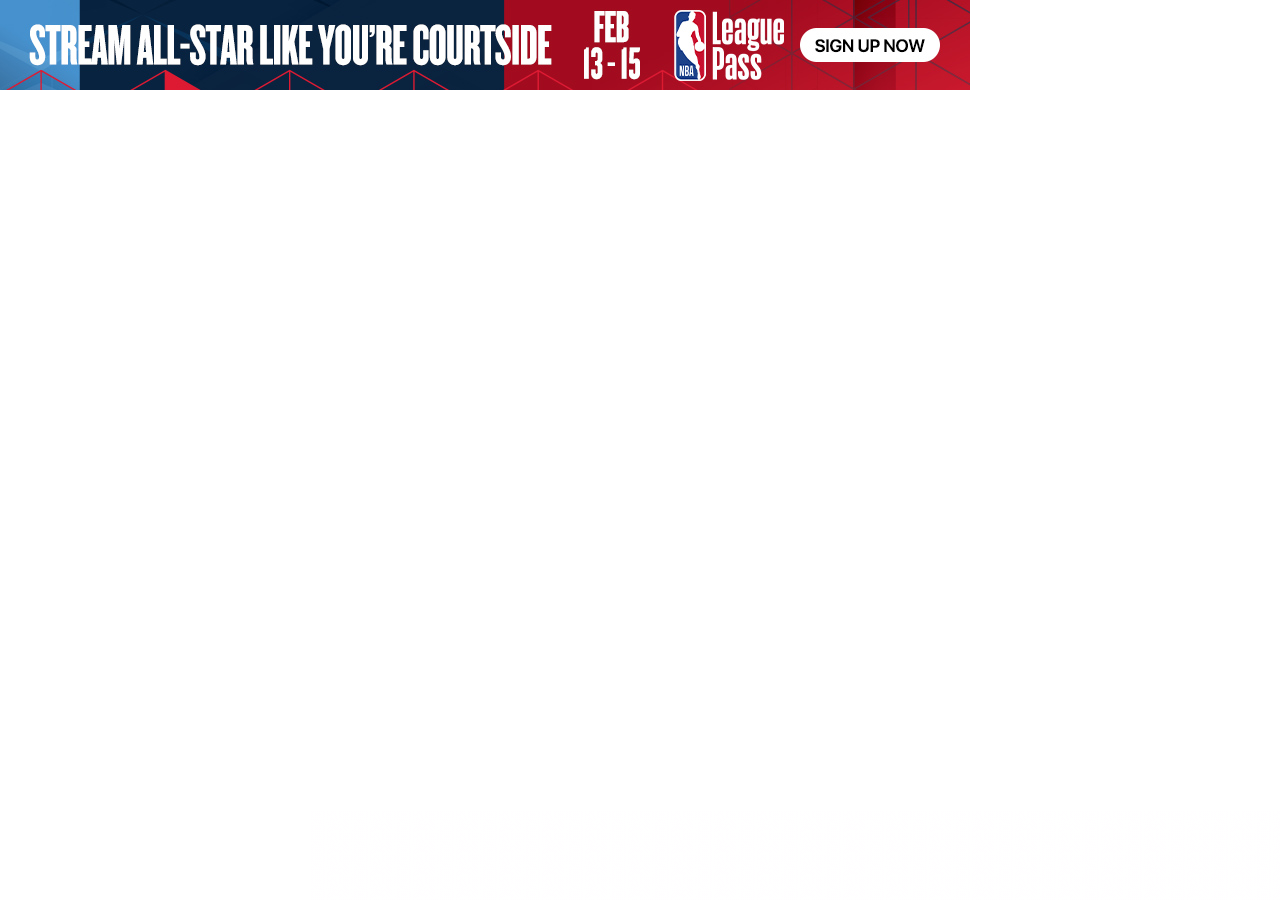
<file: assets/saved_resource.html>
<!DOCTYPE html>
<!-- saved from url=(0020)https://www.nba.com/ -->
<html><head><meta http-equiv="Content-Type" content="text/html; charset=UTF-8"><script>var jscVersion = 'r20260129';</script><script>var google_casm=[];</script><style>a { color: #000000 }</style><script>function su(id) {var a = document.getElementById(id);var b = (new Date()).getTime();if (a && a.myt && b) {var t = b - a.myt;if (window.css) {css(id,'clkt',t);return;}var bi = a.href.indexOf("&clkt=");if (bi > 0) {var c = a.href.substring(0, bi+6); var d = a.href.substring(bi+6, a.href.length);var ei = d.indexOf("&");var r = '';if (ei >= 0)r = d.substring(ei, d.length);a.href = c + t + r; } else {a.href += "&clkt=" + t;}}}</script><script>window.dicnf = {};</script><script data-jc="42" data-jc-version="r20260129" data-jc-flags="[&quot;x%278446&#39;9efotm(&amp;20067;&gt;8&amp;&gt;`dopb/%&lt;1732261!=|vqc)!7201061?&#39;9efotm(&amp;20723;&gt;:&amp;&gt;`dopb/%&lt;1245;05!=nehu`/!361&lt;&lt;101!9abk{a($16463496&amp;&lt;qqvb/%&lt;137360&gt;!=|vqcx&quot;]">(function(){'use strict';/*  Copyright The Closure Library Authors. SPDX-License-Identifier: Apache-2.0 */ var r=this||self;function aa(a){r.setTimeout(()=>{throw a;},0)};var v,w;a:{for(var ba=["CLOSURE_FLAGS"],z=r,B=0;B<ba.length;B++)if(z=z[ba[B]],z==null){w=null;break a}w=z}var ca=w&&w[748402147];v=ca!=null?ca:!0;function E(a){E[" "](a);return a}E[" "]=function(){};const da={};let F=null;let ea=void 0;function G(a,b=!1){return b&&Symbol.for&&a?Symbol.for(a):a!=null?Symbol(a):Symbol()}var H=G(),I=G("m_m",!0);const J=G("jas",!0);var fa;const ha=[];ha[J]=7;fa=Object.freeze(ha);var ia={};function ja(a,b){return b===void 0?a.g!==K&&!!(2&(a.j[J]|0)):!!(2&b)&&a.g!==K}const K={};const ka=BigInt(Number.MIN_SAFE_INTEGER),la=BigInt(Number.MAX_SAFE_INTEGER);function ma(a){if(typeof a!=="boolean"){var b=typeof a;throw Error(`Expected boolean but got ${b!="object"?b:a?Array.isArray(a)?"array":b:"null"}: ${a}`);}return a};function na(a){return a};function oa(a,b,c,d){var e=d!==void 0;d=!!d;const f=[];var g=a.length;let k,h=4294967295,m=!1;const l=!!(b&64),p=l?b&128?0:-1:void 0;b&1||(k=g&&a[g-1],k!=null&&typeof k==="object"&&k.constructor===Object?(g--,h=g):k=void 0,!l||b&128||e||(m=!0,h=(qa??na)(h-p,p,a,k,void 0)+p));b=void 0;for(e=0;e<g;e++){let n=a[e];if(n!=null&&(n=c(n,d))!=null)if(l&&e>=h){const q=e-p;(b??(b={}))[q]=n}else f[e]=n}if(k)for(let n in k){a=k[n];if(a==null||(a=c(a,d))==null)continue;g=+n;let q;l&&!Number.isNaN(g)&&(q=g+p)< h?f[q]=a:(b??(b={}))[n]=a}b&&(m?f.push(b):f[h]=b);return f}function ra(a){switch(typeof a){case "number":return Number.isFinite(a)?a:""+a;case "bigint":return a>=ka&&a<=la?Number(a):""+a;case "boolean":return a?1:0;case "object":if(Array.isArray(a)){const b=a[J]|0;return a.length===0&&b&1?void 0:oa(a,b,ra)}if(a!=null&&a[I]===ia)return sa(a);return}return a}let qa;function sa(a){a=a.j;return oa(a,a[J]|0,ra)};function ta(a,b,c,d=0){if(a==null){var e=32;c?(a=[c],e|=128):a=[];b&&(e=e&-16760833|(b&1023)<<14)}else{if(!Array.isArray(a))throw Error("narr");e=a[J]|0;if(v&&1&e)throw Error("rfarr");2048&e&&!(2&e)&&ua();if(e&256)throw Error("farr");if(e&64)return(e|d)!==e&&(a[J]=e|d),a;if(c&&(e|=128,c!==a[0]))throw Error("mid");a:{c=a;e|=64;var f=c.length;if(f){var g=f-1;const h=c[g];if(h!=null&&typeof h==="object"&&h.constructor===Object){b=e&128?0:-1;g-=b;if(g>=1024)throw Error("pvtlmt");for(var k in h)if(f=+k, f<g)c[f+b]=h[k],delete h[k];else break;e=e&-16760833|(g&1023)<<14;break a}}if(b){k=Math.max(b,f-(e&128?0:-1));if(k>1024)throw Error("spvt");e=e&-16760833|(k&1023)<<14}}}a[J]=e|64|d;return a}function ua(){if(v)throw Error("carr");if(H!=null){var a=ea??(ea={});var b=a[H]||0;b>=5||(a[H]=b+1,a=Error(),a.__closure__error__context__984382||(a.__closure__error__context__984382={}),a.__closure__error__context__984382.severity="incident",aa(a))}};function va(a,b){if(typeof a!=="object")return a;if(Array.isArray(a)){var c=a[J]|0;a.length===0&&c&1?a=void 0:c&2||(!b||4096&c||16&c?a=wa(a,c,!1,b&&!(c&16)):(a[J]|=34,c&4&&Object.freeze(a)));return a}if(a!=null&&a[I]===ia){c=a.j;const d=c[J]|0;ja(a,d)||(d&2?b=!0:!(d&32)||d&4096?b=!1:(c[J]=d|2,a.g=K,b=!0),b?(a=new a.constructor(c),a.i=K):a=wa(c,d));return a}}function wa(a,b,c,d){d??(d=!!(34&b));a=oa(a,b,va,d);d=32;c&&(d|=2);b=b&16769217|d;a[J]=b;return a} function xa(a){if(a.g===K){var b=a.j;b=wa(b,b[J]|0);b[J]|=2048;a.j=b;a.g=void 0;a.i=void 0;b=!0}else b=!1;if(!b&&ja(a,a.j[J]|0))throw Error();};function ya(a,b,c){xa(a);const d=a.j;za(d,d[J]|0,b,c);return a}function za(a,b,c,d){const e=c+-1;var f=a.length-1;if(f>=0&&e>=f){const g=a[f];if(g!=null&&typeof g==="object"&&g.constructor===Object)return g[c]=d,b}if(e<=f)return a[e]=d,b;d!==void 0&&(f=(b??(b=a[J]|0))>>14&1023||536870912,c>=f?d!=null&&(a[f+-1]={[c]:d}):a[e]=d);return b}function L(a,b,c){if(c!=null&&typeof c!=="string")throw Error();return ya(a,b,c)};var M=class{constructor(a){this.j=ta(a,void 0,void 0,2048)}toJSON(){return sa(this)}};M.prototype[I]=ia;M.prototype.toString=function(){return this.j.toString()};var N=class{constructor(a,b=!1){this.key=a;this.defaultValue=b;this.valueType="boolean"}};var Aa=new N("45368259"),Ba=new N("45357156",!0),Ca=new N("45350890"),Da=new N("45414892"),Ea=new N("45620832"),Fa=new N("45648564"),Ga=new N("45716539",!0);const Ha=RegExp("ad\\.doubleclick\\.net/(ddm/trackimp|pcs/view)");var O=(a,b)=>a.substring(a.length-7)=="&adurl="?a.substring(0,a.length-7)+b+"&adurl=":a+b;let Ia=r.dicnf||{};function Ja(a,b){if(a)for(const c in a)Object.prototype.hasOwnProperty.call(a,c)&&b(a[c],c,a)};function Ka(){if(!globalThis.crypto)return Math.random();try{const a=new Uint32Array(1);globalThis.crypto.getRandomValues(a);return a[0]/65536/65536}catch(a){return Math.random()}};function La(a=document){return a.createElement("img")};let P=[];function Ma(){const a=P;P=[];for(const b of a)try{b()}catch{}};function Q(a,b,c){typeof a.addEventListener==="function"&&a.addEventListener(b,c,!1)}function Na(a,b,c){typeof a.removeEventListener==="function"&&a.removeEventListener(b,c,!1)}function Sa(a,b){a.readyState==="complete"||a.readyState==="interactive"?(P.push(b),P.length===1&&(window.Promise?Promise.resolve().then(Ma):(a=window.setImmediate,typeof a==="function"?a(Ma):setTimeout(Ma,0)))):a.addEventListener("DOMContentLoaded",b)};function Ta(a,b=null){Ua(a,b)}function Ua(a,b){r.google_image_requests||(r.google_image_requests=[]);const c=La(r.document);if(b){const d=e=>{b&&b(e);Na(c,"load",d);Na(c,"error",d)};Q(c,"load",d);Q(c,"error",d)}c.src=a;r.google_image_requests.push(c)};let Va=0;function Wa(a,b=null){return b&&b.getAttribute("data-jc")===String(a)?b:document.querySelector(`[${"data-jc"}="${a}"]`)};function R(a){Xa||(Xa=new Ya);const b=Xa.g[a.key];if(a.valueType==="proto"){try{const c=JSON.parse(b);if(Array.isArray(c))return c}catch(c){}return a.defaultValue}return typeof b===typeof a.defaultValue?b:a.defaultValue}var Za=class{constructor(){this.g={}}};var Ya=class extends Za{constructor(){super();var a=Wa(Va,document.currentScript);a=a&&a.getAttribute("data-jc-flags")||"";try{const b=JSON.parse(a)[0];a="";for(let c=0;c<b.length;c++)a+=String.fromCharCode(b.charCodeAt(c)^"\u0003\u0007\u0003\u0007\b\u0004\u0004\u0006\u0005\u0003".charCodeAt(c%10));this.g=JSON.parse(a)}catch(b){}}},Xa;var $a=class{constructor(a,b){this.error=a;this.meta={};this.context=b.context;this.msg=b.message||"";this.id=b.id||"jserror"}};function ab(a){let b=a.toString();a.name&&b.indexOf(a.name)==-1&&(b+=": "+a.name);a.message&&b.indexOf(a.message)==-1&&(b+=": "+a.message);if(a.stack)a:{a=a.stack;var c=b;try{a.indexOf(c)==-1&&(a=c+"\n"+a);let d;for(;a!=d;)d=a,a=a.replace(RegExp("((https?:/..*/)[^/:]*:\\d+(?:.|\n)*)\\2"),"$1");b=a.replace(RegExp("\n *","g"),"\n");break a}catch(d){b=c;break a}b=void 0}return b};const bb=RegExp("^https?://(\\w|-)+\\.cdn\\.ampproject\\.(net|org)(\\?|/|$)");var cb=class{constructor(a,b){this.g=a;this.i=b}},db=class{constructor(a,b){this.url=a;this.g=!!b;this.depth=null}};let S=null;function eb(){const a=r.performance;return a&&a.now&&a.timing?Math.floor(a.now()+a.timing.navigationStart):Date.now()}function fb(){const a=r.performance;return a&&a.now?a.now():null};var gb=class{constructor(a,b){var c=fb()||eb();this.label=a;this.type=b;this.value=c;this.duration=0;this.taskId=this.slotId=void 0;this.uniqueId=Math.random()}};const U=r.performance,hb=!!(U&&U.mark&&U.measure&&U.clearMarks),V=function(a){let b=!1,c;return function(){b||(c=a(),b=!0);return c}}(()=>{var a;if(a=hb){var b;a=window;if(S===null){S="";try{let c="";try{c=a.top.location.hash}catch(d){c=a.location.hash}c&&(S=(b=c.match(/\bdeid=([\d,]+)/))?b[1]:"")}catch(c){}}b=S;a=!!b.indexOf&&b.indexOf("1337")>=0}return a});function ib(a){a&&U&&V()&&(U.clearMarks(`goog_${a.label}_${a.uniqueId}_start`),U.clearMarks(`goog_${a.label}_${a.uniqueId}_end`))};function W(a,b){const c={};c[a]=b;return[c]}function jb(a,b,c,d,e){const f=[];Ja(a,(g,k)=>{(g=kb(g,b,c,d,e))&&f.push(`${k}=${g}`)});return f.join(b)} function kb(a,b,c,d,e){if(a==null)return"";b=b||"&";c=c||",$";typeof c==="string"&&(c=c.split(""));if(a instanceof Array){if(d||(d=0),d<c.length){const f=[];for(let g=0;g<a.length;g++)f.push(kb(a[g],b,c,d+1,e));return f.join(c[d])}}else if(typeof a==="object")return e||(e=0),e<2?encodeURIComponent(jb(a,b,c,d,e+1)):"...";return encodeURIComponent(String(a))}function lb(a){let b=1;for(const c in a.i)c.length>b&&(b=c.length);return 3997-b-a.l.length-1} function mb(a,b,c){b="https://"+b+c;let d=lb(a)-c.length;if(d<0)return"";a.g.sort((f,g)=>f-g);c=null;let e="";for(let f=0;f<a.g.length;f++){const g=a.g[f],k=a.i[g];for(let h=0;h<k.length;h++){if(!d){c=c==null?g:c;break}let m=jb(k[h],a.l,",$");if(m){m=e+m;if(d>=m.length){d-=m.length;b+=m;e=a.l;break}c=c==null?g:c}}}a="";c!=null&&(a=`${e}${"trn"}=${c}`);return b+a}var nb=class{constructor(){this.l="&";this.i={};this.m=0;this.g=[]}};const ob=RegExp("^(?:([^:/?#.]+):)?(?://(?:([^\\\\/?#]*)@)?([^\\\\/?#]*?)(?::([0-9]+))?(?=[\\\\/?#]|$))?([^?#]+)?(?:\\?([^#]*))?(?:#([\\s\\S]*))?$");function pb(a,b,c,d){const e=c.length;for(;(b=a.indexOf(c,b))>=0&&b<d;){var f=a.charCodeAt(b-1);if(f==38||f==63)if(f=a.charCodeAt(b+e),!f||f==61||f==38||f==35)return b;b+=e+1}return-1}const qb=/#|$/; function rb(a){const b=a.search(qb);let c=pb(a,0,"ase",b);if(c<0)return null;let d=a.indexOf("&",c);if(d<0||d>b)d=b;return decodeURIComponent(a.slice(c+4,d!==-1?d:0).replace(/\+/g," "))}const sb=/[?&]($|#)/; function tb(a,b){var c=a.search(qb),d=0,e;const f=[];for(;(e=pb(a,d,"nis",c))>=0;)f.push(a.substring(d,e)),d=Math.min(a.indexOf("&",e)+1||c,c);f.push(a.slice(d));a=f.join("").replace(sb,"$1");(b="nis"+(b!=null?"="+encodeURIComponent(String(b)):""))?(c=a.indexOf("#"),c<0&&(c=a.length),d=a.indexOf("?"),d<0||d>c?(d=c,e=""):e=a.substring(d+1,c),a=[a.slice(0,d),e,a.slice(c)],c=a[1],a[1]=b?c?c+"&"+b:b:c,b=a[0]+(a[1]?"?"+a[1]:"")+a[2]):b=a;return b};function ub(a,b,c,d){let e,f;try{a.g&&a.g.g?(f=a.g.start(b.toString(),3),e=c(),a.g.end(f)):e=c()}catch(g){c=!0;try{ib(f),c=a.v(b,new $a(g,{message:ab(g)}),void 0,d)}catch(k){a.m(217,k)}if(c)window.console?.error?.(g);else throw g;}return e}function vb(a,b,c,d){var e=X;return(...f)=>ub(e,a,()=>b.apply(c,f),d)} var xb=class{constructor(a=null){this.u=Y;this.g=a;this.i=null;this.l=!1;this.v=this.m}m(a,b,c,d,e){e=e||"jserror";let f=void 0;try{const C=new nb;var g=C;g.g.push(1);g.i[1]=W("context",a);b.error&&b.meta&&b.id||(b=new $a(b,{message:ab(b)}));g=b;if(g.msg){b=C;var k=g.msg.substring(0,512);b.g.push(2);b.i[2]=W("msg",k)}var h=g.meta||{};k=h;if(this.i)try{this.i(k)}catch(A){}if(d)try{d(k)}catch(A){}d=C;h=[h];d.g.push(3);d.i[3]=h;var m;if(!(m=q)){d=r;h=[];let A;k=null;do{var l=d;try{var p;if(p=!!l&&l.location.href!= null)b:{try{E(l.foo);p=!0;break b}catch(x){}p=!1}var n=p}catch{n=!1}n?(A=l.location.href,k=l.document&&l.document.referrer||null):(A=k,k=null);h.push(new db(A||""));try{d=l.parent}catch(x){d=null}}while(d&&l!==d);for(let x=0,Oa=h.length-1;x<=Oa;++x)h[x].depth=Oa-x;l=r;if(l.location&&l.location.ancestorOrigins&&l.location.ancestorOrigins.length===h.length-1)for(n=1;n<h.length;++n){const x=h[n];x.url||(x.url=l.location.ancestorOrigins[n-1]||"",x.g=!0)}m=h}var q=m;let T=new db(r.location.href,!1);m= null;const pa=q.length-1;for(l=pa;l>=0;--l){var t=q[l];!m&&bb.test(t.url)&&(m=t);if(t.url&&!t.g){T=t;break}}t=null;const Cb=q.length&&q[pa].url;T.depth!==0&&Cb&&(t=q[pa]);f=new cb(T,t);if(f.i){q=C;var u=f.i.url||"";q.g.push(4);q.i[4]=W("top",u)}var D={url:f.g.url||""};if(f.g.url){const A=f.g.url.match(ob);var y=A[1],Pa=A[3],Qa=A[4];u="";y&&(u+=y+":");Pa&&(u+="//",u+=Pa,Qa&&(u+=":"+Qa));var Ra=u}else Ra="";y=C;D=[D,{url:Ra}];y.g.push(5);y.i[5]=D;wb(this.u,e,C,this.l,c)}catch(C){try{wb(this.u,e,{context:"ecmserr", rctx:a,msg:ab(C),url:f?.g.url??""},this.l,c)}catch(T){}}return!0}};class yb{};function wb(a,b,c,d=!1,e,f){if((d?a.g:Math.random())<(e||.01))try{let g;c instanceof nb?g=c:(g=new nb,Ja(c,(h,m)=>{var l=g;const p=l.m++;h=W(m,h);l.g.push(p);l.i[p]=h}));const k=mb(g,a.domain,a.path+b+"&");k&&(typeof f!=="undefined"?Ta(k,f):Ta(k))}catch(g){}}function zb(){var a=Y,b=window.google_srt;b>=0&&b<=1&&(a.g=b)}var Ab=class{constructor(){this.domain="pagead2.googlesyndication.com";this.path="/pagead/gen_204?id=";this.g=Math.random()}};let Y,X; const Z=new class{constructor(a,b){this.i=[];this.l=b||r;let c=null;b&&(b.google_js_reporting_queue=b.google_js_reporting_queue||[],this.i=b.google_js_reporting_queue,c=b.google_measure_js_timing);this.g=V()||(c!=null?c:Math.random()<a)}start(a,b){if(!this.g)return null;a=new gb(a,b);b=`goog_${a.label}_${a.uniqueId}_start`;U&&V()&&U.mark(b);return a}end(a){if(this.g&&typeof a.value==="number"){a.duration=(fb()||eb())-a.value;var b=`goog_${a.label}_${a.uniqueId}_end`;U&&V()&&U.mark(b);!this.g||this.i.length> 2048||this.i.push(a)}}}(1,window);function Bb(){window.google_measure_js_timing||(Z.g=!1,Z.i!==Z.l.google_js_reporting_queue&&(V()&&Array.prototype.forEach.call(Z.i,ib,void 0),Z.i.length=0))} (function(a){Y=a??new Ab;typeof window.google_srt!=="number"&&(window.google_srt=Math.random());zb();X=new xb(Z);X.i=b=>{var c=Va;c!==0&&(b.jc=String(c),c=(c=Wa(c,document.currentScript))&&c.getAttribute("data-jc-version")||"unknown",b.shv=c)};X.l=!0;window.document.readyState==="complete"?Bb():Z.g&&Q(window,"load",()=>{Bb()})})();function Db(a,b,c,d){return vb(a,b,c,d)} function Eb(a,b,c,d){var e=yb;var f="o";e.o&&e.hasOwnProperty(f)||(f=new e,e.o=f);e=[];!b.eid&&e.length&&(b.eid=e.toString());wb(Y,a,b,!0,c,d)};const Fb=["FRAME","IMG","IFRAME"],Gb=/^[01](px)?$/;function Hb(a){return typeof a==="string"?document.getElementById(a):a}function Ib(a){a||(a=(b,c,d)=>{b.addEventListener(c,d)});return a} function Jb(a,b){if(a=Hb(a)){var c=Ib(c);var d=!1,e=n=>{d||(d=!0,b(n))},f=2;for(var g=0;g<Fb.length;++g)if(Fb[g]===a.tagName){f=3;var k=[a];break}k||(k=a.querySelectorAll(Fb.join(",")));var h=0,m=0,l=!0;a=!1;for(g=0;g<k.length;g++){const n=k[g];if(n.tagName!=="IMG"||!n.complete||n.naturalWidth&&n.naturalHeight?Gb.test(n.getAttribute("width")??"")&&Gb.test(n.getAttribute("height")??""):1)continue;const q=n.tagName==="IMG";if(n.tagName==="IMG")var p=n.naturalWidth&&n.naturalHeight?!0:!1;else try{p= (n.readyState?n.readyState:n.contentWindow?.document?.readyState)==="complete"}catch(t){p=!1}if(p)a=!0,q&&(l=!0);else{h++;const t=u=>{h--;!h&&l&&e(f);q&&(u=u&&u.type==="error",m--,u||(l=!0))};c(n,"load",t);q&&(m++,c(n,"error",t))}}m===0&&(l=!0);k=null;k=r.document.readyState==="complete";if(h===0&&!a&&k)f=5;else if(h||!a){c(r,"load",()=>{e(4)});return}e(f)}};function Kb(a){let b;a.visibilityState?b="visibilitychange":a.mozVisibilityState?b="mozvisibilitychange":a.webkitVisibilityState&&(b="webkitvisibilitychange");return b};function Lb(){const a=window;if(a.gmaSdk||a.webkit?.messageHandlers?.getGmaViewSignals)return a;try{const b=window.parent;if(b.gmaSdk||b.webkit?.messageHandlers?.getGmaViewSignals)return b}catch(b){}return null} function Mb(a,b={},c=()=>{},d=()=>{},e=200,f,g){const k=String(Math.floor(Ka()*2147483647));let h=0;const m=l=>{try{const p=typeof l.data==="object"?l.data:JSON.parse(l.data);k===p.paw_id&&(window.clearTimeout(h),window.removeEventListener("message",m),p.signal?c(p.signal):p.error&&d(p.error))}catch(p){g("paw_sigs",{msg:"postmessageError",err:p instanceof Error?p.message:"nonError",data:l.data==null?"null":l.data.length>500?l.data.substring(0,500):l.data})}};window.addEventListener("message",l=>{f(903, ()=>{m(l)})()});a.postMessage({paw_id:k,...b});h=window.setTimeout(()=>{window.removeEventListener("message",m);d("PAW GMA postmessage timed out.")},e)};function Nb(a=document){return!!a.featurePolicy?.allowedFeatures().includes("attribution-reporting")};var Ob=class extends M{};function Pb(a,b){return L(a,2,b)}function Qb(a,b){return L(a,3,b)}function Rb(a,b){return L(a,4,b)}function Sb(a,b){return L(a,5,b)}function Tb(a,b){return L(a,9,b)} function Ub(a,b){{var c=b;xa(a);const l=a.j;b=l[J]|0;if(c==null)za(l,b,10);else{var d=c===fa?7:c[J]|0,e=d,f=!!(2&d)&&!!(4&d)||!!(256&d),g=f||Object.isFrozen(c),k=!0,h=!0;for(let p=0;p<c.length;p++){var m=c[p];f||(m=ja(m),k&&(k=!m),h&&(h=m))}f||(d=k?13:5,d=h?d&-4097:d|4096);g&&d===e||(c=[...c],e=0,d=2&b?d|2:d&-3,d&=-273);d!==e&&(c[J]=d);b=za(l,b,10,c);2&d||!(4096&d||16&d)||(c=l,b===void 0&&(b=c[J]|0),b&32&&!(b&4096)&&(c[J]=b|4096))}}return a}function Vb(a,b){return ya(a,11,b==null?b:ma(b))} function Wb(a,b){return L(a,1,b)}function Xb(a,b){return ya(a,7,b==null?b:ma(b))}var Yb=class extends M{};const Zb="platform platformVersion architecture model uaFullVersion bitness fullVersionList wow64".split(" ");function $b(){var a=window;if(typeof a.navigator?.userAgentData?.getHighEntropyValues!=="function")return null;const b=a.google_tag_data??(a.google_tag_data={});if(b.uach_promise)return b.uach_promise;a=a.navigator.userAgentData.getHighEntropyValues(Zb).then(c=>{b.uach??(b.uach=c);return c});return b.uach_promise=a} function ac(a){return Vb(Ub(Sb(Pb(Wb(Rb(Xb(Tb(Qb(new Yb,a.architecture||""),a.bitness||""),a.mobile||!1),a.model||""),a.platform||""),a.platformVersion||""),a.uaFullVersion||""),a.fullVersionList?.map(b=>{var c=new Ob;c=L(c,1,b.brand);return L(c,2,b.version)})||[]),a.wow64||!1)}function bc(){return $b()?.then(a=>ac(a))??null};class cc{constructor(){this.promise=new Promise((a,b)=>{this.resolve=a;this.reject=b})}};window.viewReq=[];function dc(a,b){b?(b=La(),b.src=a.replace("&amp;","&"),b.attributionSrc="",window.viewReq.push(b)):(b=new Image,b.src=a.replace("&amp;","&"),window.viewReq.push(b))} function ec(a,b){var c={keepalive:!0,credentials:"include",redirect:"follow",method:"get",mode:"no-cors"};b&&(c.mode="cors","setAttributionReporting"in XMLHttpRequest.prototype?c.attributionReporting={eventSourceEligible:"true",triggerEligible:"false"}:c.headers={"Attribution-Reporting-Eligible":"event-source"});c=fetch(a,c).catch(()=>{dc(a,b)});R(Ga)&&c instanceof Promise&&c.then(d=>{if(d instanceof Response){var e=window;const g={};if(d=d.headers.get("X-Ad-Event-Value"))try{const k=JSON.parse(d); g.revenueCurrency=k.currency;g.revenueMicros=k.value;var f=e.parent;g.googMsgType="aevi";f.postMessage(JSON.stringify(g),"*")}catch{}}})}function fc(a,b){window.fetch?ec(a,b):dc(a,b)}function hc(){const a=r.document;return new Promise(b=>{const c=Kb(a);if(c){var d=()=>{(a.prerendering?3:{visible:1,hidden:2,prerender:3,preview:4,unloaded:5,"":0}[a.visibilityState||a.webkitVisibilityState||a.mozVisibilityState||""]??0)!==3&&(Na(a,c,d),b())};Q(a,c,d)}})}Va=42; window.vu=a=>{var b=R(Ba)||R(Da);const c=Lb();if(b&&c?.gmaSdk?.getViewSignals){var d=c.gmaSdk.getViewSignals();d&&!R(Da)&&(a=O(a,"&ms="+d))}R(Aa)&&"__google_lidar_radf_"in window&&(a=O(a,"&avradf=1"));const e=[];d=()=>{const k=new cc;e.push(k.promise);return k.resolve};if(R(Fa)){var f=hc();if(f!=null){const k=d();f.then(()=>{a=O(a,"&sbtr=1");k()})}}if(Ia.ebtrg){const k=d(),h=l=>{l&&(a=O(a,`&dett=${l}`));k()},m=r.document;Sa(m,()=>{Jb(m.body,h)})}R(Ea)&&(a=O(a,"&sbtr=1"));if(R(Ca)&&(f=bc(),f!=null)){const k= d();f.then(h=>{var m=JSON.stringify(sa(h));h=[];var l=0;for(var p=0;p<m.length;p++){var n=m.charCodeAt(p);n>255&&(h[l++]=n&255,n>>=8);h[l++]=n}m=3;m===void 0&&(m=0);if(!F)for(F={},l="ABCDEFGHIJKLMNOPQRSTUVWXYZabcdefghijklmnopqrstuvwxyz0123456789".split(""),p=["+/=","+/","-_=","-_.","-_"],n=0;n<5;n++){var q=l.concat(p[n].split(""));da[n]=q;for(var t=0;t<q.length;t++){var u=q[t];F[u]===void 0&&(F[u]=t)}}m=da[m];l=Array(Math.floor(h.length/3));p=m[64]||"";for(n=q=0;q<h.length-2;q+=3){var D=h[q],y=h[q+ 1];u=h[q+2];t=m[D>>2];D=m[(D&3)<<4|y>>4];y=m[(y&15)<<2|u>>6];u=m[u&63];l[n++]=t+D+y+u}t=0;u=p;switch(h.length-q){case 2:t=h[q+1],u=m[(t&15)<<2]||p;case 1:h=h[q],l[n]=m[h>>2]+m[(h&3)<<4|t>>4]+u+p}h=l.join("");h.length>0&&(a=O(a,"&uach="+h));k()})}if(b&&c?.webkit?.messageHandlers?.getGmaViewSignals){const k=d();Mb(c.webkit.messageHandlers.getGmaViewSignals,{},h=>{R(Da)||(a=O(a,"&"+h));k()},()=>{k()},200,Db,Eb)}const g=rb(a)===(2).toString()||Ha.test(a);g&&(b=Nb(window.document)?6:5,a=tb(a,b));e.length> 0?Promise.all(e).then(()=>{fc(a,g)}):fc(a,g)};}).call(this);</script><script data-jc="53" data-jc-version="r20260129">(function(){'use strict';var aa=Object.defineProperty,ba=globalThis;function ca(a,b){if(b)a:{var c=ba;a=a.split(".");for(var d=0;d<a.length-1;d++){var e=a[d];if(!(e in c))break a;c=c[e]}a=a[a.length-1];d=c[a];b=b(d);b!=d&&b!=null&&aa(c,a,{configurable:!0,writable:!0,value:b})}}ca("Symbol.dispose",function(a){return a?a:Symbol("Symbol.dispose")});/*  Copyright The Closure Library Authors. SPDX-License-Identifier: Apache-2.0 */ var p=this||self;function t(a){var b=typeof a;return b=="object"&&a!=null||b=="function"}function da(a,b){function c(){}c.prototype=b.prototype;a.B=b.prototype;a.prototype=new c;a.prototype.constructor=a;a.aa=function(d,e,f){for(var g=Array(arguments.length-2),l=2;l<arguments.length;l++)g[l-2]=arguments[l];return b.prototype[e].apply(d,g)}};function u(){this.o=this.o;this.u=this.u}u.prototype.o=!1;u.prototype.dispose=function(){this.o||(this.o=!0,this.v())};u.prototype[Symbol.dispose]=function(){this.dispose()};u.prototype.v=function(){if(this.u)for(;this.u.length;)this.u.shift()()};function v(a,b){this.type=a;this.g=this.target=b;this.defaultPrevented=!1}v.prototype.h=function(){this.defaultPrevented=!0};var w,x;a:{for(var ea=["CLOSURE_FLAGS"],y=p,z=0;z<ea.length;z++)if(y=y[ea[z]],y==null){x=null;break a}x=y}var fa=x&&x[748402147];w=fa!=null?fa:!0;function A(a,b){v.call(this,a?a.type:"");this.relatedTarget=this.g=this.target=null;this.button=this.screenY=this.screenX=this.clientY=this.clientX=0;this.key="";this.metaKey=this.shiftKey=this.altKey=this.ctrlKey=!1;this.state=null;this.pointerId=0;this.pointerType="";this.i=null;a&&this.init(a,b)}da(A,v); A.prototype.init=function(a,b){const c=this.type=a.type,d=a.changedTouches&&a.changedTouches.length?a.changedTouches[0]:null;this.target=a.target||a.srcElement;this.g=b;b=a.relatedTarget;b||(c=="mouseover"?b=a.fromElement:c=="mouseout"&&(b=a.toElement));this.relatedTarget=b;d?(this.clientX=d.clientX!==void 0?d.clientX:d.pageX,this.clientY=d.clientY!==void 0?d.clientY:d.pageY,this.screenX=d.screenX||0,this.screenY=d.screenY||0):(this.clientX=a.clientX!==void 0?a.clientX:a.pageX,this.clientY=a.clientY!== void 0?a.clientY:a.pageY,this.screenX=a.screenX||0,this.screenY=a.screenY||0);this.button=a.button;this.key=a.key||"";this.ctrlKey=a.ctrlKey;this.altKey=a.altKey;this.shiftKey=a.shiftKey;this.metaKey=a.metaKey;this.pointerId=a.pointerId||0;this.pointerType=a.pointerType;this.state=a.state;this.i=a;a.defaultPrevented&&A.B.h.call(this)};A.prototype.h=function(){A.B.h.call(this);const a=this.i;a.preventDefault?a.preventDefault():a.returnValue=!1};var B="closure_listenable_"+(Math.random()*1E6|0);var ha=0;function ia(a,b,c,d,e){this.listener=a;this.proxy=null;this.src=b;this.type=c;this.capture=!!d;this.handler=e;this.key=++ha;this.l=this.m=!1}function C(a){a.l=!0;a.listener=null;a.proxy=null;a.src=null;a.handler=null};function ja(a){const b=[];let c=0;for(const d in a)b[c++]=a[d];return b}const ka="constructor hasOwnProperty isPrototypeOf propertyIsEnumerable toLocaleString toString valueOf".split(" ");function la(a,b){let c,d;for(let e=1;e<arguments.length;e++){d=arguments[e];for(c in d)a[c]=d[c];for(let f=0;f<ka.length;f++)c=ka[f],Object.prototype.hasOwnProperty.call(d,c)&&(a[c]=d[c])}};function D(a){this.src=a;this.g={};this.h=0}D.prototype.add=function(a,b,c,d,e){const f=a.toString();a=this.g[f];a||(a=this.g[f]=[],this.h++);const g=E(a,b,d,e);g>-1?(b=a[g],c||(b.m=!1)):(b=new ia(b,this.src,f,!!d,e),b.m=c,a.push(b));return b};function F(a,b){const c=b.type;if(c in a.g){var d=a.g[c],e=Array.prototype.indexOf.call(d,b,void 0),f;(f=e>=0)&&Array.prototype.splice.call(d,e,1);f&&(C(b),a.g[c].length==0&&(delete a.g[c],a.h--))}} function E(a,b,c,d){for(let e=0;e<a.length;++e){const f=a[e];if(!f.l&&f.listener==b&&f.capture==!!c&&f.handler==d)return e}return-1};var ma="closure_lm_"+(Math.random()*1E6|0),na={},oa=0;function pa(a,b,c,d,e){if(d&&d.once)qa(a,b,c,d,e);else if(Array.isArray(b))for(let f=0;f<b.length;f++)pa(a,b[f],c,d,e);else c=sa(c),a&&a[B]?a.listen(b,c,t(d)?!!d.capture:!!d,e):ta(a,b,c,!1,d,e)} function ta(a,b,c,d,e,f){if(!b)throw Error("Invalid event type");const g=t(e)?!!e.capture:!!e;let l=ua(a);l||(a[ma]=l=new D(a));c=l.add(b,c,d,g,f);if(!c.proxy){d=va();c.proxy=d;d.src=a;d.listener=c;if(a.addEventListener)e===void 0&&(e=!1),a.addEventListener(b.toString(),d,e);else if(a.attachEvent)a.attachEvent(wa(b.toString()),d);else if(a.addListener&&a.removeListener)a.addListener(d);else throw Error("addEventListener and attachEvent are unavailable.");oa++}} function va(){function a(c){return b.call(a.src,a.listener,c)}const b=xa;return a}function qa(a,b,c,d,e){if(Array.isArray(b))for(let f=0;f<b.length;f++)qa(a,b[f],c,d,e);else c=sa(c),a&&a[B]?ya(a,b,c,t(d)?!!d.capture:!!d,e):ta(a,b,c,!0,d,e)} function za(a,b,c,d,e){if(Array.isArray(b))for(var f=0;f<b.length;f++)za(a,b[f],c,d,e);else(d=t(d)?!!d.capture:!!d,c=sa(c),a&&a[B])?(a=a.g,f=String(b).toString(),f in a.g&&(b=a.g[f],c=E(b,c,d,e),c>-1&&(C(b[c]),Array.prototype.splice.call(b,c,1),b.length==0&&(delete a.g[f],a.h--)))):a&&(a=ua(a))&&(b=a.g[b.toString()],a=-1,b&&(a=E(b,c,d,e)),(c=a>-1?b[a]:null)&&Aa(c))} function Aa(a){if(typeof a!=="number"&&a&&!a.l){var b=a.src;if(b&&b[B])F(b.g,a);else{var c=a.type,d=a.proxy;b.removeEventListener?b.removeEventListener(c,d,a.capture):b.detachEvent?b.detachEvent(wa(c),d):b.addListener&&b.removeListener&&b.removeListener(d);oa--;(c=ua(b))?(F(c,a),c.h==0&&(c.src=null,b[ma]=null)):C(a)}}}function wa(a){return a in na?na[a]:na[a]="on"+a}function xa(a,b){if(a.l)a=!0;else{b=new A(b,this);const c=a.listener,d=a.handler||a.src;a.m&&Aa(a);a=c.call(d,b)}return a} function ua(a){a=a[ma];return a instanceof D?a:null}var Ba="__closure_events_fn_"+(Math.random()*1E9>>>0);function sa(a){if(typeof a==="function")return a;a[Ba]||(a[Ba]=function(b){return a.handleEvent(b)});return a[Ba]};function G(){u.call(this);this.g=new D(this);this.G=this;this.C=null}da(G,u);G.prototype[B]=!0;G.prototype.addEventListener=function(a,b,c,d){pa(this,a,b,c,d)};G.prototype.removeEventListener=function(a,b,c,d){za(this,a,b,c,d)}; G.prototype.dispatchEvent=function(a){var b,c=this.C;if(c)for(b=[];c;c=c.C)b.push(c);c=this.G;const d=a.type||a;if(typeof a==="string")a=new v(a,c);else if(a instanceof v)a.target=a.target||c;else{var e=a;a=new v(d,c);la(a,e)}e=!0;let f,g;if(b)for(g=b.length-1;g>=0;g--)f=a.g=b[g],e=H(f,d,!0,a)&&e;f=a.g=c;e=H(f,d,!0,a)&&e;e=H(f,d,!1,a)&&e;if(b)for(g=0;g<b.length;g++)f=a.g=b[g],e=H(f,d,!1,a)&&e;return e}; G.prototype.v=function(){G.B.v.call(this);if(this.g){var a=this.g;let b=0;for(const c in a.g){const d=a.g[c];for(let e=0;e<d.length;e++)++b,C(d[e]);delete a.g[c];a.h--}}this.C=null};G.prototype.listen=function(a,b,c,d){return this.g.add(String(a),b,!1,c,d)};function ya(a,b,c,d,e){a.g.add(String(b),c,!0,d,e)} function H(a,b,c,d){b=a.g.g[String(b)];if(!b)return!0;b=b.concat();let e=!0;for(let f=0;f<b.length;++f){const g=b[f];if(g&&!g.l&&g.capture==c){const l=g.listener,h=g.handler||g.src;g.m&&F(a.g,g);e=l.call(h,d)!==!1&&e}}return e&&!d.defaultPrevented};function Ca(a){a.dispatchEvent(new Event("became-visible"))}function Da(a){a.dispatchEvent(new Event("became-invisible"))}var Ea=class extends G{constructor(){super();this.D=!1}};/*  Copyright Google LLC SPDX-License-Identifier: Apache-2.0 */ var I=class{constructor(a){this.g=a}toString(){return this.g}};class Fa{constructor(a){this.J=a}}function J(a){return new Fa(b=>b.substr(0,a.length+1).toLowerCase()===a+":")}const Ga=[J("data"),J("http"),J("https"),J("mailto"),J("ftp"),new Fa(a=>/^[^:]*([/?#]|$)/.test(a))];var Ha=/^\s*(?!javascript:)(?:[\w+.-]+:|[^:/?#]*(?:[/?#]|$))/i;function Ia(a,b){a.__closure__error__context__984382||(a.__closure__error__context__984382={});a.__closure__error__context__984382.severity=b};function Ja(a){let b=!1,c;return function(){b||(c=a(),b=!0);return c}};function Ka(a,b){return a&&b?a==b||a.contains(b):!1};var La={capture:!0},Ma=Ja(()=>{let a=!1;try{const b=Object.defineProperty({},"passive",{get(){a=!0}});p.addEventListener("test",null,b)}catch(b){}return a});function Na(a){return a?a.passive&&Ma()?a:a.capture||!1:!1}function K(a,b,c,d){typeof a.addEventListener==="function"&&a.addEventListener(b,c,Na(d))};function L(a){return a.prerendering?3:{visible:1,hidden:2,prerender:3,preview:4,unloaded:5,"":0}[a.visibilityState||a.webkitVisibilityState||a.mozVisibilityState||""]??0}function Oa(a){let b;a.visibilityState?b="visibilitychange":a.mozVisibilityState?b="mozvisibilitychange":a.webkitVisibilityState&&(b="webkitvisibilitychange");return b}function Pa(a,b){if(L(b)===3)return!1;a();return!0} function Qa(a){function b(){!d&&Pa(a,c)&&(d=!0,typeof c.removeEventListener==="function"&&c.removeEventListener(e,b,Na()))}var c=p.document;if(!Pa(a,c)){var d=!1,e=Oa(c);e&&K(c,e,b)}};function Ra(a){if("IntersectionObserver"in p&&"IntersectionObserverEntry"in p&&"isIntersecting"in p.IntersectionObserverEntry.prototype&&L(document)!==0){(new IntersectionObserver(c=>{for(const g of c){c=a;const l=g.intersectionRatio;var d=c,e=g.intersectionRect.top+"-"+g.intersectionRect.left+"-"+g.intersectionRect.bottom+"-"+g.intersectionRect.right,f=l;let h=new Event("visibility-update");h.visibleCoordinates=e;h.visibleFraction=f;d.dispatchEvent(h);d=l>=.1;Sa(c)?Ta(c,d):Ua(c,d)}},a.I)).observe(a.F); const b=Oa(p.document);b&&(Sa(a)?(K(p,b,()=>Ta(a)),Qa(()=>Ta(a))):(a.h=!1,K(p,b,()=>Va(a)),Qa(()=>Va(a))));Wa(a)}else Xa(a)}function Sa(a){return Array.prototype.indexOf.call(a.H,"combine_io_and_pv_functions",void 0)>=0}function Ta(a,b=a.A){a.A=b;b=L(p.document)===1;Ua(a,a.A&&b)}function Va(a){const b=a.h;a.h=L(p.document)===1;!b&&a.h&&a.i?Ca(a):b&&!a.h&&Da(a)}function Wa(a){const b=new Event("monitoring-started");a.dispatchEvent(b)} function Xa(a){const b=new Event("monitoring-failed");a.dispatchEvent(b)}function Ua(a,b){const c=a.i;a.i=b;a.i&&!c&&a.h?Ca(a):!a.i&&c&&Da(a)}var Ya=class extends Ea{constructor(){var a=document.body;super();this.F=a;this.I={threshold:[.1]};this.H=[];this.A=this.i=!1;this.h=!0}};function Za(a){p.setTimeout(()=>{throw a;},0)};let $a=void 0;function ab(a,b=!1){return b&&Symbol.for&&a?Symbol.for(a):a!=null?Symbol(a):Symbol()}var bb=ab(),cb=ab("m_m",!0);const M=ab("jas",!0);var db;const eb=[];eb[M]=7;db=Object.freeze(eb);var fb={};function gb(a,b){return b===void 0?a.g!==N&&!!(2&(a.j[M]|0)):!!(2&b)&&a.g!==N}const N={};const hb=BigInt(Number.MIN_SAFE_INTEGER),ib=BigInt(Number.MAX_SAFE_INTEGER);const jb=Number.isFinite;function kb(a){if(!jb(a))throw a=Error("enum"),Ia(a,"warning"),a;return a|0};function lb(a){return a};function nb(a,b,c,d){var e=d!==void 0;d=!!d;const f=[];var g=a.length;let l,h=4294967295,k=!1;const m=!!(b&64),n=m?b&128?0:-1:void 0;b&1||(l=g&&a[g-1],l!=null&&typeof l==="object"&&l.constructor===Object?(g--,h=g):l=void 0,!m||b&128||e||(k=!0,h=(ob??lb)(h-n,n,a,l,void 0)+n));b=void 0;for(e=0;e<g;e++){let q=a[e];if(q!=null&&(q=c(q,d))!=null)if(m&&e>=h){const r=e-n;(b??(b={}))[r]=q}else f[e]=q}if(l)for(let q in l){a=l[q];if(a==null||(a=c(a,d))==null)continue;g=+q;let r;m&&!Number.isNaN(g)&&(r=g+n)< h?f[r]=a:(b??(b={}))[q]=a}b&&(k?f.push(b):f[h]=b);return f}function pb(a){switch(typeof a){case "number":return Number.isFinite(a)?a:""+a;case "bigint":return a>=hb&&a<=ib?Number(a):""+a;case "boolean":return a?1:0;case "object":if(Array.isArray(a)){const b=a[M]|0;return a.length===0&&b&1?void 0:nb(a,b,pb)}if(a!=null&&a[cb]===fb)return qb(a);return}return a}let ob;function qb(a){a=a.j;return nb(a,a[M]|0,pb)};function rb(a,b,c,d=0){if(a==null){var e=32;c?(a=[c],e|=128):a=[];b&&(e=e&-16760833|(b&1023)<<14)}else{if(!Array.isArray(a))throw Error("narr");e=a[M]|0;if(w&&1&e)throw Error("rfarr");2048&e&&!(2&e)&&sb();if(e&256)throw Error("farr");if(e&64)return(e|d)!==e&&(a[M]=e|d),a;if(c&&(e|=128,c!==a[0]))throw Error("mid");a:{c=a;e|=64;var f=c.length;if(f){var g=f-1;const h=c[g];if(h!=null&&typeof h==="object"&&h.constructor===Object){b=e&128?0:-1;g-=b;if(g>=1024)throw Error("pvtlmt");for(var l in h)if(f=+l, f<g)c[f+b]=h[l],delete h[l];else break;e=e&-16760833|(g&1023)<<14;break a}}if(b){l=Math.max(b,f-(e&128?0:-1));if(l>1024)throw Error("spvt");e=e&-16760833|(l&1023)<<14}}}a[M]=e|64|d;return a}function sb(){if(w)throw Error("carr");if(bb!=null){var a=$a??($a={});var b=a[bb]||0;b>=5||(a[bb]=b+1,a=Error(),Ia(a,"incident"),Za(a))}};function tb(a,b){if(typeof a!=="object")return a;if(Array.isArray(a)){var c=a[M]|0;a.length===0&&c&1?a=void 0:c&2||(!b||4096&c||16&c?a=O(a,c,!1,b&&!(c&16)):(a[M]|=34,c&4&&Object.freeze(a)));return a}if(a!=null&&a[cb]===fb)return b=a.j,c=b[M]|0,gb(a,c)?a:ub(a,b,c)?vb(a,b):O(b,c)}function vb(a,b,c){a=new a.constructor(b);c&&(a.g=N);a.h=N;return a}function O(a,b,c,d){d??(d=!!(34&b));a=nb(a,b,tb,d);d=32;c&&(d|=2);b=b&16769217|d;a[M]=b;return a} function wb(a){if(a.g!==N)return!1;var b=a.j;b=O(b,b[M]|0);b[M]|=2048;a.j=b;a.g=void 0;a.h=void 0;return!0}function ub(a,b,c){return c&2?!0:c&32&&!(c&4096)?(b[M]=c|2,a.g=N,!0):!1};function xb(a,b,c,d){const e=1+(d?0:-1);var f=a.length-1;if(f>=1+(d?0:-1)&&e>=f){const g=a[f];if(g!=null&&typeof g==="object"&&g.constructor===Object)return g[1]=c,b}if(e<=f)return a[e]=c,b;c!==void 0&&(f=(b??(b=a[M]|0))>>14&1023||536870912,1>=f?c!=null&&(a[f+(d?0:-1)]={[1]:c}):a[e]=c);return b}function yb(a){return!!(2&a)&&!!(4&a)||!!(256&a)}function zb(a,b){return a=(2&b?a|2:a&-3)&-273} function Ab(a,b,c,d,e){if(!wb(a)&&gb(a,a.j[M]|0))throw Error();var f=a.j,g=f[M]|0;const l=gb(a,g)?1:2;l===2&&wb(a)&&(f=a.j,g=f[M]|0);a:{var h=1+(c?0:-1);var k=f.length-1;if(k<1+(c?0:-1))h=void 0;else if(h>=k){var m=f[k];if(m!=null&&typeof m==="object"&&m.constructor===Object)h=m[1];else if(h===k)h=m;else{h=void 0;break a}}else h=f[h]}k=Array.isArray(h)?h:db;h=m=k===db?7:k[M]|0;2&g&&(h|=2);var n=h|1;h=4&n?!1:!0;if(h){4&n&&(k=[...k],m=0,n=zb(n,g),g=xb(f,g,k,c));let r=0,ra=0;for(;r<k.length;r++){var q= k[r];q=q==null?q:jb(q)?q|0:void 0;q!=null&&(k[ra++]=q)}ra<r&&(k.length=ra);n=(n|4)&-513;n&=-1025;n&=-4097}n!==m&&(k[M]=n,2&n&&Object.freeze(k));n=m=n;l===1||(l!==4?0:2&m||!(16&m)&&32&g)?yb(m)||(m|=!k.length||h&&!(4096&m)||32&g&&!(4096&m||16&m)?2:256,m!==n&&(k[M]=m),Object.freeze(k)):(l===2&&yb(m)&&(k=[...k],n=0,m=zb(m,g),g=xb(f,g,k,c)),yb(m)||m!==n&&(k[M]=m));2&m||!(4096&m||16&m)||(c=g,c===void 0&&(c=f[M]|0),c&32&&!(c&4096)&&(f[M]=c|4096));c=k;if(e)if(Array.isArray(b))for(d=b.length,e=0;e<d;e++)c.push(kb(b[e])); else for(const r of b)c.push(kb(r));else{if(d)throw Error();c.push(kb(b))}return a};var Bb=class{constructor(a){this.j=rb(a,void 0,void 0,2048)}toJSON(){var a=qb(this);return a}};Bb.prototype[cb]=fb;Bb.prototype.toString=function(){return this.j.toString()};let P=null;function Cb(){const a=p.performance;return a&&a.now&&a.timing?Math.floor(a.now()+a.timing.navigationStart):Date.now()}function Db(){const a=p.performance;return a&&a.now?a.now():null};var Eb=class{constructor(a,b){var c=Db()||Cb();this.label=a;this.type=b;this.value=c;this.duration=0;this.taskId=this.slotId=void 0;this.uniqueId=Math.random()}};const Q=p.performance,Fb=!!(Q&&Q.mark&&Q.measure&&Q.clearMarks),R=Ja(()=>{var a;if(a=Fb){var b;a=window;if(P===null){P="";try{let c="";try{c=a.top.location.hash}catch(d){c=a.location.hash}c&&(P=(b=c.match(/\bdeid=([\d,]+)/))?b[1]:"")}catch(c){}}b=P;a=!!b.indexOf&&b.indexOf("1337")>=0}return a});function Gb(a){a&&Q&&R()&&(Q.clearMarks(`goog_${a.label}_${a.uniqueId}_start`),Q.clearMarks(`goog_${a.label}_${a.uniqueId}_end`))};const S=new class{constructor(a,b){this.g=[];this.i=b||p;let c=null;b&&(b.google_js_reporting_queue=b.google_js_reporting_queue||[],this.g=b.google_js_reporting_queue,c=b.google_measure_js_timing);this.h=R()||(c!=null?c:Math.random()<a)}start(a,b){if(!this.h)return null;a=new Eb(a,b);b=`goog_${a.label}_${a.uniqueId}_start`;Q&&R()&&Q.mark(b);return a}end(a){if(this.h&&typeof a.value==="number"){a.duration=(Db()||Cb())-a.value;var b=`goog_${a.label}_${a.uniqueId}_end`;Q&&R()&&Q.mark(b);!this.h||this.g.length> 2048||this.g.push(a)}}}(1,window);function Hb(){window.google_measure_js_timing||(S.h=!1,S.g!==S.i.google_js_reporting_queue&&(R()&&Array.prototype.forEach.call(S.g,Gb,void 0),S.g.length=0))}typeof window.google_srt!=="number"&&(window.google_srt=Math.random());window.document.readyState==="complete"?Hb():S.h&&K(window,"load",()=>{Hb()});var T=document;ja({V:0,U:1,R:2,L:3,S:4,M:5,T:6,O:7,P:8,K:9,N:10,W:11}).map(a=>Number(a));ja({Y:0,Z:1,X:2}).map(a=>Number(a));function Ib(a){var b=new Jb;return Ab(b,a,void 0,void 0,!0)}var Jb=class extends Bb{};[2,2,2,2,2,2,2,2,2,2,2,2,2,2,2,2,2,2,2,2].reduce((a,b)=>a+b);[2,2,2,2,2,2,2,2,2,2,2,2,2,2,2,2].reduce((a,b)=>a+b);[2,2,2,2,2,2,2,2,2,2,2,2,2,2,2,2,2,2,2].reduce((a,b)=>a+b);[2,2,2,2,2,2,2,2,2,2,2,2,2,2,2,2,2,2,2,2].reduce((a,b)=>a+b);[2,2,2,2,2,2,2,2,2,2,2,2,2,2,2,2,2,2,2,2,2,2,2,2,2,2,2,2,2,2,2,2].reduce((a,b)=>a+b);[2,2,2,2,2,2,2,2,2,2,2,2,2,2,2,2,2].reduce((a,b)=>a+b);Ib([1,8,9,10,11,12,2,3,4,5,15,16,19,20,21,23]);var U=Ib([1,6,7,9,10,11,12,2,3,4,5,13,14,18,19,20,21,23]);const V=U.j,Kb=V[M]|0;var Lb;ub(U,V,Kb)?Lb=vb(U,V,!0):Lb=new U.constructor(O(V,Kb,!1));Ab(Lb,22);Ib([1,6,7,9,10,11,12,22,2,3,4,5,13,14,17,18,19,20,21,23]);new Jb;function W(a,b,c,d,e){if(window.css)window.css(b,c,d,e,void 0);else if(a){a:if(b=a.href,e?d=b+("&"+c+"="+d):(e="&"+c+"=",c=b.indexOf(e),c<0?d=b+e+d:(c+=e.length,e=b.indexOf("&",c),d=e>=0?b.substring(0,c)+d+b.substring(e):b.substring(0,c)+d)),b=d.length>6E4?b:d,!(b instanceof I)){for(d=0;d<Ga.length;++d)if(c=Ga[d],c instanceof Fa&&c.J(b)){b=new I(b);break a}b=void 0}if(b instanceof I)if(b instanceof I)b=b.g;else throw Error("");else b=Ha.test(b)?b:void 0;b!==void 0&&(a.href=b)}};let Mb=!1,Nb=!1,Ob=null;const Pb=()=>{K?.(document,"click",a=>{Ob=a},La)};var Qb=()=>{const a=Ob;return a?Mb||Nb?!1:(a.preventDefault?a.preventDefault():a.returnValue=!1,!0):!1},Rb=()=>{K(document,"mousedown",()=>{Mb=!0});K(document,"keydown",()=>{Nb=!0});Pb()};var Sb=(a,b=17)=>{if(b<0||Math.floor(b)!==b)b=17;X(a,b)},Tb=(a,b)=>{X(a,b||1)},Ub=a=>{X(a,2)},Vb=(a,b)=>{X(a,b||0)};let Y={},Wb=!0;const X=(a,b)=>{var c;if(c=Wb)Y[a]===void 0&&(Y[a]=[]),(c=Y[a][b])||(Y[a][b]=!0);c||W(document.getElementById(a),a,"nb",b,Wb)};function Xb(a,b,c){const d=a.id||"";W(a,d,"nx",b);W(a,d,"ny",c)}var Yb=class{constructor(){this.g=this.h=null;T.addEventListener&&T.addEventListener("mousedown",a=>{this.h=a},!0);K(T,"DOMContentLoaded",()=>{this.g=T.getElementById("common_15click_anchor")})}};const Zb=[0,2,1];let $b=null;var ac=a=>{if(a){var b;{const c=window.event||$b;c?((b=c.which?1<<Zb[c.which-1]:c.button)&&c.shiftKey&&(b|=8),b&&c.altKey&&(b|=16),b&&c.ctrlKey&&(b|=32)):b=null}b&&W(a,a.id,"mb",b)}};document.addEventListener&&document.addEventListener("mousedown",a=>{$b=a},!0);window.mb=ac;var Z={},bc=(a,b=2,c="")=>{c=c?c:a;b!==1&&(Z[c]===void 0?Z[c]=1:Z[c]++);b!==0&&Z[c]&&W(document.getElementById(a),a,"nm",Z[c])};function cc(a,b){b&&(b=new Ya,ya(b,"monitoring-failed",()=>{a.g=-1}),b.listen("became-visible",()=>{a.g=(new Date).getTime()}),b.D||(b.D=!0,Ra(b)))}var dc=class{constructor(){this.g=0}};window.init_ssb=(a,b,c,d,e,f,g)=>{const l=window;a&&(Rb(),l.accbk=Qb);b&&(f&&(Wb=!1),l.cla=Sb,l.cll=Tb,l.clb=Ub,l.clh=Vb);if(c){const h=new Yb;l.xy=(k,m,n)=>{n=n||m;const q=k||h.h;if(q&&m&&n&&!Ka(h.g,q.target)){k=T.querySelector("a.one-point-five-click.rhbutton");var r;(r=!k)||(k.classList?r=k.classList.contains("preexpanded"):(r=k.classList?k.classList:(typeof k.className=="string"?k.className:k.getAttribute&&k.getAttribute("class")||"").match(/\S+/g)||[],r=Array.prototype.indexOf.call(r,"preexpanded", void 0)>=0));if(r||!Ka(k,q.target))r=Math.round(q.clientX-n.offsetLeft),n=Math.round(q.clientY-n.offsetTop),Xb(m,r,n),h.g&&Xb(h.g,r,n),k&&Xb(k,r,n)}}}d&&(l.mb=ac);e&&(l.ss=bc);if(g){const h=new dc;l.vti=k=>{if(k){const m=(new Date).getTime();W(k,k.id,"vti",h.g>0&&h.g<=m?m-h.g:h.g<0?h.g:"")}};l.ivti=k=>{cc(h,k)}}};}).call(this);</script><script>init_ssb(true,false,true,true,true,false,false);</script><script>if (typeof(ss) === "undefined") { ss = function(){}; }function st(id) {var a = document.getElementById(id);if (a) {a.myt = (new Date()).getTime();xy(window.event, a);mb(a);}}function ha(a,x){  if (accbk()) return;su(a);}function ia(a,e,x) {if (accbk()) return;su(a);}function ja(a,x) {if (accbk()) return;su(a);}function ga(o,e,x) {if (document.getElementById) {var a=o.id.substring(1),p="",r="",g=e.target,t,f,h;if (g) {t=g.id;f=g.parentNode;if (f) {p=f.id;h=f.parentNode;if (h)r=h.id;}} else {h=e.srcElement;f=h.parentNode;if (f)p=f.id;t=h.id;}if (t==a||p==a||r==a)return true;ia(a,e,x);window.open(document.getElementById(a).href);}}</script><meta http-equiv="origin-trial" content="AxjhRadLCARYRJawRjMjq4U8V8okQvSnrBIJWdMajuEkN3/DfVAcLcFhMVrUWnOXagwlI8dQD84FwJDGj9ohqAYAAABveyJvcmlnaW4iOiJodHRwczovL2dvb2dsZWFkc2VydmljZXMuY29tOjQ0MyIsImZlYXR1cmUiOiJGZXRjaExhdGVyQVBJIiwiZXhwaXJ5IjoxNzI1NDA3OTk5LCJpc1RoaXJkUGFydHkiOnRydWV9"><meta http-equiv="origin-trial" content="AxjhRadLCARYRJawRjMjq4U8V8okQvSnrBIJWdMajuEkN3/DfVAcLcFhMVrUWnOXagwlI8dQD84FwJDGj9ohqAYAAABveyJvcmlnaW4iOiJodHRwczovL2dvb2dsZWFkc2VydmljZXMuY29tOjQ0MyIsImZlYXR1cmUiOiJGZXRjaExhdGVyQVBJIiwiZXhwaXJ5IjoxNzI1NDA3OTk5LCJpc1RoaXJkUGFydHkiOnRydWV9"></head><body leftmargin="0" topmargin="0" marginwidth="0" marginheight="0" style="background:transparent; line-height:0"><div id="google_image_div" style="overflow:hidden; position:absolute" class="GoogleActiveViewElement" data-google-av-cxn="https://pagead2.googlesyndication.com/pcs/activeview?xai=AKAOjsu1yAnVkYNV1KL8a9UjQemqcoyRT-GVp6p_ZRyVw-snnd9LQAYhnSERvZ5T3xmJY4UIQYRu_7SLnQxFefPSXsRb-RNDyHYylulsIJsMmE6kLCt7GyuHoOIXLSZSiEEjEhM78fOKUx7Qr-v87GoSQrPGklh_1D6DUnuALK_6CeAtWE5BQ3VsT1GkDZfo&amp;sig=Cg0ArKJSzKr_I-wvURDGEAE" data-google-av-adk="2136143082" data-google-av-metadata="la=0&amp;xdi=0&amp;" data-google-av-ufs-integrator-metadata="[base64]" data-google-av-override="-1" data-google-av-dm="2" data-google-av-aid="0" data-google-av-naid="1" data-google-av-slift="" data-google-av-cpmav="" data-google-av-btr="https://pagead2.googlesyndication.com/pcs/view?xai=[base64]&amp;sig=Cg0ArKJSzMwpjqaEkp_hEAE&amp;uach_m=%5BUACH%5D&amp;adurl=" data-google-av-itpl="3" data-google-av-rs="4" data-google-av-flags="[&quot;x%278440&#39;9efotm(&amp;753374%2bejvf/%27844&gt;&#39;9wuvb$&amp;56533&gt;!=|vqc)!273794&amp;&lt;qqvb/%&lt;1735020!=nehu`/!364=5051!9abk{a($160210:3&amp;&lt;cbotf+*0150034:%2bejvf/%72;17613!=efdwa*&#39;76463;21$?ebkpb$&amp;0366717&gt;*&gt;bgipf+!3=712363%9aihwc)!7202&lt;217&#39;9efotm(&amp;20061;48&amp;&gt;`dopb/%&lt;1707200!=8(&amp;2005575?&amp;&gt;`dopb/%&lt;170642?!=|vqc)!7201;=50&#39;9wuvb$&amp;03641654*&gt;bgipf+!3=731103%9aihwc)!7200?073&#39;9efotm(&amp;2004?51;&amp;&gt;`dopb/%&lt;17&gt;474&gt;!=nehu`/!36406412!9abk{a($167745;=&amp;&lt;cbotf+*01254133%2pvs`/!36383624!9abk{a($167574&gt;7&amp;&lt;qqvb/%&lt;104=460!=nehu`/!363;42&gt;7!9abk{a($1656;3?&lt;&amp;&lt;cbotf+*01011776%2bejvf/%72&gt;17266!=efdwa*&#39;7616?=&lt;=$?ebkpb$&amp;0335225&gt;*&gt;bgipf+!3=340764%94&gt;44653/%72?66?&lt;2!=wu}a($1644;2;=&amp;&lt;4~&quot;]" data-creative-load-listener=""><script>vu("https://pagead2.googlesyndication.com/pcs/view?xai\[base64]\x26sig\x3dCg0ArKJSzJ-kCugUHHOEEAE\x26uach_m\x3d%5BUACH%5D\x26adurl\x3d")</script><a id="aw0" target="_blank" href="https://pagead2.googlesyndication.com/pcs/click?xai=[base64]&amp;sig=Cg0ArKJSzHWh-sBWFA5U&amp;fbs_aeid=%5Bgw_fbsaeid%5D&amp;adurl=https://nba.smart.link/7rdrz8iu8" onfocus="ss(&#39;aw0&#39;)" onmousedown="st(&#39;aw0&#39;)" onmouseover="ss(&#39;aw0&#39;)" onclick="ha(&#39;aw0&#39;)"><img src="./18000472717854804986" border="0" width="970" height="90" alt="" class="img_ad"></a></div><script data-jc="22" src="./f(2).txt" async="" data-jc-version="r20260129" data-jcp-url="https://pagead2.googlesyndication.com/pagead/interaction/?ai=&amp;sigh=BpnfxIaauQU" data-jcp-gws-id="" data-jcp-qem-id="CPDKoKurupIDFTsxewcdXr8XZA"></script><script>window.parent.postMessage('{"googMsgType":"pvt","token":"AOrYGsncSTe-LWdEVkpCHJoPQZtRV473SEuKd30-PEcHJJRm_E6FILvEMY3nXoEC_EYyABvyhCUsb9aSC-NYSUaUabTHvqqeDTV1q6-Y"}', '*');</script><div style="bottom:0;right:0;width:970px;height:90px;background:initial !important;position:absolute !important;max-width:100% !important;max-height:100% !important;pointer-events:none !important;image-rendering:pixelated !important;z-index:2147483647;background-image:url(&#39;[data-uri]&#39;) !important;"></div><script data-jc="103" data-jc-version="r20260129" data-jc-flags="[&quot;x%72?06104!=wu}ay&quot;]" data-jcp-base_url="https://pagead2.googlesyndication.com/pagead/conversion/?ai=[base64]&amp;sigh=-GvzrdIxsZM" data-jcp-cpu_label="heavy_ad_intervention_cpu" data-jcp-net_label="heavy_ad_intervention_network">(function(){'use strict';var d=new class{constructor(a,b=!1){this.key=a;this.defaultValue=b;this.valueType="boolean"}}("45742757",!0);let f=0;function k(a,b=null){return b&&b.getAttribute("data-jc")===String(a)?b:document.querySelector(`[${"data-jc"}="${a}"]`)};function l(){m||(m=new n);const a=m.g[d.key];if(d.valueType==="proto"){try{const b=JSON.parse(a);if(Array.isArray(b))return b}catch(b){}return d.defaultValue}return typeof a===typeof d.defaultValue?a:d.defaultValue}var p=class{constructor(){this.g={}}};var n=class extends p{constructor(){super();var a=k(f,document.currentScript);a=a&&a.getAttribute("data-jc-flags")||"";try{const b=JSON.parse(a)[0];a="";for(let c=0;c<b.length;c++)a+=String.fromCharCode(b.charCodeAt(c)^"\u0003\u0007\u0003\u0007\b\u0004\u0004\u0006\u0005\u0003".charCodeAt(c%10));this.g=JSON.parse(a)}catch(b){}}},m;f=103;const r=k(103,document.currentScript);if(r==null)throw Error("JSC not found 103");const t={},u=r.attributes;for(let a=u.length-1;a>=0;a--){const b=u[a].name;b.indexOf("data-jcp-")===0&&(t[b.substring(9)]=u[a].value)} (function(a,b,c){var e=window;if(a&&b&&c&&e.ReportingObserver&&e.fetch){var q=(g,v)=>{g=g[0];g?.body?.id==="HeavyAdIntervention"&&(e.fetch(`${a}&label=${(g.body.message?.indexOf("network")||0)>0?c:b}`,{keepalive:!0,method:"get",mode:"no-cors"}),v.disconnect())},h=new e.ReportingObserver(q,{types:["intervention"],buffered:!0});h.observe();l()&&e.addEventListener("pagehide",()=>{q(h.takeRecords(),h);h.disconnect()})}})(t.base_url,t.cpu_label,t.net_label);}).call(this);</script><script id="googleActiveViewDisplayScript" src="./f(3).txt"></script><script type="text/javascript">osdlfm();</script></body></html>
</file>
